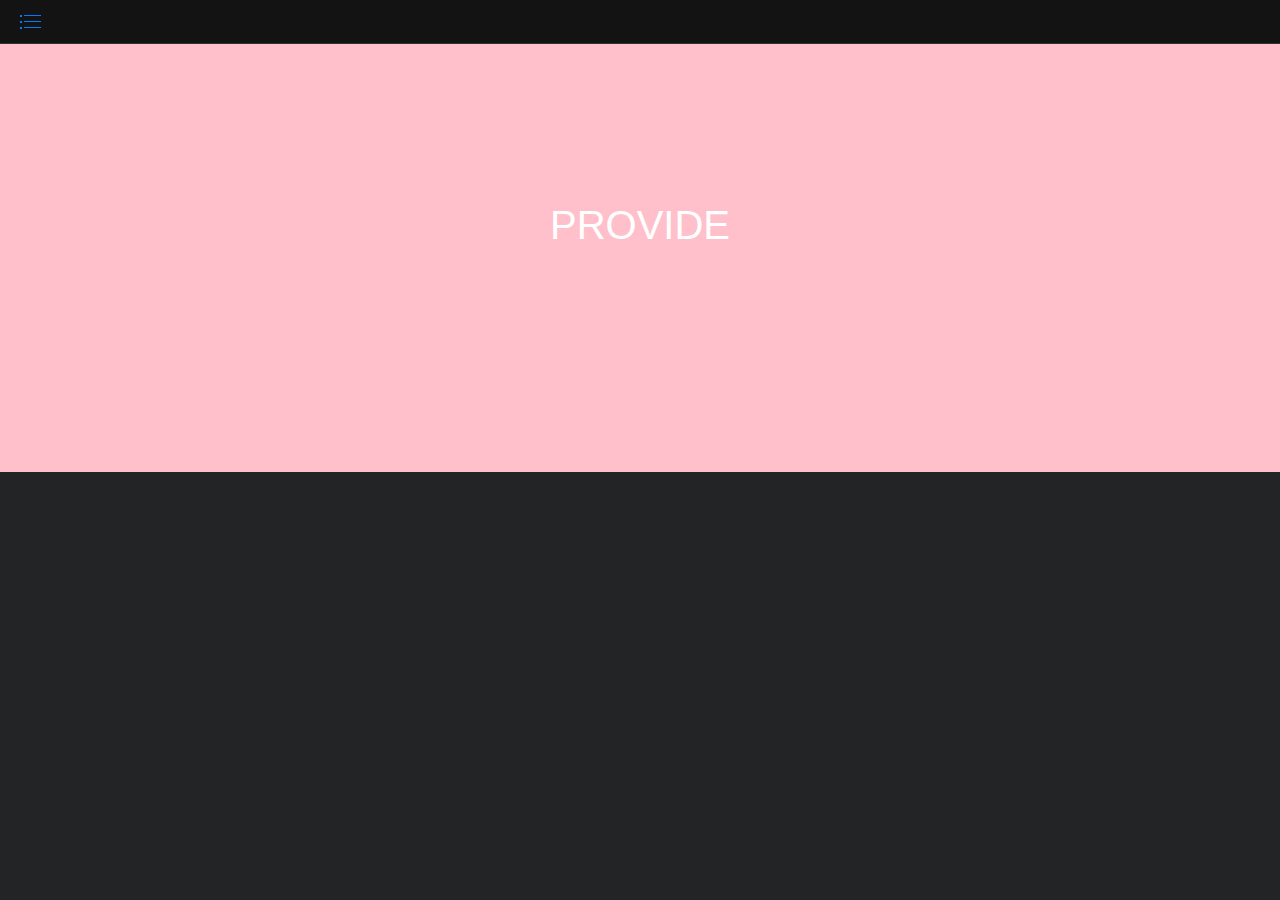
<file: Mobile/index.html>
<!DOCTYPE html>
<html>
  <head>
    <meta charset="utf-8">
    <meta name="viewport" content="width=device-width, initial-scale=1, maximum-scale=1, minimum-scale=1, user-scalable=no, minimal-ui">
    <meta name="apple-mobile-web-app-capable" content="yes">
    <meta name="apple-mobile-web-app-status-bar-style" content="black">
    <title>HAVEN</title>
    <!-- Path to Framework7 Library CSS-->
    <link rel="stylesheet" href="css/framework7.ios.min.css">
    <link rel="stylesheet" href="css/framework7.ios.colors.min.css">
    <!-- Path to your custom app styles-->
    <link rel="stylesheet" href="css/my-app.css">
  </head>
  <body class="layout-dark">
    <!-- Status bar overlay for fullscreen mode-->
    <div class="statusbar-overlay"></div>
    <!-- Panels overlay-->
    <div class="panel-overlay"></div>
    <!-- Left panel with reveal effect-->
    <div class="panel panel-left panel-reveal">
      <div class="content-block">
         <div class="list-block">
                
             
             <ul>
                 
                  <li><a href="index.html" class="item-link">
                      <div class="item-content"> 
                        <div class="item-inner">
                          <div class="item-title">Home</div>
                        </div>
                      </div></a></li>
              
                </ul>
             
             
             <ul>
                 
                  <li><a href="services.html" class="item-link">
                      <div class="item-content"> 
                        <div class="item-inner">
                          <div class="item-title">Information</div>
                        </div>
                      </div></a></li>
              
                </ul>
             
              <ul>
                 
                  <li><a href="form.html" class="item-link">
                      <div class="item-content"> 
                        <div class="item-inner">
                          <div class="item-title">Login</div>
                        </div>
                      </div></a></li>
              
                </ul>
             
              <ul>
                 
                  <li><a href="form2.html" class="item-link">
                      <div class="item-content"> 
                        <div class="item-inner">
                            <div class="item-title">Register</div>
                        </div>
                      </div></a></li>
              
                </ul>
               <ul>
                 
                  <li><a href="poem.html" class="item-link">
                      <div class="item-content"> 
                        <div class="item-inner">
                            <div class="item-title">Poem</div>
                        </div>
                      </div></a></li>
              
                </ul>
              </div>
      </div>
    </div>

   
    <!-- Views-->
    <div class="views">
      <!-- Your main view, should have "view-main" class-->
      <div class="view view-main">
        <!-- Top Navbar-->
        <div class="navbar">
          <div class="navbar-inner">
            <!-- We have home navbar without left link-->
            <div class="left">
              <!-- Right link contains only icon - additional "icon-only" class--><a href="#" class="link icon-only open-panel"> <i class="icon icon-bars"></i></a>
            </div>
            
          </div>
        </div>
        <!-- Pages, because we need fixed-through navbar and toolbar, it has additional appropriate classes-->
        <div class="pages navbar-through toolbar-through">
          <!-- Page, data-page contains page name-->
          <div data-page="index" class="page">
            <!-- Scrollable page content-->
            <div class="page-content">
              
             <div class="bluebox">
                  <br>
                     
                 <p class="vertical-align buttonback">
                 
                 <a class="item-link" href="provide.html">PROVIDE</a>
                        </p>
                 
                       
                  
              </div>
              <div class="redbox">
                  <br>
                  <p class="vertical-align buttonback">
                 
                 <a class="item-link" href="services.html">SEEK</a>
                        </p>
                  
              </div>
              
              
              
            </div>
          </div>
        </div>
        <!-- Bottom Toolbar-->
        
      </div>
    </div>
    <!-- Path to Framework7 Library JS-->
    <script type="text/javascript" src="js/framework7.min.js"></script>
    <!-- Path to your app js-->
    <script type="text/javascript" src="js/my-app.js"></script>
  </body>
</html>
</file>
<file: Mobile/css/my-app.css>
.panellink li {
    background-color: #111 !important;
    color: white !important;
}

.panellink h1 {
    color: white !important;
text-align: center !important; 
}

.form2bg {
    background-color: pink
}



.body {
    font-family: 'PT Sans', sans-serif;
    color: #333333;
}
.bluebox {
    text-align: center;
    background-color: pink;
    height: 50%;
    clear: right;

    
}

.provide {
    text-align: center;
    background-color: #7C92E2;
    height: 100%;
    clear: right;

    
}
.redbox{
    text-align: center;
    background-color: gray;
    height: 50%;
    clear:right;
    opacity: 0%;

}
.vertical-align{
    position: relative;
    top: 25% !important;
    -webkit-transform: translateY(-25%);
    -ms-transform: translateY(-25%);
    transform: translateY(-25%);
    font-size: 40px;
    color: #333333;
}
.buttonback {
   
  
    background-color: none;
    height: auto;
    width: auto;

    

}
.buttonback a {

    color: white;
}

/* removed padding for footer */
.page-content {
    padding-bottom: 0px !important;
}

#cover-image {
    height: auto;
    opacity: 50%;
}
</file>
<file: Mobile/css/framework7.ios.min.css>
/**
 * Framework7 1.6.5
 * Full featured mobile HTML framework for building iOS & Android apps
 * 
 * http://framework7.io/
 * 
 * Copyright 2017, Vladimir Kharlampidi
 * The iDangero.us
 * http://www.idangero.us/
 * 
 * Licensed under MIT
 * 
 * Released on: September 7, 2017
 */
.framework7-root,body,html{position:relative;height:100%;width:100%;overflow-x:hidden}body{font-family:-apple-system,SF UI Text,Helvetica Neue,Helvetica,Arial,sans-serif;margin:0;padding:0;color:#000;font-size:14px;line-height:1.4;width:100%;-webkit-text-size-adjust:100%;background:#fff;overflow:hidden}.framework7-root{overflow:hidden}@media all and (width:1024px) and (height:691px) and (orientation:landscape){.framework7-root,body,html{height:671px}}@media all and (width:1024px) and (height:692px) and (orientation:landscape){.framework7-root,body,html{height:672px}}*{-webkit-tap-highlight-color:transparent;-webkit-touch-callout:none}a,input,select,textarea{outline:0}a{text-decoration:none;color:#007aff}p{margin:1em 0}.row{display:-webkit-box;display:-ms-flexbox;display:-webkit-flex;display:flex;-webkit-box-pack:justify;-ms-flex-pack:justify;-webkit-justify-content:space-between;justify-content:space-between;-webkit-box-lines:multiple;-moz-box-lines:multiple;-webkit-flex-wrap:wrap;-ms-flex-wrap:wrap;flex-wrap:wrap;-webkit-box-align:start;-ms-flex-align:start;-webkit-align-items:flex-start;align-items:flex-start}.row>[class*=col-]{box-sizing:border-box}.row .col-auto{width:100%}.row .col-100{width:100%;width:-webkit-calc((100% - 15px*0)/ 1);width:calc((100% - 15px*0)/ 1)}.row.no-gutter .col-100{width:100%}.row .col-95{width:95%;width:-webkit-calc((100% - 15px*.05263157894736836)/ 1.0526315789473684);width:calc((100% - 15px*.05263157894736836)/ 1.0526315789473684)}.row.no-gutter .col-95{width:95%}.row .col-90{width:90%;width:-webkit-calc((100% - 15px*.11111111111111116)/ 1.1111111111111112);width:calc((100% - 15px*.11111111111111116)/ 1.1111111111111112)}.row.no-gutter .col-90{width:90%}.row .col-85{width:85%;width:-webkit-calc((100% - 15px*.17647058823529416)/ 1.1764705882352942);width:calc((100% - 15px*.17647058823529416)/ 1.1764705882352942)}.row.no-gutter .col-85{width:85%}.row .col-80{width:80%;width:-webkit-calc((100% - 15px*.25)/ 1.25);width:calc((100% - 15px*.25)/ 1.25)}.row.no-gutter .col-80{width:80%}.row .col-75{width:75%;width:-webkit-calc((100% - 15px*.33333333333333326)/ 1.3333333333333333);width:calc((100% - 15px*.33333333333333326)/ 1.3333333333333333)}.row.no-gutter .col-75{width:75%}.row .col-70{width:70%;width:-webkit-calc((100% - 15px*.4285714285714286)/ 1.4285714285714286);width:calc((100% - 15px*.4285714285714286)/ 1.4285714285714286)}.row.no-gutter .col-70{width:70%}.row .col-66{width:66.66666666666666%;width:-webkit-calc((100% - 15px*.5000000000000002)/ 1.5000000000000002);width:calc((100% - 15px*.5000000000000002)/ 1.5000000000000002)}.row.no-gutter .col-66{width:66.66666666666666%}.row .col-65{width:65%;width:-webkit-calc((100% - 15px*.5384615384615385)/ 1.5384615384615385);width:calc((100% - 15px*.5384615384615385)/ 1.5384615384615385)}.row.no-gutter .col-65{width:65%}.row .col-60{width:60%;width:-webkit-calc((100% - 15px*.6666666666666667)/ 1.6666666666666667);width:calc((100% - 15px*.6666666666666667)/ 1.6666666666666667)}.row.no-gutter .col-60{width:60%}.row .col-55{width:55%;width:-webkit-calc((100% - 15px*.8181818181818181)/ 1.8181818181818181);width:calc((100% - 15px*.8181818181818181)/ 1.8181818181818181)}.row.no-gutter .col-55{width:55%}.row .col-50{width:50%;width:-webkit-calc((100% - 15px*1)/ 2);width:calc((100% - 15px*1)/ 2)}.row.no-gutter .col-50{width:50%}.row .col-45{width:45%;width:-webkit-calc((100% - 15px*1.2222222222222223)/ 2.2222222222222223);width:calc((100% - 15px*1.2222222222222223)/ 2.2222222222222223)}.row.no-gutter .col-45{width:45%}.row .col-40{width:40%;width:-webkit-calc((100% - 15px*1.5)/ 2.5);width:calc((100% - 15px*1.5)/ 2.5)}.row.no-gutter .col-40{width:40%}.row .col-35{width:35%;width:-webkit-calc((100% - 15px*1.8571428571428572)/ 2.857142857142857);width:calc((100% - 15px*1.8571428571428572)/ 2.857142857142857)}.row.no-gutter .col-35{width:35%}.row .col-33{width:33.333333333333336%;width:-webkit-calc((100% - 15px*2)/ 3);width:calc((100% - 15px*2)/ 3)}.row.no-gutter .col-33{width:33.333333333333336%}.row .col-30{width:30%;width:-webkit-calc((100% - 15px*2.3333333333333335)/ 3.3333333333333335);width:calc((100% - 15px*2.3333333333333335)/ 3.3333333333333335)}.row.no-gutter .col-30{width:30%}.row .col-25{width:25%;width:-webkit-calc((100% - 15px*3)/ 4);width:calc((100% - 15px*3)/ 4)}.row.no-gutter .col-25{width:25%}.row .col-20{width:20%;width:-webkit-calc((100% - 15px*4)/ 5);width:calc((100% - 15px*4)/ 5)}.row.no-gutter .col-20{width:20%}.row .col-15{width:15%;width:-webkit-calc((100% - 15px*5.666666666666667)/ 6.666666666666667);width:calc((100% - 15px*5.666666666666667)/ 6.666666666666667)}.row.no-gutter .col-15{width:15%}.row .col-10{width:10%;width:-webkit-calc((100% - 15px*9)/ 10);width:calc((100% - 15px*9)/ 10)}.row.no-gutter .col-10{width:10%}.row .col-5{width:5%;width:-webkit-calc((100% - 15px*19)/ 20);width:calc((100% - 15px*19)/ 20)}.row.no-gutter .col-5{width:5%}.row .col-auto:nth-last-child(1),.row .col-auto:nth-last-child(1)~.col-auto{width:100%;width:-webkit-calc((100% - 15px*0)/ 1);width:calc((100% - 15px*0)/ 1)}.row.no-gutter .col-auto:nth-last-child(1),.row.no-gutter .col-auto:nth-last-child(1)~.col-auto{width:100%}.row .col-auto:nth-last-child(2),.row .col-auto:nth-last-child(2)~.col-auto{width:50%;width:-webkit-calc((100% - 15px*1)/ 2);width:calc((100% - 15px*1)/ 2)}.row.no-gutter .col-auto:nth-last-child(2),.row.no-gutter .col-auto:nth-last-child(2)~.col-auto{width:50%}.row .col-auto:nth-last-child(3),.row .col-auto:nth-last-child(3)~.col-auto{width:33.33333333%;width:-webkit-calc((100% - 15px*2)/ 3);width:calc((100% - 15px*2)/ 3)}.row.no-gutter .col-auto:nth-last-child(3),.row.no-gutter .col-auto:nth-last-child(3)~.col-auto{width:33.33333333%}.row .col-auto:nth-last-child(4),.row .col-auto:nth-last-child(4)~.col-auto{width:25%;width:-webkit-calc((100% - 15px*3)/ 4);width:calc((100% - 15px*3)/ 4)}.row.no-gutter .col-auto:nth-last-child(4),.row.no-gutter .col-auto:nth-last-child(4)~.col-auto{width:25%}.row .col-auto:nth-last-child(5),.row .col-auto:nth-last-child(5)~.col-auto{width:20%;width:-webkit-calc((100% - 15px*4)/ 5);width:calc((100% - 15px*4)/ 5)}.row.no-gutter .col-auto:nth-last-child(5),.row.no-gutter .col-auto:nth-last-child(5)~.col-auto{width:20%}.row .col-auto:nth-last-child(6),.row .col-auto:nth-last-child(6)~.col-auto{width:16.66666667%;width:-webkit-calc((100% - 15px*5)/ 6);width:calc((100% - 15px*5)/ 6)}.row.no-gutter .col-auto:nth-last-child(6),.row.no-gutter .col-auto:nth-last-child(6)~.col-auto{width:16.66666667%}.row .col-auto:nth-last-child(7),.row .col-auto:nth-last-child(7)~.col-auto{width:14.28571429%;width:-webkit-calc((100% - 15px*6)/ 7);width:calc((100% - 15px*6)/ 7)}.row.no-gutter .col-auto:nth-last-child(7),.row.no-gutter .col-auto:nth-last-child(7)~.col-auto{width:14.28571429%}.row .col-auto:nth-last-child(8),.row .col-auto:nth-last-child(8)~.col-auto{width:12.5%;width:-webkit-calc((100% - 15px*7)/ 8);width:calc((100% - 15px*7)/ 8)}.row.no-gutter .col-auto:nth-last-child(8),.row.no-gutter .col-auto:nth-last-child(8)~.col-auto{width:12.5%}.row .col-auto:nth-last-child(9),.row .col-auto:nth-last-child(9)~.col-auto{width:11.11111111%;width:-webkit-calc((100% - 15px*8)/ 9);width:calc((100% - 15px*8)/ 9)}.row.no-gutter .col-auto:nth-last-child(9),.row.no-gutter .col-auto:nth-last-child(9)~.col-auto{width:11.11111111%}.row .col-auto:nth-last-child(10),.row .col-auto:nth-last-child(10)~.col-auto{width:10%;width:-webkit-calc((100% - 15px*9)/ 10);width:calc((100% - 15px*9)/ 10)}.row.no-gutter .col-auto:nth-last-child(10),.row.no-gutter .col-auto:nth-last-child(10)~.col-auto{width:10%}.row .col-auto:nth-last-child(11),.row .col-auto:nth-last-child(11)~.col-auto{width:9.09090909%;width:-webkit-calc((100% - 15px*10)/ 11);width:calc((100% - 15px*10)/ 11)}.row.no-gutter .col-auto:nth-last-child(11),.row.no-gutter .col-auto:nth-last-child(11)~.col-auto{width:9.09090909%}.row .col-auto:nth-last-child(12),.row .col-auto:nth-last-child(12)~.col-auto{width:8.33333333%;width:-webkit-calc((100% - 15px*11)/ 12);width:calc((100% - 15px*11)/ 12)}.row.no-gutter .col-auto:nth-last-child(12),.row.no-gutter .col-auto:nth-last-child(12)~.col-auto{width:8.33333333%}.row .col-auto:nth-last-child(13),.row .col-auto:nth-last-child(13)~.col-auto{width:7.69230769%;width:-webkit-calc((100% - 15px*12)/ 13);width:calc((100% - 15px*12)/ 13)}.row.no-gutter .col-auto:nth-last-child(13),.row.no-gutter .col-auto:nth-last-child(13)~.col-auto{width:7.69230769%}.row .col-auto:nth-last-child(14),.row .col-auto:nth-last-child(14)~.col-auto{width:7.14285714%;width:-webkit-calc((100% - 15px*13)/ 14);width:calc((100% - 15px*13)/ 14)}.row.no-gutter .col-auto:nth-last-child(14),.row.no-gutter .col-auto:nth-last-child(14)~.col-auto{width:7.14285714%}.row .col-auto:nth-last-child(15),.row .col-auto:nth-last-child(15)~.col-auto{width:6.66666667%;width:-webkit-calc((100% - 15px*14)/ 15);width:calc((100% - 15px*14)/ 15)}.row.no-gutter .col-auto:nth-last-child(15),.row.no-gutter .col-auto:nth-last-child(15)~.col-auto{width:6.66666667%}.row .col-auto:nth-last-child(16),.row .col-auto:nth-last-child(16)~.col-auto{width:6.25%;width:-webkit-calc((100% - 15px*15)/ 16);width:calc((100% - 15px*15)/ 16)}.row.no-gutter .col-auto:nth-last-child(16),.row.no-gutter .col-auto:nth-last-child(16)~.col-auto{width:6.25%}.row .col-auto:nth-last-child(17),.row .col-auto:nth-last-child(17)~.col-auto{width:5.88235294%;width:-webkit-calc((100% - 15px*16)/ 17);width:calc((100% - 15px*16)/ 17)}.row.no-gutter .col-auto:nth-last-child(17),.row.no-gutter .col-auto:nth-last-child(17)~.col-auto{width:5.88235294%}.row .col-auto:nth-last-child(18),.row .col-auto:nth-last-child(18)~.col-auto{width:5.55555556%;width:-webkit-calc((100% - 15px*17)/ 18);width:calc((100% - 15px*17)/ 18)}.row.no-gutter .col-auto:nth-last-child(18),.row.no-gutter .col-auto:nth-last-child(18)~.col-auto{width:5.55555556%}.row .col-auto:nth-last-child(19),.row .col-auto:nth-last-child(19)~.col-auto{width:5.26315789%;width:-webkit-calc((100% - 15px*18)/ 19);width:calc((100% - 15px*18)/ 19)}.row.no-gutter .col-auto:nth-last-child(19),.row.no-gutter .col-auto:nth-last-child(19)~.col-auto{width:5.26315789%}.row .col-auto:nth-last-child(20),.row .col-auto:nth-last-child(20)~.col-auto{width:5%;width:-webkit-calc((100% - 15px*19)/ 20);width:calc((100% - 15px*19)/ 20)}.row.no-gutter .col-auto:nth-last-child(20),.row.no-gutter .col-auto:nth-last-child(20)~.col-auto{width:5%}.row .col-auto:nth-last-child(21),.row .col-auto:nth-last-child(21)~.col-auto{width:4.76190476%;width:-webkit-calc((100% - 15px*20)/ 21);width:calc((100% - 15px*20)/ 21)}.row.no-gutter .col-auto:nth-last-child(21),.row.no-gutter .col-auto:nth-last-child(21)~.col-auto{width:4.76190476%}@media all and (min-width:768px){.row .tablet-100{width:100%;width:-webkit-calc((100% - 15px*0)/ 1);width:calc((100% - 15px*0)/ 1)}.row.no-gutter .tablet-100{width:100%}.row .tablet-95{width:95%;width:-webkit-calc((100% - 15px*.05263157894736836)/ 1.0526315789473684);width:calc((100% - 15px*.05263157894736836)/ 1.0526315789473684)}.row.no-gutter .tablet-95{width:95%}.row .tablet-90{width:90%;width:-webkit-calc((100% - 15px*.11111111111111116)/ 1.1111111111111112);width:calc((100% - 15px*.11111111111111116)/ 1.1111111111111112)}.row.no-gutter .tablet-90{width:90%}.row .tablet-85{width:85%;width:-webkit-calc((100% - 15px*.17647058823529416)/ 1.1764705882352942);width:calc((100% - 15px*.17647058823529416)/ 1.1764705882352942)}.row.no-gutter .tablet-85{width:85%}.row .tablet-80{width:80%;width:-webkit-calc((100% - 15px*.25)/ 1.25);width:calc((100% - 15px*.25)/ 1.25)}.row.no-gutter .tablet-80{width:80%}.row .tablet-75{width:75%;width:-webkit-calc((100% - 15px*.33333333333333326)/ 1.3333333333333333);width:calc((100% - 15px*.33333333333333326)/ 1.3333333333333333)}.row.no-gutter .tablet-75{width:75%}.row .tablet-70{width:70%;width:-webkit-calc((100% - 15px*.4285714285714286)/ 1.4285714285714286);width:calc((100% - 15px*.4285714285714286)/ 1.4285714285714286)}.row.no-gutter .tablet-70{width:70%}.row .tablet-66{width:66.66666666666666%;width:-webkit-calc((100% - 15px*.5000000000000002)/ 1.5000000000000002);width:calc((100% - 15px*.5000000000000002)/ 1.5000000000000002)}.row.no-gutter .tablet-66{width:66.66666666666666%}.row .tablet-65{width:65%;width:-webkit-calc((100% - 15px*.5384615384615385)/ 1.5384615384615385);width:calc((100% - 15px*.5384615384615385)/ 1.5384615384615385)}.row.no-gutter .tablet-65{width:65%}.row .tablet-60{width:60%;width:-webkit-calc((100% - 15px*.6666666666666667)/ 1.6666666666666667);width:calc((100% - 15px*.6666666666666667)/ 1.6666666666666667)}.row.no-gutter .tablet-60{width:60%}.row .tablet-55{width:55%;width:-webkit-calc((100% - 15px*.8181818181818181)/ 1.8181818181818181);width:calc((100% - 15px*.8181818181818181)/ 1.8181818181818181)}.row.no-gutter .tablet-55{width:55%}.row .tablet-50{width:50%;width:-webkit-calc((100% - 15px*1)/ 2);width:calc((100% - 15px*1)/ 2)}.row.no-gutter .tablet-50{width:50%}.row .tablet-45{width:45%;width:-webkit-calc((100% - 15px*1.2222222222222223)/ 2.2222222222222223);width:calc((100% - 15px*1.2222222222222223)/ 2.2222222222222223)}.row.no-gutter .tablet-45{width:45%}.row .tablet-40{width:40%;width:-webkit-calc((100% - 15px*1.5)/ 2.5);width:calc((100% - 15px*1.5)/ 2.5)}.row.no-gutter .tablet-40{width:40%}.row .tablet-35{width:35%;width:-webkit-calc((100% - 15px*1.8571428571428572)/ 2.857142857142857);width:calc((100% - 15px*1.8571428571428572)/ 2.857142857142857)}.row.no-gutter .tablet-35{width:35%}.row .tablet-33{width:33.333333333333336%;width:-webkit-calc((100% - 15px*2)/ 3);width:calc((100% - 15px*2)/ 3)}.row.no-gutter .tablet-33{width:33.333333333333336%}.row .tablet-30{width:30%;width:-webkit-calc((100% - 15px*2.3333333333333335)/ 3.3333333333333335);width:calc((100% - 15px*2.3333333333333335)/ 3.3333333333333335)}.row.no-gutter .tablet-30{width:30%}.row .tablet-25{width:25%;width:-webkit-calc((100% - 15px*3)/ 4);width:calc((100% - 15px*3)/ 4)}.row.no-gutter .tablet-25{width:25%}.row .tablet-20{width:20%;width:-webkit-calc((100% - 15px*4)/ 5);width:calc((100% - 15px*4)/ 5)}.row.no-gutter .tablet-20{width:20%}.row .tablet-15{width:15%;width:-webkit-calc((100% - 15px*5.666666666666667)/ 6.666666666666667);width:calc((100% - 15px*5.666666666666667)/ 6.666666666666667)}.row.no-gutter .tablet-15{width:15%}.row .tablet-10{width:10%;width:-webkit-calc((100% - 15px*9)/ 10);width:calc((100% - 15px*9)/ 10)}.row.no-gutter .tablet-10{width:10%}.row .tablet-5{width:5%;width:-webkit-calc((100% - 15px*19)/ 20);width:calc((100% - 15px*19)/ 20)}.row.no-gutter .tablet-5{width:5%}.row .tablet-auto:nth-last-child(1),.row .tablet-auto:nth-last-child(1)~.col-auto{width:100%;width:-webkit-calc((100% - 15px*0)/ 1);width:calc((100% - 15px*0)/ 1)}.row.no-gutter .tablet-auto:nth-last-child(1),.row.no-gutter .tablet-auto:nth-last-child(1)~.tablet-auto{width:100%}.row .tablet-auto:nth-last-child(2),.row .tablet-auto:nth-last-child(2)~.col-auto{width:50%;width:-webkit-calc((100% - 15px*1)/ 2);width:calc((100% - 15px*1)/ 2)}.row.no-gutter .tablet-auto:nth-last-child(2),.row.no-gutter .tablet-auto:nth-last-child(2)~.tablet-auto{width:50%}.row .tablet-auto:nth-last-child(3),.row .tablet-auto:nth-last-child(3)~.col-auto{width:33.33333333%;width:-webkit-calc((100% - 15px*2)/ 3);width:calc((100% - 15px*2)/ 3)}.row.no-gutter .tablet-auto:nth-last-child(3),.row.no-gutter .tablet-auto:nth-last-child(3)~.tablet-auto{width:33.33333333%}.row .tablet-auto:nth-last-child(4),.row .tablet-auto:nth-last-child(4)~.col-auto{width:25%;width:-webkit-calc((100% - 15px*3)/ 4);width:calc((100% - 15px*3)/ 4)}.row.no-gutter .tablet-auto:nth-last-child(4),.row.no-gutter .tablet-auto:nth-last-child(4)~.tablet-auto{width:25%}.row .tablet-auto:nth-last-child(5),.row .tablet-auto:nth-last-child(5)~.col-auto{width:20%;width:-webkit-calc((100% - 15px*4)/ 5);width:calc((100% - 15px*4)/ 5)}.row.no-gutter .tablet-auto:nth-last-child(5),.row.no-gutter .tablet-auto:nth-last-child(5)~.tablet-auto{width:20%}.row .tablet-auto:nth-last-child(6),.row .tablet-auto:nth-last-child(6)~.col-auto{width:16.66666667%;width:-webkit-calc((100% - 15px*5)/ 6);width:calc((100% - 15px*5)/ 6)}.row.no-gutter .tablet-auto:nth-last-child(6),.row.no-gutter .tablet-auto:nth-last-child(6)~.tablet-auto{width:16.66666667%}.row .tablet-auto:nth-last-child(7),.row .tablet-auto:nth-last-child(7)~.col-auto{width:14.28571429%;width:-webkit-calc((100% - 15px*6)/ 7);width:calc((100% - 15px*6)/ 7)}.row.no-gutter .tablet-auto:nth-last-child(7),.row.no-gutter .tablet-auto:nth-last-child(7)~.tablet-auto{width:14.28571429%}.row .tablet-auto:nth-last-child(8),.row .tablet-auto:nth-last-child(8)~.col-auto{width:12.5%;width:-webkit-calc((100% - 15px*7)/ 8);width:calc((100% - 15px*7)/ 8)}.row.no-gutter .tablet-auto:nth-last-child(8),.row.no-gutter .tablet-auto:nth-last-child(8)~.tablet-auto{width:12.5%}.row .tablet-auto:nth-last-child(9),.row .tablet-auto:nth-last-child(9)~.col-auto{width:11.11111111%;width:-webkit-calc((100% - 15px*8)/ 9);width:calc((100% - 15px*8)/ 9)}.row.no-gutter .tablet-auto:nth-last-child(9),.row.no-gutter .tablet-auto:nth-last-child(9)~.tablet-auto{width:11.11111111%}.row .tablet-auto:nth-last-child(10),.row .tablet-auto:nth-last-child(10)~.col-auto{width:10%;width:-webkit-calc((100% - 15px*9)/ 10);width:calc((100% - 15px*9)/ 10)}.row.no-gutter .tablet-auto:nth-last-child(10),.row.no-gutter .tablet-auto:nth-last-child(10)~.tablet-auto{width:10%}.row .tablet-auto:nth-last-child(11),.row .tablet-auto:nth-last-child(11)~.col-auto{width:9.09090909%;width:-webkit-calc((100% - 15px*10)/ 11);width:calc((100% - 15px*10)/ 11)}.row.no-gutter .tablet-auto:nth-last-child(11),.row.no-gutter .tablet-auto:nth-last-child(11)~.tablet-auto{width:9.09090909%}.row .tablet-auto:nth-last-child(12),.row .tablet-auto:nth-last-child(12)~.col-auto{width:8.33333333%;width:-webkit-calc((100% - 15px*11)/ 12);width:calc((100% - 15px*11)/ 12)}.row.no-gutter .tablet-auto:nth-last-child(12),.row.no-gutter .tablet-auto:nth-last-child(12)~.tablet-auto{width:8.33333333%}.row .tablet-auto:nth-last-child(13),.row .tablet-auto:nth-last-child(13)~.col-auto{width:7.69230769%;width:-webkit-calc((100% - 15px*12)/ 13);width:calc((100% - 15px*12)/ 13)}.row.no-gutter .tablet-auto:nth-last-child(13),.row.no-gutter .tablet-auto:nth-last-child(13)~.tablet-auto{width:7.69230769%}.row .tablet-auto:nth-last-child(14),.row .tablet-auto:nth-last-child(14)~.col-auto{width:7.14285714%;width:-webkit-calc((100% - 15px*13)/ 14);width:calc((100% - 15px*13)/ 14)}.row.no-gutter .tablet-auto:nth-last-child(14),.row.no-gutter .tablet-auto:nth-last-child(14)~.tablet-auto{width:7.14285714%}.row .tablet-auto:nth-last-child(15),.row .tablet-auto:nth-last-child(15)~.col-auto{width:6.66666667%;width:-webkit-calc((100% - 15px*14)/ 15);width:calc((100% - 15px*14)/ 15)}.row.no-gutter .tablet-auto:nth-last-child(15),.row.no-gutter .tablet-auto:nth-last-child(15)~.tablet-auto{width:6.66666667%}.row .tablet-auto:nth-last-child(16),.row .tablet-auto:nth-last-child(16)~.col-auto{width:6.25%;width:-webkit-calc((100% - 15px*15)/ 16);width:calc((100% - 15px*15)/ 16)}.row.no-gutter .tablet-auto:nth-last-child(16),.row.no-gutter .tablet-auto:nth-last-child(16)~.tablet-auto{width:6.25%}.row .tablet-auto:nth-last-child(17),.row .tablet-auto:nth-last-child(17)~.col-auto{width:5.88235294%;width:-webkit-calc((100% - 15px*16)/ 17);width:calc((100% - 15px*16)/ 17)}.row.no-gutter .tablet-auto:nth-last-child(17),.row.no-gutter .tablet-auto:nth-last-child(17)~.tablet-auto{width:5.88235294%}.row .tablet-auto:nth-last-child(18),.row .tablet-auto:nth-last-child(18)~.col-auto{width:5.55555556%;width:-webkit-calc((100% - 15px*17)/ 18);width:calc((100% - 15px*17)/ 18)}.row.no-gutter .tablet-auto:nth-last-child(18),.row.no-gutter .tablet-auto:nth-last-child(18)~.tablet-auto{width:5.55555556%}.row .tablet-auto:nth-last-child(19),.row .tablet-auto:nth-last-child(19)~.col-auto{width:5.26315789%;width:-webkit-calc((100% - 15px*18)/ 19);width:calc((100% - 15px*18)/ 19)}.row.no-gutter .tablet-auto:nth-last-child(19),.row.no-gutter .tablet-auto:nth-last-child(19)~.tablet-auto{width:5.26315789%}.row .tablet-auto:nth-last-child(20),.row .tablet-auto:nth-last-child(20)~.col-auto{width:5%;width:-webkit-calc((100% - 15px*19)/ 20);width:calc((100% - 15px*19)/ 20)}.row.no-gutter .tablet-auto:nth-last-child(20),.row.no-gutter .tablet-auto:nth-last-child(20)~.tablet-auto{width:5%}.row .tablet-auto:nth-last-child(21),.row .tablet-auto:nth-last-child(21)~.col-auto{width:4.76190476%;width:-webkit-calc((100% - 15px*20)/ 21);width:calc((100% - 15px*20)/ 21)}.row.no-gutter .tablet-auto:nth-last-child(21),.row.no-gutter .tablet-auto:nth-last-child(21)~.tablet-auto{width:4.76190476%}}.view,.views{position:relative;height:100%;z-index:5000}.views{overflow:auto;-webkit-overflow-scrolling:touch}.view{overflow:hidden;box-sizing:border-box;width:100%}.pages{position:relative;width:100%;height:100%;overflow:hidden;background:#000}.page{box-sizing:border-box;position:absolute;left:0;top:0;width:100%;height:100%;background:#efeff4;-webkit-transform:translate3d(0,0,0);transform:translate3d(0,0,0)}.page.cached{display:none}.page-on-left{-webkit-transform:translate3d(-20%,0,0);transform:translate3d(-20%,0,0)}.page-on-left .swipeback-page-opacity{opacity:1}.page-on-left:after{opacity:1}.page-on-center .swipeback-page-shadow{opacity:1}.page-on-center .swipeback-page-opacity{opacity:0!important}.page-on-right{-webkit-transform:translate3d(100%,0,0);transform:translate3d(100%,0,0)}.page-on-right .swipeback-page-shadow{opacity:0!important}.page-content{overflow:auto;-webkit-overflow-scrolling:touch;box-sizing:border-box;height:100%;position:relative;z-index:1}.swipeback-page-shadow{position:absolute;right:100%;top:0;width:16px;height:100%;background:-webkit-linear-gradient(left,rgba(0,0,0,0) 0,rgba(0,0,0,0) 10%,rgba(0,0,0,.01) 50%,rgba(0,0,0,.2) 100%);background:linear-gradient(to right,rgba(0,0,0,0) 0,rgba(0,0,0,0) 10%,rgba(0,0,0,.01) 50%,rgba(0,0,0,.2) 100%);z-index:-1;content:'';will-change:opacity;contain:strict}html.android .swipeback-page-shadow{display:none;-webkit-animation:none;animation:none}.swipeback-page-opacity{position:absolute;left:0;top:0;background:rgba(0,0,0,.1);width:100%;height:100%;content:'';opacity:0;z-index:10000;will-change:opacity;contain:strict}.page-transitioning,.page-transitioning .swipeback-page-opacity,.page-transitioning .swipeback-page-shadow{-webkit-transition-duration:.4s;transition-duration:.4s}.page-from-center-to-right:before,.page-from-right-to-center:before{position:absolute;right:100%;top:0;width:16px;height:100%;background:-webkit-linear-gradient(left,rgba(0,0,0,0) 0,rgba(0,0,0,0) 10%,rgba(0,0,0,.01) 50%,rgba(0,0,0,.2) 100%);background:linear-gradient(to right,rgba(0,0,0,0) 0,rgba(0,0,0,0) 10%,rgba(0,0,0,.01) 50%,rgba(0,0,0,.2) 100%);z-index:-1;content:'';will-change:opacity;contain:strict}html.android .page-from-center-to-right:before,html.android .page-from-right-to-center:before{display:none;-webkit-animation:none;animation:none}.page-from-right-to-center{-webkit-animation:pageFromRightToCenter .4s forwards;animation:pageFromRightToCenter .4s forwards}.page-from-right-to-center:before{-webkit-animation:pageFromRightToCenterShadow .4s forwards;animation:pageFromRightToCenterShadow .4s forwards}.page-from-center-to-right{-webkit-animation:pageFromCenterToRight .4s forwards;animation:pageFromCenterToRight .4s forwards}.page-from-center-to-right:before{-webkit-animation:pageFromCenterToRightShadow .4s forwards;animation:pageFromCenterToRightShadow .4s forwards}@-webkit-keyframes pageFromRightToCenter{from{-webkit-transform:translate3d(100%,0,0)}to{-webkit-transform:translate3d(0,0,0)}}@keyframes pageFromRightToCenter{from{transform:translate3d(100%,0,0)}to{transform:translate3d(0,0,0)}}@-webkit-keyframes pageFromRightToCenterShadow{from{opacity:0}to{opacity:1}}@keyframes pageFromRightToCenterShadow{from{opacity:0}to{opacity:1}}@-webkit-keyframes pageFromCenterToRight{from{-webkit-transform:translate3d(0,0,0)}to{-webkit-transform:translate3d(100%,0,0)}}@keyframes pageFromCenterToRight{from{transform:translate3d(0,0,0)}to{transform:translate3d(100%,0,0)}}@-webkit-keyframes pageFromCenterToRightShadow{from{opacity:1}to{opacity:0}}@keyframes pageFromCenterToRightShadow{from{opacity:1}to{opacity:0}}.page-from-center-to-left{-webkit-animation:pageFromCenterToLeft .4s forwards;animation:pageFromCenterToLeft .4s forwards}.page-from-center-to-left:after{position:absolute;left:0;top:0;background:rgba(0,0,0,.1);width:100%;height:100%;content:'';opacity:0;z-index:10000;will-change:opacity;contain:strict;-webkit-animation:pageFromCenterToLeftOpacity .4s forwards;animation:pageFromCenterToLeftOpacity .4s forwards}.page-from-left-to-center{-webkit-animation:pageFromLeftToCenter .4s forwards;animation:pageFromLeftToCenter .4s forwards}.page-from-left-to-center:after{position:absolute;left:0;top:0;background:rgba(0,0,0,.1);width:100%;height:100%;content:'';opacity:0;z-index:10000;will-change:opacity;contain:strict;-webkit-animation:pageFromLeftToCenterOpacity .4s forwards;animation:pageFromLeftToCenterOpacity .4s forwards}@-webkit-keyframes pageFromCenterToLeft{from{-webkit-transform:translate3d(0,0,0)}to{-webkit-transform:translate3d(-20%,0,0)}}@keyframes pageFromCenterToLeft{from{transform:translate3d(0,0,0)}to{transform:translate3d(-20%,0,0)}}@-webkit-keyframes pageFromLeftToCenter{from{-webkit-transform:translate3d(-20%,0,0)}to{-webkit-transform:translate3d(0,0,0)}}@keyframes pageFromLeftToCenter{from{transform:translate3d(-20%,0,0)}to{transform:translate3d(0,0,0)}}@-webkit-keyframes pageFromCenterToLeftOpacity{from{opacity:0}to{opacity:1}}@keyframes pageFromCenterToLeftOpacity{from{opacity:0}to{opacity:1}}@-webkit-keyframes pageFromLeftToCenterOpacity{from{opacity:1}to{opacity:0}}@keyframes pageFromLeftToCenterOpacity{from{opacity:1}to{opacity:0}}.navbar-inner,.toolbar-inner{position:absolute;left:0;top:0;width:100%;height:100%;padding:0 8px;box-sizing:border-box;display:-webkit-box;display:-ms-flexbox;display:-webkit-flex;display:flex;-webkit-box-pack:justify;-ms-flex-pack:justify;-webkit-justify-content:space-between;justify-content:space-between;-webkit-box-align:center;-ms-flex-align:center;-webkit-align-items:center;align-items:center}.navbar-inner.cached{display:none}.navbar,.toolbar{height:44px;width:100%;box-sizing:border-box;font-size:17px;position:relative;margin:0;z-index:500;-webkit-backface-visibility:hidden;backface-visibility:hidden;-webkit-transform:translate3d(0,0,0);transform:translate3d(0,0,0)}.navbar b,.toolbar b{font-weight:500}html.ios-gt-8 .navbar b,html.ios-gt-8 .toolbar b{font-weight:600}.navbar,.subnavbar,.toolbar{background:#f7f7f8}.navbar a.link,.subnavbar a.link,.toolbar a.link{line-height:44px;height:44px;text-decoration:none;position:relative;display:-webkit-box;display:-ms-flexbox;display:-webkit-flex;display:flex;-webkit-box-pack:start;-ms-flex-pack:start;-webkit-justify-content:flex-start;justify-content:flex-start;-webkit-box-align:center;-ms-flex-align:center;-webkit-align-items:center;align-items:center;-webkit-transition-duration:.3s;transition-duration:.3s;-webkit-transform:translateZ(0);transform:translateZ(0)}.navbar a.link.active-state,.subnavbar a.link.active-state,.toolbar a.link.active-state,html:not(.watch-active-state) .navbar a.link:active,html:not(.watch-active-state) .subnavbar a.link:active,html:not(.watch-active-state) .toolbar a.link:active{opacity:.3;-webkit-transition-duration:0s;transition-duration:0s}.navbar a.link i+i,.navbar a.link i+span,.navbar a.link span+i,.navbar a.link span+span,.subnavbar a.link i+i,.subnavbar a.link i+span,.subnavbar a.link span+i,.subnavbar a.link span+span,.toolbar a.link i+i,.toolbar a.link i+span,.toolbar a.link span+i,.toolbar a.link span+span{margin-left:7px}.navbar a.icon-only,.subnavbar a.icon-only,.toolbar a.icon-only{min-width:44px;display:-webkit-box;display:-ms-flexbox;display:-webkit-flex;display:flex;-webkit-box-pack:center;-ms-flex-pack:center;-webkit-justify-content:center;justify-content:center;-webkit-box-align:center;-ms-flex-align:center;-webkit-align-items:center;align-items:center;margin:0}.navbar i.icon,.subnavbar i.icon,.toolbar i.icon{display:block}.navbar{left:0;top:0}.navbar:after{content:'';position:absolute;left:0;bottom:0;right:auto;top:auto;height:1px;width:100%;background-color:#c4c4c4;display:block;z-index:15;-webkit-transform-origin:50% 100%;transform-origin:50% 100%}html.pixel-ratio-2 .navbar:after{-webkit-transform:scaleY(.5);transform:scaleY(.5)}html.pixel-ratio-3 .navbar:after{-webkit-transform:scaleY(.33);transform:scaleY(.33)}.navbar:after{backface-visibility:hidden}.navbar.no-border:after{display:none}.navbar .center{font-size:17px;font-weight:500;text-align:center;margin:0;position:relative;overflow:hidden;text-overflow:ellipsis;white-space:nowrap;line-height:44px;-webkit-flex-shrink:10;-ms-flex:0 10 auto;flex-shrink:10;display:-webkit-box;display:-ms-flexbox;display:-webkit-flex;display:flex;-webkit-box-align:center;-ms-flex-align:center;-webkit-align-items:center;align-items:center}html.ios-gt-8 .navbar .center{font-weight:600}.navbar .center .subtitle{color:#6d6d72;display:block;line-height:1;bottom:3px;font-size:10px;position:absolute;text-align:center;width:100%}.navbar .left,.navbar .right{-webkit-flex-shrink:0;-ms-flex:0 0 auto;flex-shrink:0;display:-webkit-box;display:-ms-flexbox;display:-webkit-flex;display:flex;-webkit-box-pack:start;-ms-flex-pack:start;-webkit-justify-content:flex-start;justify-content:flex-start;-webkit-box-align:center;-ms-flex-align:center;-webkit-align-items:center;align-items:center;-webkit-transform:translate3d(0,0,0);transform:translate3d(0,0,0)}.navbar .left a+a,.navbar .right a+a{margin-left:15px}.navbar .left{margin-right:10px}.navbar .right{margin-left:10px}.navbar .right:first-child{position:absolute;right:8px;height:100%}.popup .navbar{-webkit-transform:translate3d(0,0,0);transform:translate3d(0,0,0)}.subnavbar{height:44px;width:100%;position:absolute;left:0;top:100%;margin-top:-1px;z-index:20;box-sizing:border-box;padding:0 8px;display:-webkit-box;display:-ms-flexbox;display:-webkit-flex;display:flex;-webkit-box-pack:justify;-ms-flex-pack:justify;-webkit-justify-content:space-between;justify-content:space-between;-webkit-box-align:center;-ms-flex-align:center;-webkit-align-items:center;align-items:center}.subnavbar:after{content:'';position:absolute;left:0;bottom:0;right:auto;top:auto;height:1px;width:100%;background-color:#c4c4c4;display:block;z-index:15;-webkit-transform-origin:50% 100%;transform-origin:50% 100%}html.pixel-ratio-2 .subnavbar:after{-webkit-transform:scaleY(.5);transform:scaleY(.5)}html.pixel-ratio-3 .subnavbar:after{-webkit-transform:scaleY(.33);transform:scaleY(.33)}.subnavbar.no-border:after{display:none}.navbar.no-border .subnavbar{margin-top:0}.navbar-on-left .subnavbar,.navbar-on-right .subnavbar{pointer-events:none}.navbar .subnavbar,.page .subnavbar{position:absolute}.page>.subnavbar{top:0;margin-top:0}.subnavbar>.buttons-row{width:100%}.subnavbar .searchbar,.subnavbar.searchbar{position:absolute}.subnavbar .searchbar,.subnavbar.searchbar{position:absolute}.subnavbar .searchbar{left:0;top:0}.toolbar{left:0;bottom:0}.toolbar:before{content:'';position:absolute;left:0;top:0;bottom:auto;right:auto;height:1px;width:100%;background-color:#c4c4c4;display:block;z-index:15;-webkit-transform-origin:50% 0;transform-origin:50% 0}html.pixel-ratio-2 .toolbar:before{-webkit-transform:scaleY(.5);transform:scaleY(.5)}html.pixel-ratio-3 .toolbar:before{-webkit-transform:scaleY(.33);transform:scaleY(.33)}.toolbar.no-border:before{display:none}.toolbar a{-webkit-flex-shrink:1;-ms-flex:0 1 auto;flex-shrink:1;position:relative;white-space:nowrap;text-overflow:ellipsis;overflow:hidden}.tabbar{color:#929292;z-index:5001}.tabbar a{color:#929292}.tabbar a.active{color:#007aff}.tabbar a.link{line-height:1.4}.tabbar a.link,.tabbar a.tab-link{height:100%;width:100%;box-sizing:border-box;display:-webkit-box;display:-ms-flexbox;display:-webkit-flex;display:flex;-webkit-box-pack:center;-ms-flex-pack:center;-webkit-justify-content:center;justify-content:center;-webkit-box-align:center;-ms-flex-align:center;-webkit-align-items:center;align-items:center;overflow:visible;-webkit-box-flex:1;-ms-flex:1;-webkit-box-orient:vertical;-moz-box-orient:vertical;-ms-flex-direction:column;-webkit-flex-direction:column;flex-direction:column}.tabbar i.icon{height:30px}.tabbar-labels{height:50px}.tabbar-labels a.link,.tabbar-labels a.tab-link{padding-top:4px;padding-bottom:4px;height:100%;-webkit-box-pack:justify;-ms-flex-pack:justify;-webkit-justify-content:space-between;justify-content:space-between}.tabbar-labels a.link i+span,.tabbar-labels a.tab-link i+span{margin:0}.tabbar-labels span.tabbar-label{line-height:1;display:block;margin:0;letter-spacing:.01em;font-size:10px;position:relative;text-overflow:ellipsis;white-space:nowrap}.navbar input[type=email],.navbar input[type=password],.navbar input[type=search],.navbar input[type=tel],.navbar input[type=text],.navbar input[type=url],.subnavbar input[type=email],.subnavbar input[type=password],.subnavbar input[type=search],.subnavbar input[type=tel],.subnavbar input[type=text],.subnavbar input[type=url]{box-sizing:border-box;width:100%;height:28px;display:block;border:none;-webkit-appearance:none;-moz-appearance:none;-ms-appearance:none;appearance:none;border-radius:5px;font-family:inherit;color:#000;font-size:14px;font-weight:400;padding:0 8px;background-color:#fff}@media all and (min-width:768px){.tabbar .toolbar-inner{-webkit-box-pack:center;-ms-flex-pack:center;-webkit-justify-content:center;justify-content:center}.tabbar a.link,.tabbar a.tab-link{width:auto;min-width:105px}.tabbar-labels{height:56px}.tabbar-labels span.tabbar-label{font-size:14px}}.navbar-from-right-to-center .center,.navbar-from-right-to-center .fading,.navbar-from-right-to-center .left,.navbar-from-right-to-center .right,.navbar-from-right-to-center .subnavbar{-webkit-animation:navbarElementFadeIn .4s forwards;animation:navbarElementFadeIn .4s forwards}.navbar-from-right-to-center .sliding{opacity:1}.navbar-from-center-to-right .center,.navbar-from-center-to-right .fading,.navbar-from-center-to-right .left,.navbar-from-center-to-right .right,.navbar-from-center-to-right .subnavbar{-webkit-animation:navbarElementFadeOut .4s forwards;animation:navbarElementFadeOut .4s forwards}.navbar-from-center-to-right .sliding{opacity:0}.navbar-from-center-to-right .subnavbar.sliding{opacity:1}@-webkit-keyframes navbarElementFadeIn{from{opacity:0}to{opacity:1}}@keyframes navbarElementFadeIn{from{opacity:0}to{opacity:1}}.navbar-from-center-to-left .center,.navbar-from-center-to-left .fading,.navbar-from-center-to-left .left,.navbar-from-center-to-left .right,.navbar-from-center-to-left .subnavbar{-webkit-animation:navbarElementFadeOut .4s forwards;animation:navbarElementFadeOut .4s forwards}.navbar-from-center-to-left .sliding{opacity:0}.navbar-from-center-to-left .subnavbar.sliding{opacity:1}.navbar-from-left-to-center .center,.navbar-from-left-to-center .fading,.navbar-from-left-to-center .left,.navbar-from-left-to-center .right,.navbar-from-left-to-center .subnavbar{-webkit-animation:navbarElementFadeIn .4s forwards;animation:navbarElementFadeIn .4s forwards}.navbar-from-left-to-center .sliding{opacity:1}.navbar-on-left .center,.navbar-on-left .fading,.navbar-on-left .left,.navbar-on-left .right,.navbar-on-left .subnavbar{opacity:0}.navbar-on-left .sliding{opacity:0}.navbar-on-left .subnavbar.sliding{opacity:1;-webkit-transform:translate3d(-100%,0,0);transform:translate3d(-100%,0,0)}.navbar-on-right .center,.navbar-on-right .fading,.navbar-on-right .left,.navbar-on-right .right,.navbar-on-right .subnavbar{opacity:0}.navbar-on-right .sliding{opacity:0}.navbar-on-right .subnavbar.sliding{-webkit-transform:translate3d(100%,0,0);transform:translate3d(100%,0,0)}@-webkit-keyframes navbarElementFadeOut{from{opacity:1}to{opacity:0}}@keyframes navbarElementFadeOut{from{opacity:1}to{opacity:0}}.navbar-from-center-to-left .left.sliding .back.link .icon,.navbar-from-center-to-right .left.sliding .back.link .icon,.navbar-from-left-to-center .left.sliding .back.link .icon,.navbar-from-right-to-center .left.sliding .back.link .icon{-webkit-transition-duration:.4s;transition-duration:.4s}.navbar-from-center-to-left .sliding,.navbar-from-center-to-right .sliding,.navbar-from-left-to-center .sliding,.navbar-from-right-to-center .sliding{-webkit-transition-duration:.4s;transition-duration:.4s;-webkit-animation:none;animation:none}.page>.navbar,.page>.toolbar,.view>.navbar,.view>.toolbar,.views>.navbar,.views>.toolbar{position:absolute}.subnavbar~.page-content{padding-top:44px}.navbar-fixed .page-content,.navbar-through .page-content{padding-top:44px}.navbar-fixed .page-content.with-subnavbar,.navbar-fixed .subnavbar~.page-content,.navbar-fixed .with-subnavbar .page-content,.navbar-through .page-content.with-subnavbar,.navbar-through .subnavbar~.page-content,.navbar-through .with-subnavbar .page-content{padding-top:88px}.navbar-fixed .page .subnavbar,.navbar-fixed.page .subnavbar,.navbar-through .page .subnavbar,.navbar-through.page .subnavbar{top:44px}.tabbar-fixed .page-content,.tabbar-through .page-content,.toolbar-fixed .page-content,.toolbar-through .page-content{padding-bottom:44px}.tabbar-labels-fixed .page-content,.tabbar-labels-through .page-content{padding-bottom:50px}@media all and (min-width:768px){.tabbar-labels-fixed .page-content,.tabbar-labels-through .page-content{padding-bottom:56px}}.navbar.navbar-hiding{-webkit-transition-duration:.4s;transition-duration:.4s;-webkit-transform:translate3d(0,0,0);transform:translate3d(0,0,0)}.navbar.navbar-hiding~.page .list-group-title,.navbar.navbar-hiding~.page-content .list-group-title,.navbar.navbar-hiding~.pages .list-group-title{-webkit-transition-duration:.4s;transition-duration:.4s}.navbar.navbar-hiding~.page .subnavbar,.navbar.navbar-hiding~.page-content .subnavbar,.navbar.navbar-hiding~.pages .subnavbar{-webkit-transition-duration:.4s;transition-duration:.4s}.navbar.navbar-hidden{-webkit-transition-duration:.4s;transition-duration:.4s;-webkit-transform:translate3d(0,-100%,0);transform:translate3d(0,-100%,0)}.navbar.navbar-hidden~.page .list-group-title,.navbar.navbar-hidden~.page-content .list-group-title,.navbar.navbar-hidden~.pages .list-group-title{-webkit-transition-duration:.4s;transition-duration:.4s;top:-44px}.navbar.navbar-hidden~.page .subnavbar,.navbar.navbar-hidden~.page-content .subnavbar,.navbar.navbar-hidden~.pages .subnavbar{-webkit-transform:translate3d(0,-100%,0);transform:translate3d(0,-100%,0);-webkit-transition-duration:.4s;transition-duration:.4s}.navbar.not-animated{-webkit-transition-duration:0s;transition-duration:0s}.page.no-navbar .page-content{padding-top:0}.page.no-navbar .page-content.with-subnavbar,.page.no-navbar.with-subnavbar .page-content,.with-subnavbar .page.no-navbar .page-content{padding-top:44px}.tabbar.tabbar-hiding,.tabbar.toolbar-hiding,.toolbar.tabbar-hiding,.toolbar.toolbar-hiding{-webkit-transition-duration:.4s;transition-duration:.4s;-webkit-transform:translate3d(0,0,0);transform:translate3d(0,0,0)}.tabbar.tabbar-hidden,.tabbar.toolbar-hidden,.toolbar.tabbar-hidden,.toolbar.toolbar-hidden{-webkit-transition-duration:.4s;transition-duration:.4s;-webkit-transform:translate3d(0,100%,0);transform:translate3d(0,100%,0)}.tabbar.not-animated,.toolbar.not-animated{-webkit-transition-duration:0s;transition-duration:0s}.page.no-tabbar .page-content,.page.no-toolbar .page-content{padding-bottom:0}.searchbar{height:44px;width:100%;background:#c9c9ce;box-sizing:border-box;padding:0 8px;overflow:hidden;position:relative;display:-webkit-box;display:-ms-flexbox;display:-webkit-flex;display:flex;-webkit-box-align:center;-ms-flex-align:center;-webkit-align-items:center;align-items:center}.searchbar:after{content:'';position:absolute;left:0;bottom:0;right:auto;top:auto;height:1px;width:100%;background-color:#b4b4b4;display:block;z-index:15;-webkit-transform-origin:50% 100%;transform-origin:50% 100%}html.pixel-ratio-2 .searchbar:after{-webkit-transform:scaleY(.5);transform:scaleY(.5)}html.pixel-ratio-3 .searchbar:after{-webkit-transform:scaleY(.33);transform:scaleY(.33)}.searchbar .searchbar-input{width:100%;height:28px;position:relative;-webkit-flex-shrink:1;-ms-flex:0 1 auto;flex-shrink:1}.searchbar input[type=search]{box-sizing:border-box;width:100%;height:28px;display:block;border:none;-webkit-appearance:none;-moz-appearance:none;-ms-appearance:none;appearance:none;border-radius:5px;font-family:inherit;color:#000;font-size:14px;font-weight:400;padding:0 8px;background-color:#fff;padding:0 28px;height:100%;background-repeat:no-repeat;background-position:8px center;background-image:url("data:image/svg+xml;charset=utf-8,%3Csvg%20xmlns%3D'http%3A%2F%2Fwww.w3.org%2F2000%2Fsvg'%20viewBox%3D'0%200%2013%2013'%20enable-background%3D'new%200%200%2013%2013'%3E%3Cg%3E%3Cpath%20fill%3D'%23939398'%20d%3D'M5%2C1c2.2%2C0%2C4%2C1.8%2C4%2C4S7.2%2C9%2C5%2C9S1%2C7.2%2C1%2C5S2.8%2C1%2C5%2C1%20M5%2C0C2.2%2C0%2C0%2C2.2%2C0%2C5s2.2%2C5%2C5%2C5s5-2.2%2C5-5S7.8%2C0%2C5%2C0%20L5%2C0z'%2F%3E%3C%2Fg%3E%3Cline%20stroke%3D'%23939398'%20stroke-miterlimit%3D'10'%20x1%3D'12.6'%20y1%3D'12.6'%20x2%3D'8.2'%20y2%3D'8.2'%2F%3E%3C%2Fsvg%3E");-webkit-background-size:13px 13px;background-size:13px 13px}.searchbar input[type=search]::-webkit-input-placeholder{color:#939398;opacity:1}.searchbar input[type=search]::-webkit-search-cancel-button{-webkit-appearance:none}.searchbar .searchbar-clear{position:absolute;width:28px;height:28px;right:0;top:0;opacity:0;pointer-events:none;background-position:center;background-repeat:no-repeat;background-image:url("data:image/svg+xml;charset=utf-8,%3Csvg%20xmlns%3D'http%3A%2F%2Fwww.w3.org%2F2000%2Fsvg'%20viewBox%3D'0%200%2028%2028'%3E%3Ccircle%20cx%3D'14'%20cy%3D'14'%20r%3D'14'%20fill%3D'%238e8e93'%2F%3E%3Cline%20stroke%3D'%23ffffff'%20stroke-width%3D'2'%20stroke-miterlimit%3D'10'%20x1%3D'8'%20y1%3D'8'%20x2%3D'20'%20y2%3D'20'%2F%3E%3Cline%20fill%3D'none'%20stroke%3D'%23ffffff'%20stroke-width%3D'2'%20stroke-miterlimit%3D'10'%20x1%3D'20'%20y1%3D'8'%20x2%3D'8'%20y2%3D'20'%2F%3E%3C%2Fsvg%3E");-webkit-background-size:14px 14px;background-size:14px 14px;-webkit-transition-duration:.3s;transition-duration:.3s;cursor:pointer}.searchbar .searchbar-cancel{-webkit-transition-duration:.3s;transition-duration:.3s;-webkit-transform:translate3d(0,0,0);transform:translate3d(0,0,0);font-size:17px;cursor:pointer;opacity:0;-webkit-flex-shrink:0;-ms-flex:0 0 auto;flex-shrink:0;margin-left:0;pointer-events:none;display:none}.searchbar.searchbar-active .searchbar-cancel{margin-left:8px;opacity:1;pointer-events:auto}.searchbar.searchbar-active .searchbar-cancel.active-state,html:not(.watch-active-state) .searchbar.searchbar-active .searchbar-cancel:active{opacity:.3;-webkit-transition-duration:0s;transition-duration:0s}.searchbar.searchbar-not-empty .searchbar-clear{pointer-events:auto;opacity:1}.searchbar-overlay{position:absolute;left:0;top:0;width:100%;height:100%;z-index:100;opacity:0;pointer-events:none;background:rgba(0,0,0,.4);-webkit-transition-duration:.3s;transition-duration:.3s;-webkit-transform:translate3d(0,0,0);transform:translate3d(0,0,0)}.searchbar-overlay.searchbar-overlay-active{opacity:1;pointer-events:auto}.searchbar-not-found{display:none}.hidden-by-searchbar,.list-block .hidden-by-searchbar,.list-block li.hidden-by-searchbar{display:none}.page>.searchbar{position:absolute;width:100%;left:0;top:0;z-index:200}.page>.searchbar~.page-content{padding-top:44px}.navbar-fixed .page>.searchbar,.navbar-fixed>.searchbar,.navbar-through .page>.searchbar,.navbar-through>.searchbar{top:44px}.navbar-fixed .page>.searchbar~.page-content,.navbar-fixed>.searchbar~.page-content,.navbar-through .page>.searchbar~.page-content,.navbar-through>.searchbar~.page-content{padding-top:88px}.messagebar{-webkit-transform:translate3d(0,0,0);transform:translate3d(0,0,0);-webkit-transition-duration:0s;transition-duration:0s;background:#fff}.messagebar:before{display:none}.messagebar textarea{-webkit-appearance:none;-moz-appearance:none;-ms-appearance:none;appearance:none;-webkit-box-sizing:border-box;-moz-box-sizing:border-box;box-sizing:border-box;border:1px solid #c8c8cd;background:#fff;border-radius:17px;box-shadow:none;display:block;padding:6px 15px;margin:0;width:100%;height:34px;color:#000;font-size:17px;line-height:20px;font-family:inherit;resize:none;-webkit-flex-shrink:1;-ms-flex:0 1 auto;flex-shrink:1}.messagebar .link{-ms-flex-item-align:flex-end;-webkit-align-self:flex-end;align-self:flex-end}.messagebar .link.icon-only:first-child{margin-left:-6px}.messagebar .link:not(.icon-only)+textarea{margin-left:8px}.messagebar textarea+.link{margin-left:8px}.messagebar .link{-webkit-flex-shrink:0;-ms-flex:0 0 auto;flex-shrink:0}.page.no-tabbar .messagebar~.page-content,.page.no-toolbar .messagebar~.page-content{padding-bottom:44px}.hidden-toolbar .messagebar{-webkit-transform:translate3d(0,0,0);transform:translate3d(0,0,0);-webkit-transition-duration:0s;transition-duration:0s}i.icon{display:inline-block;vertical-align:middle;background-size:100% auto;background-position:center;background-repeat:no-repeat;font-style:normal;position:relative}i.icon.icon-back{width:12px;height:20px;background-image:url("data:image/svg+xml;charset=utf-8,%3Csvg%20xmlns%3D'http%3A%2F%2Fwww.w3.org%2F2000%2Fsvg'%20viewBox%3D'0%200%2012%2020'%3E%3Cpath%20d%3D'M10%2C0l2%2C2l-8%2C8l8%2C8l-2%2C2L0%2C10L10%2C0z'%20fill%3D'%23007aff'%2F%3E%3C%2Fsvg%3E")}i.icon.icon-forward{width:12px;height:20px;background-image:url("data:image/svg+xml;charset=utf-8,%3Csvg%20xmlns%3D'http%3A%2F%2Fwww.w3.org%2F2000%2Fsvg'%20viewBox%3D'0%200%2012%2020'%3E%3Cpath%20d%3D'M2%2C20l-2-2l8-8L0%2C2l2-2l10%2C10L2%2C20z'%20fill%3D'%23007aff'%2F%3E%3C%2Fsvg%3E")}i.icon.icon-bars{width:21px;height:14px;background-image:url("data:image/svg+xml;charset=utf-8,%3Csvg%20xmlns%3D'http%3A%2F%2Fwww.w3.org%2F2000%2Fsvg'%20viewBox%3D'0%200%2021%2014'%3E%3Cpath%20fill%3D'%23007aff'%20d%3D'M0%2C0h2v2H0V0z%20M4%2C0h17v1H4V0z%20M0%2C6h2v2H0V6z%20M4%2C6h17v1H4V6z%20M0%2C12h2v2H0V12z%20M4%2C12h17v1H4V12z'%2F%3E%3C%2Fsvg%3E")}@media (-webkit-min-device-pixel-ratio:2),(min-resolution:2ddpx){i.icon.icon-bars{background-image:url("data:image/svg+xml;charset=utf-8,%3Csvg%20xmlns%3D'http%3A%2F%2Fwww.w3.org%2F2000%2Fsvg'%20viewBox%3D'0%200%2042%2026'%3E%3Cpath%20fill%3D'%23007aff'%20d%3D'M0%2C0h4v4H0V0z%20M8%2C1h34v2H8V1z%20M0%2C11h4v4H0V11z%20M8%2C12h34v2H8V12z%20M0%2C22h4v4H0V22z%20M8%2C23h34v2H8V23z'%2F%3E%3C%2Fsvg%3E");height:13px}}i.icon.icon-camera{width:25px;height:20px;background-image:url("data:image/svg+xml;charset=utf-8,%3Csvg%20xmlns%3D'http%3A%2F%2Fwww.w3.org%2F2000%2Fsvg'%20x%3D'0px'%20y%3D'0px'%20viewBox%3D'0%200%2025%2020'%3E%3Cpath%20fill%3D'%238C8D92'%20d%3D'M13.3%2C5.5c-2.7%2C0-5%2C2.2-5%2C5s2.2%2C5%2C5%2C5c2.7%2C0%2C5-2.2%2C5-5S16%2C5.5%2C13.3%2C5.5z'%2F%3E%3Cpath%20fill%3D'%238C8D92'%20d%3D'M22.8%2C1.8h-3.3c-0.2-1.3-1-1.8-2-1.8H8.1c-1%2C0-1.8%2C0.4-2%2C1.8H2.8C1.4%2C1.8%2C0%2C2.8%2C0%2C4.2v12.6%20c0%2C1.4%2C1.4%2C2.5%2C2.8%2C2.5h20c1.4%2C0%2C2.2-1.1%2C2.2-2.5V4.2C25%2C2.8%2C24.2%2C1.8%2C22.8%2C1.8z%20M3.5%2C6.4C2.6%2C6.4%2C2%2C5.8%2C2%2C5c0-0.8%2C0.7-1.5%2C1.5-1.5%20S5%2C4.1%2C5%2C5C5%2C5.8%2C4.3%2C6.4%2C3.5%2C6.4z%20M13.3%2C16.8c-3.5%2C0-6.3-2.7-6.3-6.2c0-3.3%2C2.5-6.2%2C5.7-6.2h1.2c3.2%2C0%2C5.7%2C2.9%2C5.7%2C6.2%20C19.6%2C14.1%2C16.7%2C16.8%2C13.3%2C16.8z'%2F%3E%3C%2Fsvg%3E")}i.icon.icon-f7{width:29px;height:29px;background-image:url(../img/i-f7-ios.png);border-radius:6px}i.icon.icon-next,i.icon.icon-prev{width:15px;height:15px}i.icon.icon-next{background-image:url("data:image/svg+xml;charset=utf-8,%3Csvg%20xmlns%3D'http%3A%2F%2Fwww.w3.org%2F2000%2Fsvg'%20viewBox%3D'0%200%2015%2015'%3E%3Cg%3E%3Cpath%20fill%3D'%23007aff'%20d%3D'M1%2C1.6l11.8%2C5.8L1%2C13.4V1.6%20M0%2C0v15l15-7.6L0%2C0L0%2C0z'%2F%3E%3C%2Fg%3E%3C%2Fsvg%3E")}i.icon.icon-prev{background-image:url("data:image/svg+xml;charset=utf-8,%3Csvg%20xmlns%3D'http%3A%2F%2Fwww.w3.org%2F2000%2Fsvg'%20viewBox%3D'0%200%2015%2015'%3E%3Cg%3E%3Cpath%20fill%3D'%23007aff'%20d%3D'M14%2C1.6v11.8L2.2%2C7.6L14%2C1.6%20M15%2C0L0%2C7.6L15%2C15V0L15%2C0z'%2F%3E%3C%2Fg%3E%3C%2Fsvg%3E")}i.icon.icon-plus{width:25px;height:25px;font-size:31px;line-height:20px;text-align:center;font-weight:100}.navbar .f7-icons,.navbar .framework7-icons,.toolbar .f7-icons,.toolbar .framework7-icons{font-size:22px}.tabbar .f7-icons,.tabbar .framework7-icons,.tabbar-labels .f7-icons,.tabbar-labels .framework7-icons{font-size:25px}.item-media .f7-icons,.item-media .framework7-icons{font-size:29px}.button .f7-icons,.button .framework7-icons{font-size:22px}.item-actions .f7-icons,.item-actions .framework7-icons{font-size:23px;vertical-align:top}.badge{font-size:13px;display:inline-block;color:#fff;background:#8e8e93;border-radius:20px;padding:0 6px;height:20px;line-height:20px;box-sizing:border-box;text-align:center}.item-after .badge{min-width:20px}.f7-icons .badge,.framework7-icons .badge,.icon .badge{position:absolute;left:100%;margin-left:-10px;top:-2px;font-size:10px;line-height:16px;height:16px;border-radius:16px;padding:0 4px;min-width:16px;font-family:-apple-system,SF UI Text,Helvetica Neue,Helvetica,Arial,sans-serif}.chip{font-size:14px;font-weight:400;color:#fff;background:rgba(0,0,0,.37);display:inline-block;height:23px;line-height:23px;border-radius:5px;padding:0 6px;box-sizing:border-box;vertical-align:middle;display:-webkit-inline-box;display:-ms-inline-flexbox;display:-webkit-inline-flex;display:inline-flex;-webkit-box-align:center;-ms-flex-align:center;-webkit-align-items:center;align-items:center;margin:2px 0}.chip-media{width:16px;height:16px;vertical-align:middle;border-radius:50%;text-align:center;line-height:16px;color:#fff;font-size:12px;box-sizing:border-box;-webkit-flex-shrink:0;-ms-flex:0 0 auto;flex-shrink:0;display:-webkit-box;display:-ms-flexbox;display:-webkit-flex;display:flex;-webkit-box-align:center;-ms-flex-align:center;-webkit-align-items:center;align-items:center;-webkit-box-pack:center;-ms-flex-pack:center;-webkit-justify-content:center;justify-content:center}.chip-media img{max-width:100%;max-height:100%;width:auto;height:auto;border-radius:50%;display:block}.chip-media+.chip-label{margin-left:4px}.chip-media i.icon{font-size:16px;height:16px}.chip-label{white-space:nowrap;overflow:hidden;text-overflow:ellipsis;position:relative;-webkit-flex-shrink:1;-ms-flex:0 1 auto;flex-shrink:1;min-width:0}.chip-delete{margin-right:-6px;width:23px;height:23px;text-align:center;line-height:23px;cursor:pointer;-webkit-flex-shrink:0;-ms-flex:0 0 auto;flex-shrink:0;background-image:url("data:image/svg+xml;charset=utf-8,%3Csvg%20xmlns%3D'http%3A%2F%2Fwww.w3.org%2F2000%2Fsvg'%20viewBox%3D'0%200%2028%2028'%3E%3Ccircle%20cx%3D'14'%20cy%3D'14'%20r%3D'14'%20fill%3D'%23fff'%2F%3E%3Cline%20stroke%3D'%23000'%20stroke-width%3D'2'%20stroke-miterlimit%3D'10'%20x1%3D'8'%20y1%3D'8'%20x2%3D'20'%20y2%3D'20'%2F%3E%3Cline%20fill%3D'none'%20stroke%3D'%23000'%20stroke-width%3D'2'%20stroke-miterlimit%3D'10'%20x1%3D'20'%20y1%3D'8'%20x2%3D'8'%20y2%3D'20'%2F%3E%3C%2Fsvg%3E");background-repeat:no-repeat;background-position:center;-webkit-background-size:13px 13px;background-size:13px 13px;opacity:.7}.chip-delete.active-state,html:not(.watch-active-state) .chip-delete:active{opacity:1}.content-block{margin:35px 0;padding:0 15px;color:#6d6d72;box-sizing:border-box}.content-block.no-hairlines .content-block-inner:before,.content-block.no-hairlines ul:before,.content-block.no-hairlines:before{display:none}.content-block.no-hairlines .content-block-inner:after,.content-block.no-hairlines ul:after,.content-block.no-hairlines:after{display:none}.content-block-title{position:relative;overflow:hidden;margin:0;white-space:nowrap;text-overflow:ellipsis;font-size:14px;text-transform:uppercase;line-height:1;color:#6d6d72;margin:35px 15px 10px}.content-block-title+.card,.content-block-title+.content-block,.content-block-title+.list-block,.content-block-title+.timeline{margin-top:10px}.content-block-inner{background:#fff;padding:10px 15px;margin-left:-15px;width:100%;position:relative;color:#000}.content-block-inner:before{content:'';position:absolute;left:0;top:0;bottom:auto;right:auto;height:1px;width:100%;background-color:#c8c7cc;display:block;z-index:15;-webkit-transform-origin:50% 0;transform-origin:50% 0}html.pixel-ratio-2 .content-block-inner:before{-webkit-transform:scaleY(.5);transform:scaleY(.5)}html.pixel-ratio-3 .content-block-inner:before{-webkit-transform:scaleY(.33);transform:scaleY(.33)}.content-block-inner:after{content:'';position:absolute;left:0;bottom:0;right:auto;top:auto;height:1px;width:100%;background-color:#c8c7cc;display:block;z-index:15;-webkit-transform-origin:50% 100%;transform-origin:50% 100%}html.pixel-ratio-2 .content-block-inner:after{-webkit-transform:scaleY(.5);transform:scaleY(.5)}html.pixel-ratio-3 .content-block-inner:after{-webkit-transform:scaleY(.33);transform:scaleY(.33)}.content-block.inset{margin-left:15px;margin-right:15px;border-radius:7px}.content-block.inset .content-block-inner{border-radius:7px}.content-block.inset .content-block-inner:before{display:none}.content-block.inset .content-block-inner:after{display:none}@media all and (min-width:768px){.content-block.tablet-inset{margin-left:15px;margin-right:15px;border-radius:7px}.content-block.tablet-inset .content-block-inner{border-radius:7px}.content-block.tablet-inset .content-block-inner:before{display:none}.content-block.tablet-inset .content-block-inner:after{display:none}}.list-block{margin:35px 0;font-size:17px}.list-block ul{background:#fff;list-style:none;padding:0;margin:0;position:relative}.list-block ul:before{content:'';position:absolute;left:0;top:0;bottom:auto;right:auto;height:1px;width:100%;background-color:#c8c7cc;display:block;z-index:15;-webkit-transform-origin:50% 0;transform-origin:50% 0}html.pixel-ratio-2 .list-block ul:before{-webkit-transform:scaleY(.5);transform:scaleY(.5)}html.pixel-ratio-3 .list-block ul:before{-webkit-transform:scaleY(.33);transform:scaleY(.33)}.list-block ul:after{content:'';position:absolute;left:0;bottom:0;right:auto;top:auto;height:1px;width:100%;background-color:#c8c7cc;display:block;z-index:15;-webkit-transform-origin:50% 100%;transform-origin:50% 100%}html.pixel-ratio-2 .list-block ul:after{-webkit-transform:scaleY(.5);transform:scaleY(.5)}html.pixel-ratio-3 .list-block ul:after{-webkit-transform:scaleY(.33);transform:scaleY(.33)}.list-block ul ul{padding-left:45px}.list-block ul ul:before{display:none}.list-block ul ul:after{display:none}.list-block .align-top,.list-block .align-top .item-content,.list-block .align-top .item-inner{-webkit-box-align:start;-ms-flex-align:start;-webkit-align-items:flex-start;align-items:flex-start}.list-block.inset{margin-left:15px;margin-right:15px;border-radius:7px}.list-block.inset .content-block-title{margin-left:0;margin-right:0}.list-block.inset ul{border-radius:7px}.list-block.inset ul:before{display:none}.list-block.inset ul:after{display:none}.list-block.inset li:first-child>a{border-radius:7px 7px 0 0}.list-block.inset li:last-child>a{border-radius:0 0 7px 7px}.list-block.inset li:first-child:last-child>a{border-radius:7px}@media all and (min-width:768px){.list-block.tablet-inset{margin-left:15px;margin-right:15px;border-radius:7px}.list-block.tablet-inset .content-block-title{margin-left:0;margin-right:0}.list-block.tablet-inset ul{border-radius:7px}.list-block.tablet-inset ul:before{display:none}.list-block.tablet-inset ul:after{display:none}.list-block.tablet-inset li:first-child>a{border-radius:7px 7px 0 0}.list-block.tablet-inset li:last-child>a{border-radius:0 0 7px 7px}.list-block.tablet-inset li:first-child:last-child>a{border-radius:7px}.list-block.tablet-inset .content-block-title{margin-left:0;margin-right:0}.list-block.tablet-inset ul{border-radius:7px}.list-block.tablet-inset ul:before{display:none}.list-block.tablet-inset ul:after{display:none}.list-block.tablet-inset li:first-child>a{border-radius:7px 7px 0 0}.list-block.tablet-inset li:last-child>a{border-radius:0 0 7px 7px}.list-block.tablet-inset li:first-child:last-child>a{border-radius:7px}}.list-block li{box-sizing:border-box;position:relative}.list-block .item-media{display:-webkit-box;display:-ms-flexbox;display:-webkit-flex;display:flex;-webkit-flex-shrink:0;-ms-flex:0 0 auto;flex-shrink:0;-webkit-box-lines:single;-moz-box-lines:single;-webkit-flex-wrap:nowrap;-ms-flex-wrap:none;-ms-flex-wrap:nowrap;flex-wrap:nowrap;box-sizing:border-box;-webkit-box-align:center;-ms-flex-align:center;-webkit-align-items:center;align-items:center;padding-top:7px;padding-bottom:8px}.list-block .item-media i+i{margin-left:5px}.list-block .item-media i+img{margin-left:5px}.list-block .item-media+.item-inner{margin-left:15px}.list-block .item-inner{padding-right:15px;position:relative;width:100%;padding-top:8px;padding-bottom:7px;min-height:44px;box-sizing:border-box;display:-webkit-box;display:-ms-flexbox;display:-webkit-flex;display:flex;-webkit-box-flex:1;-ms-flex:1;overflow:hidden;-webkit-box-pack:justify;-ms-flex-pack:justify;-webkit-justify-content:space-between;justify-content:space-between;-webkit-box-align:center;-ms-flex-align:center;-webkit-align-items:center;align-items:center;-ms-flex-item-align:stretch;-webkit-align-self:stretch;align-self:stretch}.list-block .item-inner:after{content:'';position:absolute;left:0;bottom:0;right:auto;top:auto;height:1px;width:100%;background-color:#c8c7cc;display:block;z-index:15;-webkit-transform-origin:50% 100%;transform-origin:50% 100%}html.pixel-ratio-2 .list-block .item-inner:after{-webkit-transform:scaleY(.5);transform:scaleY(.5)}html.pixel-ratio-3 .list-block .item-inner:after{-webkit-transform:scaleY(.33);transform:scaleY(.33)}.list-block .item-title{-webkit-flex-shrink:1;-ms-flex:0 1 auto;flex-shrink:1;min-width:0;white-space:nowrap;position:relative;overflow:hidden;text-overflow:ellipsis;max-width:100%}.list-block .item-after{white-space:nowrap;color:#8e8e93;-webkit-flex-shrink:0;-ms-flex:0 0 auto;flex-shrink:0;margin-left:auto;padding-left:5px;display:-webkit-box;display:-ms-flexbox;display:-webkit-flex;display:flex;max-height:28px}.list-block .autocomplete-opener .item-after,.list-block .smart-select .item-after{max-width:70%;overflow:hidden;text-overflow:ellipsis;position:relative;display:block}.list-block .item-actions{margin-left:auto;padding-left:15px;display:-webkit-box;display:-ms-flexbox;display:-webkit-flex;display:flex;-webkit-box-align:center;-ms-flex-align:center;-webkit-align-items:center;align-items:center;-webkit-box-pack:justify;-ms-flex-pack:justify;-webkit-justify-content:space-between;justify-content:space-between}.list-block .item-actions a{min-width:23px;display:-webkit-box;display:-ms-flexbox;display:-webkit-flex;display:flex;-webkit-box-align:center;-ms-flex-align:center;-webkit-align-items:center;align-items:center;-webkit-box-pack:center;-ms-flex-pack:center;-webkit-justify-content:center;justify-content:center;-webkit-transition-duration:.3s;transition-duration:.3s}.list-block .item-actions a.active-state,html:not(.watch-active-state) .list-block .item-actions a:active{opacity:.3;-webkit-transition-duration:0s;transition-duration:0s}.list-block .item-actions a+a{margin-left:8px}.list-block .item-after+.item-actions{margin-left:0}.list-block .item-link,.list-block .list-button{-webkit-transition-duration:.3s;transition-duration:.3s;display:block;color:inherit}.list-block .item-link .item-inner,.list-block .list-button .item-inner{padding-right:35px;background-image:url("data:image/svg+xml;charset=utf-8,%3Csvg%20viewBox%3D'0%200%2060%20120'%20xmlns%3D'http%3A%2F%2Fwww.w3.org%2F2000%2Fsvg'%3E%3Cpath%20d%3D'm60%2061.5-38.25%2038.25-9.75-9.75%2029.25-28.5-29.25-28.5%209.75-9.75z'%20fill%3D'%23c7c7cc'%2F%3E%3C%2Fsvg%3E");background-size:10px 20px;background-repeat:no-repeat;background-position:95% center;background-position:-webkit-calc(100% - 15px) center;background-position:calc(100% - 15px) center}.list-block .item-link.active-state,.list-block .list-button.active-state,html:not(.watch-active-state) .list-block .item-link:active,html:not(.watch-active-state) .list-block .list-button:active{-webkit-transition-duration:0s;transition-duration:0s;background-color:#d9d9d9}.list-block .item-link.active-state .item-inner:after,.list-block .list-button.active-state .item-inner:after,html:not(.watch-active-state) .list-block .item-link:active .item-inner:after,html:not(.watch-active-state) .list-block .list-button:active .item-inner:after{background-color:transparent}.list-block .list-button{padding:0 15px;text-align:center;color:#007aff;display:block;line-height:43px}.list-block .list-button:after{content:'';position:absolute;left:0;bottom:0;right:auto;top:auto;height:1px;width:100%;background-color:#c8c7cc;display:block;z-index:15;-webkit-transform-origin:50% 100%;transform-origin:50% 100%}html.pixel-ratio-2 .list-block .list-button:after{-webkit-transform:scaleY(.5);transform:scaleY(.5)}html.pixel-ratio-3 .list-block .list-button:after{-webkit-transform:scaleY(.33);transform:scaleY(.33)}.list-block .item-content{box-sizing:border-box;padding-left:15px;min-height:44px;display:-webkit-box;display:-ms-flexbox;display:-webkit-flex;display:flex;-webkit-box-pack:justify;-ms-flex-pack:justify;-webkit-justify-content:space-between;justify-content:space-between;-webkit-box-align:center;-ms-flex-align:center;-webkit-align-items:center;align-items:center}.list-block .list-block-label{margin:10px 0 35px;padding:0 15px;font-size:14px;color:#8f8f94}.list-block .swipeout{overflow:hidden;-webkit-transform-style:preserve-3d;transform-style:preserve-3d}.list-block .swipeout.deleting{-webkit-transition-duration:.3s;transition-duration:.3s}.list-block .swipeout.deleting .swipeout-content{-webkit-transform:translateX(-100%);transform:translateX(-100%)}.list-block .swipeout.transitioning .swipeout-actions-left a,.list-block .swipeout.transitioning .swipeout-actions-right a,.list-block .swipeout.transitioning .swipeout-content,.list-block .swipeout.transitioning .swipeout-overswipe{-webkit-transition:.3s;transition:.3s}.list-block .swipeout-content{position:relative;z-index:10}.list-block .swipeout-overswipe{-webkit-transition:.2s left;transition:.2s left}.list-block .swipeout-actions-left,.list-block .swipeout-actions-right{position:absolute;top:0;height:100%;display:-webkit-box;display:-ms-flexbox;display:-webkit-flex;display:flex}.list-block .swipeout-actions-left a,.list-block .swipeout-actions-right a{padding:0 30px;color:#fff;background:#c7c7cc;display:-webkit-box;display:-ms-flexbox;display:-webkit-flex;display:flex;-webkit-box-align:center;-ms-flex-align:center;-webkit-align-items:center;align-items:center;position:relative;left:0}.list-block .swipeout-actions-left a:after,.list-block .swipeout-actions-right a:after{content:'';position:absolute;top:0;width:600%;height:100%;background:inherit;z-index:-1}.list-block .swipeout-actions-left a.swipeout-delete,.list-block .swipeout-actions-right a.swipeout-delete{background:#ff3b30}.list-block .swipeout-actions-right{right:0;-webkit-transform:translateX(100%);transform:translateX(100%)}.list-block .swipeout-actions-right a:after{left:100%;margin-left:-1px}.list-block .swipeout-actions-left{left:0;-webkit-transform:translateX(-100%);transform:translateX(-100%)}.list-block .swipeout-actions-left a:after{right:100%;margin-right:-1px}.list-block .item-subtitle{font-size:15px;position:relative;overflow:hidden;white-space:nowrap;max-width:100%;text-overflow:ellipsis}.list-block .item-text{font-size:15px;color:#8e8e93;line-height:21px;position:relative;overflow:hidden;height:42px;text-overflow:ellipsis;-webkit-line-clamp:2;-webkit-box-orient:vertical;display:-webkit-box}.list-block li.media-item .item-title,.list-block.media-list .item-title{font-weight:500}html.ios-gt-8 .list-block li.media-item .item-title,html.ios-gt-8 .list-block.media-list .item-title{font-weight:600}.list-block li.media-item .item-inner,.list-block.media-list .item-inner{display:block;padding-top:10px;padding-bottom:9px;-ms-flex-item-align:stretch;-webkit-align-self:stretch;align-self:stretch}.list-block li.media-item .item-link .item-inner,.list-block.media-list .item-link .item-inner{background:0 0;padding-right:15px}.list-block li.media-item .item-link .item-title-row,.list-block.media-list .item-link .item-title-row{padding-right:20px;background:no-repeat right center;background-image:url("data:image/svg+xml;charset=utf-8,%3Csvg%20viewBox%3D'0%200%2060%20120'%20xmlns%3D'http%3A%2F%2Fwww.w3.org%2F2000%2Fsvg'%3E%3Cpath%20d%3D'm60%2061.5-38.25%2038.25-9.75-9.75%2029.25-28.5-29.25-28.5%209.75-9.75z'%20fill%3D'%23c7c7cc'%2F%3E%3C%2Fsvg%3E");background-size:10px 20px}.list-block li.media-item .item-media,.list-block.media-list .item-media{padding-top:9px;padding-bottom:10px}.list-block li.media-item .item-media img,.list-block.media-list .item-media img{display:block}.list-block li.media-item .item-title-row,.list-block.media-list .item-title-row{display:-webkit-box;display:-ms-flexbox;display:-webkit-flex;display:flex;-webkit-box-pack:justify;-ms-flex-pack:justify;-webkit-justify-content:space-between;justify-content:space-between}.list-block li.media-item .item-content>.item-after,.list-block.media-list .item-content>.item-after{margin-right:15px;margin-left:15px}.list-block .list-group ul:after,.list-block .list-group ul:before{z-index:25}.list-block .list-group+.list-group ul:before{display:none}.list-block .item-divider,.list-block .list-group-title{background:#f7f7f7;margin-top:-1px;padding:4px 15px;white-space:nowrap;position:relative;max-width:100%;text-overflow:ellipsis;overflow:hidden;color:#8e8e93;z-index:15}.list-block .item-divider:before,.list-block .list-group-title:before{content:'';position:absolute;left:0;top:0;bottom:auto;right:auto;height:1px;width:100%;background-color:#c8c7cc;display:block;z-index:15;-webkit-transform-origin:50% 0;transform-origin:50% 0}html.pixel-ratio-2 .list-block .item-divider:before,html.pixel-ratio-2 .list-block .list-group-title:before{-webkit-transform:scaleY(.5);transform:scaleY(.5)}html.pixel-ratio-3 .list-block .item-divider:before,html.pixel-ratio-3 .list-block .list-group-title:before{-webkit-transform:scaleY(.33);transform:scaleY(.33)}.list-block .list-group-title{position:relative;position:-webkit-sticky;position:-moz-sticky;position:sticky;top:0;z-index:20;margin-top:0}.list-block .list-group-title:before{display:none}.list-block .sortable-handler{position:absolute;right:0;top:0;bottom:1px;z-index:10;background-repeat:no-repeat;background-size:18px 12px;background-position:center;width:35px;background-image:url("data:image/svg+xml;charset=utf-8,%3Csvg%20xmlns%3D'http%3A%2F%2Fwww.w3.org%2F2000%2Fsvg'%20viewBox%3D'0%200%2018%2012'%20fill%3D'%23c7c7cc'%3E%3Cpath%20d%3D'M0%2C2V0h22v2H0z'%2F%3E%3Cpath%20d%3D'M0%2C7V5h22v2H0z'%2F%3E%3Cpath%20d%3D'M0%2C12v-2h22v2H0z'%2F%3E%3C%2Fsvg%3E");opacity:0;visibility:hidden;cursor:pointer;-webkit-transition-duration:.3s;transition-duration:.3s}.list-block.sortable .item-inner{-webkit-transition-duration:.3s;transition-duration:.3s}.list-block.sortable-opened .sortable-handler{visibility:visible;opacity:1}.list-block.sortable-opened .item-inner,.list-block.sortable-opened .item-link .item-inner{padding-right:35px}.list-block.sortable-opened .item-link .item-inner,.list-block.sortable-opened .item-link .item-title-row{background-image:none}.list-block.sortable-sorting li{-webkit-transition-duration:.3s;transition-duration:.3s}.list-block li.sorting{z-index:50;background:rgba(255,255,255,.8);box-shadow:0 2px 8px rgba(0,0,0,.6);-webkit-transition-duration:0s;transition-duration:0s}.list-block li.sorting .item-inner:after{display:none}.list-block li:last-child .list-button:after{display:none}.list-block li:last-child .item-inner:after,.list-block li:last-child li:last-child .item-inner:after{display:none}.list-block li li:last-child .item-inner:after,.list-block li:last-child li .item-inner:after{content:'';position:absolute;left:0;bottom:0;right:auto;top:auto;height:1px;width:100%;background-color:#c8c7cc;display:block;z-index:15;-webkit-transform-origin:50% 100%;transform-origin:50% 100%}html.pixel-ratio-2 .list-block li li:last-child .item-inner:after,html.pixel-ratio-2 .list-block li:last-child li .item-inner:after{-webkit-transform:scaleY(.5);transform:scaleY(.5)}html.pixel-ratio-3 .list-block li li:last-child .item-inner:after,html.pixel-ratio-3 .list-block li:last-child li .item-inner:after{-webkit-transform:scaleY(.33);transform:scaleY(.33)}.list-block.no-hairlines .content-block-inner:before,.list-block.no-hairlines ul:before,.list-block.no-hairlines:before{display:none}.list-block.no-hairlines .content-block-inner:after,.list-block.no-hairlines ul:after,.list-block.no-hairlines:after{display:none}.list-block.no-hairlines-between .item-divider:after,.list-block.no-hairlines-between .item-inner:after,.list-block.no-hairlines-between .list-button:after,.list-block.no-hairlines-between .list-group-title:after{display:none}.contacts-content{background:#fff}.contacts-block{margin:0}.contacts-block .list-group-title{padding:0 15px;background:#f7f7f7;color:#000;font-weight:500;line-height:22px;height:22px}html.ios-gt-8 .contacts-block .list-group-title{font-weight:600}.contacts-block .list-group:first-child ul:before{display:none}.contacts-block .list-group:last-child ul:after{display:none}.list-block input[type=date],.list-block input[type=datetime-local],.list-block input[type=email],.list-block input[type=number],.list-block input[type=password],.list-block input[type=search],.list-block input[type=tel],.list-block input[type=text],.list-block input[type=time],.list-block input[type=url],.list-block select,.list-block textarea{-webkit-appearance:none;-moz-appearance:none;-ms-appearance:none;appearance:none;box-sizing:border-box;border:none;background:0 0;border-radius:0;box-shadow:none;display:block;padding:0;margin:0;width:100%;height:43px;color:#000;font-size:17px;font-family:inherit}.list-block .item-title.label{vertical-align:top}.list-block .item-title.label+.item-input{margin-left:5px}.list-block input[type=date],.list-block input[type=datetime-local]{line-height:44px}.list-block select{-webkit-appearance:none;-moz-appearance:none;-ms-appearance:none;appearance:none}.list-block textarea{height:100px;resize:none;line-height:1.4;padding-top:8px;padding-bottom:7px}.list-block textarea.resizable{height:43px}.list-block .item-input{width:100%;margin-top:-8px;margin-bottom:-7px;-webkit-box-flex:1;-ms-flex:1;-webkit-flex-shrink:1;-ms-flex:0 1 auto;flex-shrink:1}.list-block .item-title.label{width:35%;-webkit-flex-shrink:0;-ms-flex:0 0 auto;flex-shrink:0}.label-switch{display:inline-block;vertical-align:middle;width:52px;border-radius:16px;box-sizing:border-box;height:32px;position:relative;cursor:pointer;-ms-flex-item-align:center;-webkit-align-self:center;align-self:center}.label-switch .checkbox{width:52px;border-radius:16px;box-sizing:border-box;height:32px;background:#e5e5e5;z-index:0;margin:0;padding:0;-webkit-appearance:none;-moz-appearance:none;-ms-appearance:none;appearance:none;border:none;cursor:pointer;position:relative;-webkit-transition-duration:.3s;transition-duration:.3s}.label-switch .checkbox:before{content:' ';position:absolute;left:2px;top:2px;width:48px;border-radius:16px;box-sizing:border-box;height:28px;background:#fff;z-index:1;-webkit-transition-duration:.3s;transition-duration:.3s;-webkit-transform:scale(1);transform:scale(1)}.label-switch .checkbox:after{content:' ';height:28px;width:28px;border-radius:28px;background:#fff;position:absolute;z-index:2;top:2px;left:2px;box-shadow:0 2px 5px rgba(0,0,0,.4);-webkit-transform:translateX(0);transform:translateX(0);-webkit-transition-duration:.3s;transition-duration:.3s}.label-switch input[type=checkbox]{display:none}.label-switch input[type=checkbox]:checked+.checkbox{background:#4cd964}.label-switch input[type=checkbox]:checked+.checkbox:before{-webkit-transform:scale(0);transform:scale(0)}.label-switch input[type=checkbox]:checked+.checkbox:after{-webkit-transform:translateX(20px);transform:translateX(20px)}html.android .label-switch input[type=checkbox]+.checkbox{-webkit-transition-duration:0;transition-duration:0}html.android .label-switch input[type=checkbox]+.checkbox:after,html.android .label-switch input[type=checkbox]+.checkbox:before{-webkit-transition-duration:0;transition-duration:0}.button{border:1px solid #007aff;color:#007aff;text-decoration:none;text-align:center;display:block;border-radius:5px;line-height:27px;box-sizing:border-box;-webkit-appearance:none;-moz-appearance:none;-ms-appearance:none;appearance:none;background:0 0;padding:0 10px;margin:0;height:29px;white-space:nowrap;position:relative;overflow:hidden;text-overflow:ellipsis;font-size:14px;font-family:inherit;cursor:pointer;outline:0}input[type=button].button,input[type=submit].button{width:100%}.button.active-state,html:not(.watch-active-state) .button:active{background:rgba(0,122,255,.15)}.button.button-round{border-radius:27px}.button.active{background:#007aff;color:#fff}.button.button-big{font-size:17px;height:44px;line-height:42px}.button.button-fill{color:#fff;background:#007aff;border-color:transparent}.button.button-fill.active-state,html:not(.watch-active-state) .button.button-fill:active{opacity:.8}.button i.icon:first-child{margin-right:10px}.button i.icon:last-child{margin-left:10px}.button i.icon:first-child:last-child{margin-left:0;margin-right:0}.buttons-row{-ms-flex-item-align:center;-webkit-align-self:center;align-self:center;display:-webkit-box;display:-ms-flexbox;display:-webkit-flex;display:flex;-webkit-box-lines:single;-moz-box-lines:single;-webkit-flex-wrap:nowrap;-ms-flex-wrap:none;-ms-flex-wrap:nowrap;flex-wrap:nowrap}.buttons-row .button{border-radius:0;border-left-width:0;width:100%;-webkit-box-flex:1;-ms-flex:1}.buttons-row .button:first-child{border-radius:5px 0 0 5px;border-left-width:1px;border-left-style:solid}.buttons-row .button:last-child{border-radius:0 5px 5px 0}.buttons-row .button:first-child:last-child{border-radius:5px}.buttons-row .button.button-round:first-child{border-radius:27px 0 0 27px}.buttons-row .button.button-round:last-child{border-radius:0 27px 27px 0}.range-slider{width:100%;position:relative;overflow:hidden;padding-left:3px;padding-right:3px;margin-left:-1px;-ms-flex-item-align:center;-webkit-align-self:center;align-self:center}.range-slider input[type=range]{position:relative;height:28px;width:100%;margin:4px 0 5px 0;-webkit-appearance:none;-moz-appearance:none;-ms-appearance:none;appearance:none;background:-webkit-gradient(linear,50% 0,50% 100%,color-stop(0,#b7b8b7),color-stop(100%,#b7b8b7));background:linear-gradient(to right,#b7b8b7 0,#b7b8b7 100%);background-position:center;background-size:100% 2px;background-repeat:no-repeat;outline:0;border:none;box-sizing:content-box;-ms-background-position-y:500px}.range-slider input[type=range]:active,.range-slider input[type=range]:focus{border:0;outline:0}.range-slider input[type=range]:after{height:2px;background:#fff;content:' ';width:5px;top:50%;margin-top:-1px;left:-5px;z-index:1;position:absolute}.range-slider input[type=range]::-webkit-slider-thumb{-webkit-appearance:none;-moz-appearance:none;-ms-appearance:none;appearance:none;height:28px;width:28px;border-radius:28px;background:#fff;z-index:10;box-shadow:0 2px 4px rgba(0,0,0,.4);border:0;outline:0;position:absolute;box-sizing:border-box;content:' ';position:relative;cursor:pointer;margin-top:-1px}.range-slider input[type=range]::-webkit-slider-thumb:after{height:28px;width:28px;border-radius:28px;background:#fff;z-index:10;box-shadow:0 2px 4px rgba(0,0,0,.4);border:0;outline:0;position:absolute;box-sizing:border-box;content:' ';left:0;top:0}.range-slider input[type=range]::-webkit-slider-thumb:before{position:absolute;top:50%;right:100%;width:2000px;height:2px;margin-top:-1px;z-index:1;background:#007aff;content:' '}.range-slider input[type=range]::-moz-range-track{width:100%;height:2px;background:#b7b8b7;border:none;outline:0}.range-slider input[type=range]::-moz-range-thumb{height:28px;width:28px;border-radius:28px;background:#fff;z-index:10;box-shadow:0 2px 4px rgba(0,0,0,.4);border:0;outline:0;position:absolute;box-sizing:border-box;content:' '}.range-slider input[type=range]::-ms-track{width:100%;height:2px;cursor:pointer;background:0 0;border-color:transparent;color:transparent}.range-slider input[type=range]::-ms-thumb{height:28px;width:28px;border-radius:28px;background:#fff;z-index:10;box-shadow:0 2px 4px rgba(0,0,0,.4);border:0;outline:0;position:absolute;content:' ';box-shadow:none;border:1px solid rgba(0,0,0,.2);box-sizing:border-box;margin-top:0;top:50%}.range-slider input[type=range]::-ms-fill-lower{background:#007aff}.range-slider input[type=range]::-ms-fill-upper{background:#b7b8b7}.form-checkbox{position:relative;display:inline-block;vertical-align:middle}.form-checkbox,label.label-checkbox{cursor:pointer}.form-checkbox input[type=checkbox],.form-checkbox input[type=radio],label.label-checkbox input[type=checkbox],label.label-checkbox input[type=radio]{display:none}.form-checkbox i,label.label-checkbox i.icon-form-checkbox{width:22px;height:22px;position:relative;border-radius:22px;border:1px solid #c7c7cc;box-sizing:border-box;display:block}.form-checkbox i:after,label.label-checkbox i.icon-form-checkbox:after{content:' ';position:absolute;left:50%;margin-left:-6px;top:50%;margin-top:-4px;width:12px;height:9px}.form-checkbox input[type=checkbox]:checked~i,label.label-checkbox input[type=checkbox]:checked+.item-media i.icon-form-checkbox,label.label-checkbox input[type=radio]:checked+.item-media i.icon-form-checkbox{border:none;background-color:#007aff}.form-checkbox input[type=checkbox]:checked~i:after,label.label-checkbox input[type=checkbox]:checked+.item-media i.icon-form-checkbox:after,label.label-checkbox input[type=radio]:checked+.item-media i.icon-form-checkbox:after{background:no-repeat center;background-image:url("data:image/svg+xml;charset=utf-8,%3Csvg%20xmlns%3D'http%3A%2F%2Fwww.w3.org%2F2000%2Fsvg'%20x%3D'0px'%20y%3D'0px'%20viewBox%3D'0%200%2012%209'%20xml%3Aspace%3D'preserve'%3E%3Cpolygon%20fill%3D'%23ffffff'%20points%3D'12%2C0.7%2011.3%2C0%203.9%2C7.4%200.7%2C4.2%200%2C4.9%203.9%2C8.8%203.9%2C8.8%203.9%2C8.8%20'%2F%3E%3C%2Fsvg%3E");-webkit-background-size:12px 9px;background-size:12px 9px}.form-radio{display:inline-block;vertical-align:middle;position:relative}.form-radio i{width:22px;height:22px;position:relative;border-radius:4px;border:1px solid #c7c7cc;box-sizing:border-box;display:block}.form-radio,label.label-radio{cursor:pointer}.form-radio input[type=checkbox],.form-radio input[type=radio],label.label-radio input[type=checkbox],label.label-radio input[type=radio]{display:none}.form-radio input[type=radio]:checked~i,label.label-radio input[type=checkbox]:checked~.item-inner,label.label-radio input[type=radio]:checked~.item-inner{background:no-repeat center;background-image:url("data:image/svg+xml;charset=utf-8,%3Csvg%20xmlns%3D'http%3A%2F%2Fwww.w3.org%2F2000%2Fsvg'%20viewBox%3D'0%200%2013%2010'%3E%3Cpolygon%20fill%3D'%23007aff'%20points%3D'11.6%2C0%204.4%2C7.2%201.4%2C4.2%200%2C5.6%204.4%2C10%204.4%2C10%204.4%2C10%2013%2C1.4%20'%2F%3E%3C%2Fsvg%3E");-webkit-background-size:13px 10px;background-size:13px 10px}label.label-radio input[type=checkbox],label.label-radio input[type=radio]{display:none}label.label-radio input[type=checkbox]~.item-inner,label.label-radio input[type=radio]~.item-inner{padding-right:35px}label.label-radio input[type=checkbox]:checked~.item-inner,label.label-radio input[type=radio]:checked~.item-inner{background-position:90% center;background-position:-webkit-calc(100% - 15px) center;background-position:calc(100% - 15px) center}label.label-checkbox,label.label-radio{-webkit-transition-duration:.3s;transition-duration:.3s}html:not(.watch-active-state) label.label-checkbox:active,html:not(.watch-active-state) label.label-radio:active,label.label-checkbox.active-state,label.label-radio.active-state{-webkit-transition-duration:0s;transition-duration:0s;background-color:#d9d9d9}html:not(.watch-active-state) label.label-checkbox:active .item-inner:after,html:not(.watch-active-state) label.label-radio:active .item-inner:after,label.label-checkbox.active-state .item-inner:after,label.label-radio.active-state .item-inner:after{background-color:transparent}.smart-select select{display:none}.floating-button{position:absolute;right:15px;bottom:15px;width:50px;height:50px;border-radius:50%;z-index:1500;background-color:#007aff;color:#fff;overflow:hidden;-webkit-transition-duration:.3s;transition-duration:.3s;display:-webkit-box;display:-ms-flexbox;display:-webkit-flex;display:flex;-webkit-box-align:center;-ms-flex-align:center;-webkit-align-items:center;align-items:center;-webkit-box-pack:center;-ms-flex-pack:center;-webkit-justify-content:center;justify-content:center}.floating-button.active-state,html:not(.watch-active-state) .floating-button:active{-webkit-transition-duration:0s;transition-duration:0s;background:#0066d6}.toolbar-fixed .floating-button,.toolbar-through .floating-button{bottom:59px}.tabbar-labels-fixed .floating-button,.tabbar-labels-through .floating-button{bottom:65px}@media (min-width:768px){.tabbar-labels-fixed .floating-button,.tabbar-labels-through .floating-button{bottom:71px}}.floating-button-toolbar,.speed-dial{position:absolute;right:15px;bottom:15px;z-index:1500}.toolbar-fixed .floating-button-toolbar,.toolbar-fixed .speed-dial,.toolbar-through .floating-button-toolbar,.toolbar-through .speed-dial{bottom:59px}.tabbar-labels-fixed .floating-button-toolbar,.tabbar-labels-fixed .speed-dial,.tabbar-labels-through .floating-button-toolbar,.tabbar-labels-through .speed-dial{bottom:65px}@media (min-width:768px){.tabbar-labels-fixed .floating-button-toolbar,.tabbar-labels-fixed .speed-dial,.tabbar-labels-through .floating-button-toolbar,.tabbar-labels-through .speed-dial{bottom:71px}}.floating-button-toolbar .floating-button,.speed-dial .floating-button{right:0;bottom:0;position:relative}.speed-dial .floating-button i{position:absolute;left:50%;top:50%;-webkit-transform:translate3d(-50%,-50%,0) rotate(0) scale(1);transform:translate3d(-50%,-50%,0) rotate(0) scale(1);-webkit-transition-duration:.3s;transition-duration:.3s}.speed-dial .floating-button i+i{-webkit-transform:translate3d(-50%,-50%,0) rotate(-90deg) scale(.5);transform:translate3d(-50%,-50%,0) rotate(-90deg) scale(.5);opacity:0}.speed-dial.speed-dial-opened .floating-button i{-webkit-transform:translate3d(-50%,-50%,0) rotate(90deg) scale(.5);transform:translate3d(-50%,-50%,0) rotate(90deg) scale(.5);opacity:0}.speed-dial.speed-dial-opened .floating-button i+i{-webkit-transform:translate3d(-50%,-50%,0) rotate(0) scale(1);transform:translate3d(-50%,-50%,0) rotate(0) scale(1);opacity:1}.speed-dial-buttons{position:absolute;width:40px;left:50%;margin-left:-20px;bottom:100%;margin-bottom:16px;display:-webkit-box;display:-ms-flexbox;display:-webkit-flex;display:flex;-webkit-box-orient:vertical;-webkit-box-direction:reverse;-moz-box-orient:vertical;-moz-box-direction:reverse;-ms-flex-direction:column-reverse;-webkit-flex-direction:column-reverse;flex-direction:column-reverse;visibility:hidden;pointer-events:none}.speed-dial-buttons a{width:40px;height:40px;opacity:0;color:#fff;border-radius:50%;position:relative;z-index:1;overflow:hidden;background-color:#007aff;-webkit-transition-duration:.3s;transition-duration:.3s;display:-webkit-box;display:-ms-flexbox;display:-webkit-flex;display:flex;-webkit-box-align:center;-ms-flex-align:center;-webkit-align-items:center;align-items:center;-webkit-box-pack:center;-ms-flex-pack:center;-webkit-justify-content:center;justify-content:center;-webkit-transform:translate3d(0,8px,0) scale(.3);transform:translate3d(0,8px,0) scale(.3);-webkit-transform-origin:center bottom;transform-origin:center bottom}.speed-dial-buttons a+a{margin-bottom:16px}.speed-dial-buttons a.active-state,html:not(.watch-active-state) .speed-dial-buttons a:active{-webkit-transition-duration:0s;transition-duration:0s;background:#0066d6}.speed-dial-opened .speed-dial-buttons{visibility:visible;pointer-events:auto}.speed-dial-opened .speed-dial-buttons a{opacity:1;-webkit-transform:translate3d(0,0,0) scaleY(1);transform:translate3d(0,0,0) scaleY(1)}.speed-dial-opened .speed-dial-buttons a:nth-child(2){-webkit-transition-delay:50ms;transition-delay:50ms}.speed-dial-opened .speed-dial-buttons a:nth-child(3){-webkit-transition-delay:.1s;transition-delay:.1s}.speed-dial-opened .speed-dial-buttons a:nth-child(4){-webkit-transition-delay:150ms;transition-delay:150ms}.speed-dial-opened .speed-dial-buttons a:nth-child(5){-webkit-transition-delay:.2s;transition-delay:.2s}.speed-dial-opened .speed-dial-buttons a:nth-child(6){-webkit-transition-delay:250ms;transition-delay:250ms}.floating-button-to-popover.floating-button-to-popover{-webkit-transition-duration:.3s;transition-duration:.3s}.floating-button-to-popover.floating-button-to-popover-in{-webkit-transition-duration:.1s;transition-duration:.1s}.floating-button-to-popover.floating-button-to-popover-in i{opacity:0;-webkit-transition-duration:.1s;transition-duration:.1s}.floating-button-to-popover.floating-button-to-popover-scale{border-radius:0;-webkit-transition-duration:.3s;transition-duration:.3s;box-shadow:none}.floating-button-to-popover.floating-button-to-popover-out{-webkit-transition-delay:0s;transition-delay:0s;-webkit-transition-duration:.3s;transition-duration:.3s}.floating-button-to-popover.floating-button-to-popover-out i{opacity:1;-webkit-transition-duration:.1s;transition-duration:.1s;-webkit-transition-delay:.2s;transition-delay:.2s}.list-block .accordion-item-toggle{cursor:pointer;-webkit-transition-duration:.3s;transition-duration:.3s}.list-block .accordion-item-toggle .item-inner{padding-right:35px;background:no-repeat -webkit-calc(100% - 15px) center;background:no-repeat calc(100% - 15px) center;background-image:url("data:image/svg+xml;charset=utf-8,%3Csvg%20viewBox%3D'0%200%2060%20120'%20xmlns%3D'http%3A%2F%2Fwww.w3.org%2F2000%2Fsvg'%3E%3Cpath%20d%3D'm60%2061.5-38.25%2038.25-9.75-9.75%2029.25-28.5-29.25-28.5%209.75-9.75z'%20fill%3D'%23c7c7cc'%2F%3E%3C%2Fsvg%3E");background-size:10px 20px}.list-block .accordion-item-toggle.active-state,html:not(.watch-active-state) .list-block .accordion-item-toggle:active{-webkit-transition-duration:0s;transition-duration:0s;background-color:#d9d9d9}.list-block .accordion-item-toggle.active-state>.item-inner:after,html:not(.watch-active-state) .list-block .accordion-item-toggle:active>.item-inner:after{background-color:transparent}.list-block .accordion-item-toggle .item-inner,.list-block .accordion-item>.item-link .item-inner{-webkit-transition-duration:.3s;transition-duration:.3s;-webkit-transition-property:background-color;transition-property:background-color}.list-block .accordion-item-toggle .item-inner:after,.list-block .accordion-item>.item-link .item-inner:after{-webkit-transition-duration:.3s;transition-duration:.3s}.list-block .accordion-item-expanded.media-item .accordion-item-toggle .item-title-row,.list-block .accordion-item-expanded.media-item>.item-link .item-title-row,.list-block.media-list .accordion-item-expanded .accordion-item-toggle .item-title-row,.list-block.media-list .accordion-item-expanded>.item-link .item-title-row,.list-block:not(.media-list) .accordion-item-expanded:not(.media-item) .accordion-item-toggle .item-inner,.list-block:not(.media-list) .accordion-item-expanded:not(.media-item)>.item-link .item-inner{background-image:url("data:image/svg+xml;charset=utf-8,%3Csvg%20viewBox%3D'0%200%2060%20120'%20xmlns%3D'http%3A%2F%2Fwww.w3.org%2F2000%2Fsvg'%3E%3Cpath%20d%3D'm60%2061.5-38.25%2038.25-9.75-9.75%2029.25-28.5-29.25-28.5%209.75-9.75z'%20transform%3D'translate(115%2C%2030)%20rotate(90)'%20fill%3D'%23c7c7cc'%2F%3E%3C%2Fsvg%3E");background-size:20px 20px}.list-block .accordion-item-expanded .accordion-item-toggle .item-inner:after,.list-block .accordion-item-expanded>.item-link .item-inner:after{background-color:transparent}.list-block .accordion-item .content-block,.list-block .accordion-item .list-block{margin-top:0;margin-bottom:0}.list-block .accordion-item ul{padding-left:0}.accordion-item-content{position:relative;overflow:hidden;height:0;font-size:14px;-webkit-transition-duration:.3s;transition-duration:.3s;-webkit-transform:translate3d(0,0,0);transform:translate3d(0,0,0)}.accordion-item-expanded>.accordion-item-content{height:auto}html.android-4 .accordion-item-content{-webkit-transform:none;transform:none}.card .list-block ul,.cards-list ul{background:0 0}.card .list-block>ul:before,.cards-list>ul:before{display:none}.card .list-block>ul:after,.cards-list>ul:after{display:none}.card{background:#fff;box-shadow:0 1px 2px rgba(0,0,0,.3);margin:10px;position:relative;border-radius:2px;font-size:14px}.card .content-block,.card .list-block{margin:0}.row:not(.no-gutter) .col>.card{margin-left:0;margin-right:0}.card-content{position:relative}.card-content-inner{padding:15px;position:relative}.card-content-inner>p:first-child{margin-top:0}.card-content-inner>p:last-child{margin-bottom:0}.card-content-inner>.content-block,.card-content-inner>.list-block{margin:-15px}.card-footer,.card-header{min-height:44px;position:relative;padding:10px 15px;box-sizing:border-box;display:-webkit-box;display:-ms-flexbox;display:-webkit-flex;display:flex;-webkit-box-pack:justify;-ms-flex-pack:justify;-webkit-justify-content:space-between;justify-content:space-between;-webkit-box-align:center;-ms-flex-align:center;-webkit-align-items:center;align-items:center}.card-footer[valign=top],.card-header[valign=top]{-webkit-box-align:start;-ms-flex-align:start;-webkit-align-items:flex-start;align-items:flex-start}.card-footer[valign=bottom],.card-header[valign=bottom]{-webkit-box-align:end;-ms-flex-align:end;-webkit-align-items:flex-end;align-items:flex-end}.card-footer a.link,.card-header a.link{line-height:44px;height:44px;text-decoration:none;position:relative;margin-top:-10px;margin-bottom:-10px;display:-webkit-box;display:-ms-flexbox;display:-webkit-flex;display:flex;-webkit-box-pack:start;-ms-flex-pack:start;-webkit-justify-content:flex-start;justify-content:flex-start;-webkit-box-align:center;-ms-flex-align:center;-webkit-align-items:center;align-items:center;-webkit-transition-duration:.3s;transition-duration:.3s}.card-footer a.link.active-state,.card-header a.link.active-state,html:not(.watch-active-state) .card-footer a.link:active,html:not(.watch-active-state) .card-header a.link:active{opacity:.3;-webkit-transition-duration:0s;transition-duration:0s}.card-footer a.link i+i,.card-footer a.link i+span,.card-footer a.link span+i,.card-footer a.link span+span,.card-header a.link i+i,.card-header a.link i+span,.card-header a.link span+i,.card-header a.link span+span{margin-left:7px}.card-footer a.link i.icon,.card-header a.link i.icon{display:block}.card-footer a.icon-only,.card-header a.icon-only{min-width:44px;display:-webkit-box;display:-ms-flexbox;display:-webkit-flex;display:flex;-webkit-box-pack:center;-ms-flex-pack:center;-webkit-justify-content:center;justify-content:center;-webkit-box-align:center;-ms-flex-align:center;-webkit-align-items:center;align-items:center;margin:0}.card-header{border-radius:2px 2px 0 0;font-size:17px}.card-header:after{content:'';position:absolute;left:0;bottom:0;right:auto;top:auto;height:1px;width:100%;background-color:#e1e1e1;display:block;z-index:15;-webkit-transform-origin:50% 100%;transform-origin:50% 100%}html.pixel-ratio-2 .card-header:after{-webkit-transform:scaleY(.5);transform:scaleY(.5)}html.pixel-ratio-3 .card-header:after{-webkit-transform:scaleY(.33);transform:scaleY(.33)}.card-header.no-border:after{display:none}.card-footer{border-radius:0 0 2px 2px;color:#6d6d72}.card-footer:before{content:'';position:absolute;left:0;top:0;bottom:auto;right:auto;height:1px;width:100%;background-color:#e1e1e1;display:block;z-index:15;-webkit-transform-origin:50% 0;transform-origin:50% 0}html.pixel-ratio-2 .card-footer:before{-webkit-transform:scaleY(.5);transform:scaleY(.5)}html.pixel-ratio-3 .card-footer:before{-webkit-transform:scaleY(.33);transform:scaleY(.33)}.card-footer.no-border:before{display:none}.modal-overlay,.picker-modal-overlay,.popup-overlay,.preloader-indicator-overlay{position:absolute;left:0;top:0;width:100%;height:100%;background:rgba(0,0,0,.4);z-index:13000;visibility:hidden;opacity:0;-webkit-transition-duration:.4s;transition-duration:.4s}.modal-overlay.not-animated,.picker-modal-overlay.not-animated,.popup-overlay.not-animated,.preloader-indicator-overlay.not-animated{-webkit-transition-duration:0s;transition-duration:0s}.modal-overlay.modal-overlay-visible,.picker-modal-overlay.modal-overlay-visible,.popup-overlay.modal-overlay-visible,.preloader-indicator-overlay.modal-overlay-visible{visibility:visible;opacity:1}.picker-modal-overlay{z-index:12000}.popup-overlay{z-index:10500}.modal{width:270px;position:absolute;z-index:13500;left:50%;margin-left:-135px;margin-top:0;top:50%;text-align:center;border-radius:13px;overflow:hidden;opacity:0;-webkit-transform:translate3d(0,0,0) scale(1.185);transform:translate3d(0,0,0) scale(1.185);-webkit-transition-property:-webkit-transform,opacity;-moz-transition-property:-moz-transform,opacity;-ms-transition-property:-ms-transform,opacity;-o-transition-property:-o-transform,opacity;transition-property:transform,opacity;color:#000;display:none}.modal.modal-in{opacity:1;-webkit-transition-duration:.4s;transition-duration:.4s;-webkit-transform:translate3d(0,0,0) scale(1);transform:translate3d(0,0,0) scale(1)}.modal.modal-out{opacity:0;z-index:13499;-webkit-transition-duration:.4s;transition-duration:.4s;-webkit-transform:translate3d(0,0,0) scale(1);transform:translate3d(0,0,0) scale(1)}.modal-inner{padding:15px;border-radius:13px 13px 0 0;position:relative;background:rgba(255,255,255,.95)}.modal-inner:after{content:'';position:absolute;left:0;bottom:0;right:auto;top:auto;height:1px;width:100%;background-color:rgba(0,0,0,.2);display:block;z-index:15;-webkit-transform-origin:50% 100%;transform-origin:50% 100%}html.pixel-ratio-2 .modal-inner:after{-webkit-transform:scaleY(.5);transform:scaleY(.5)}html.pixel-ratio-3 .modal-inner:after{-webkit-transform:scaleY(.33);transform:scaleY(.33)}.modal-title{font-weight:500;font-size:18px;text-align:center}html.ios-gt-8 .modal-title{font-weight:600}.modal-title+.modal-text{margin-top:5px}.modal-buttons{height:44px;position:relative;display:-webkit-box;display:-ms-flexbox;display:-webkit-flex;display:flex;-webkit-box-pack:center;-ms-flex-pack:center;-webkit-justify-content:center;justify-content:center}.modal-buttons.modal-buttons-vertical{display:block;height:auto}.modal-button{width:100%;padding:0 5px;height:44px;font-size:17px;line-height:44px;text-align:center;color:#007aff;display:block;position:relative;white-space:nowrap;text-overflow:ellipsis;overflow:hidden;cursor:pointer;box-sizing:border-box;-webkit-box-flex:1;-ms-flex:1;background:rgba(255,255,255,.95)}.modal-button:after{content:'';position:absolute;right:0;top:0;left:auto;bottom:auto;width:1px;height:100%;background-color:rgba(0,0,0,.2);display:block;z-index:15;-webkit-transform-origin:100% 50%;transform-origin:100% 50%}html.pixel-ratio-2 .modal-button:after{-webkit-transform:scaleX(.5);transform:scaleX(.5)}html.pixel-ratio-3 .modal-button:after{-webkit-transform:scaleX(.33);transform:scaleX(.33)}.modal-button:first-child{border-radius:0 0 0 13px}.modal-button:last-child{border-radius:0 0 13px 0}.modal-button:last-child:after{display:none}.modal-button:first-child:last-child{border-radius:0 0 13px 13px}.modal-button.modal-button-bold{font-weight:500}html.ios-gt-8 .modal-button.modal-button-bold{font-weight:600}.modal-button.active-state,html:not(.watch-active-state) .modal-button:active{background:rgba(230,230,230,.95)}.modal-buttons-vertical .modal-button{border-radius:0}.modal-buttons-vertical .modal-button:after{display:none}.modal-buttons-vertical .modal-button:before{display:none}.modal-buttons-vertical .modal-button:after{content:'';position:absolute;left:0;bottom:0;right:auto;top:auto;height:1px;width:100%;background-color:rgba(0,0,0,.2);display:block;z-index:15;-webkit-transform-origin:50% 100%;transform-origin:50% 100%}html.pixel-ratio-2 .modal-buttons-vertical .modal-button:after{-webkit-transform:scaleY(.5);transform:scaleY(.5)}html.pixel-ratio-3 .modal-buttons-vertical .modal-button:after{-webkit-transform:scaleY(.33);transform:scaleY(.33)}.modal-buttons-vertical .modal-button:last-child{border-radius:0 0 13px 13px}.modal-buttons-vertical .modal-button:last-child:after{display:none}.modal-no-buttons .modal-inner{border-radius:13px}.modal-no-buttons .modal-inner:after{display:none}.modal-no-buttons .modal-buttons{display:none}.actions-modal{position:absolute;left:0;bottom:0;z-index:13500;width:100%;-webkit-transform:translate3d(0,100%,0);transform:translate3d(0,100%,0);max-height:100%;overflow:auto;-webkit-overflow-scrolling:touch}@media (min-width:496px){.actions-modal{width:480px;left:50%;margin-left:-240px}}.actions-modal.modal-in,.actions-modal.modal-out{-webkit-transition-duration:.3s;transition-duration:.3s}.actions-modal.modal-in.not-animated,.actions-modal.modal-out.not-animated{-webkit-transition-duration:0s;transition-duration:0s}.actions-modal.modal-in{-webkit-transform:translate3d(0,0,0);transform:translate3d(0,0,0)}.actions-modal.modal-out{z-index:13499;-webkit-transform:translate3d(0,100%,0);transform:translate3d(0,100%,0)}.actions-modal-group{margin:8px;position:relative;border-radius:13px;overflow:hidden;-webkit-transform:translate3d(0,0,0);transform:translate3d(0,0,0)}.actions-modal-button,.actions-modal-label{width:100%;text-align:center;font-weight:400;margin:0;background:rgba(255,255,255,.95);box-sizing:border-box;display:block;position:relative;overflow:hidden}.actions-modal-button:after,.actions-modal-label:after{content:'';position:absolute;left:0;bottom:0;right:auto;top:auto;height:1px;width:100%;background-color:rgba(0,0,0,.2);display:block;z-index:15;-webkit-transform-origin:50% 100%;transform-origin:50% 100%}html.pixel-ratio-2 .actions-modal-button:after,html.pixel-ratio-2 .actions-modal-label:after{-webkit-transform:scaleY(.5);transform:scaleY(.5)}html.pixel-ratio-3 .actions-modal-button:after,html.pixel-ratio-3 .actions-modal-label:after{-webkit-transform:scaleY(.33);transform:scaleY(.33)}.actions-modal-button a,.actions-modal-label a{text-decoration:none;color:inherit;display:block}.actions-modal-button b,.actions-modal-label b{font-weight:500}html.ios-gt-8 .actions-modal-button b,html.ios-gt-8 .actions-modal-label b{font-weight:600}.actions-modal-button.actions-modal-button-bold,.actions-modal-label.actions-modal-button-bold{font-weight:500}html.ios-gt-8 .actions-modal-button.actions-modal-button-bold,html.ios-gt-8 .actions-modal-label.actions-modal-button-bold{font-weight:600}.actions-modal-button.actions-modal-button-red,.actions-modal-label.actions-modal-button-red{color:#ff3b30}.actions-modal-button:first-child,.actions-modal-label:first-child{border-radius:13px 13px 0 0}.actions-modal-button:last-child,.actions-modal-label:last-child{border-radius:0 0 13px 13px}.actions-modal-button:last-child:after,.actions-modal-label:last-child:after{display:none}.actions-modal-button:first-child:last-child,.actions-modal-label:first-child:last-child{border-radius:13px}.actions-modal-button.disabled,.actions-modal-label.disabled{opacity:.9;color:#8e8e93}.actions-modal-button{cursor:pointer;height:57px;line-height:57px;font-size:20px;color:#007aff;white-space:normal;text-overflow:ellipsis}.actions-modal-button.active-state,html:not(.watch-active-state) .actions-modal-button:active{background:rgba(230,230,230,.9)}.actions-modal-label{font-size:13px;line-height:1.3;min-height:57px;padding:8px 10px;color:#8a8a8a;display:-webkit-box;display:-ms-flexbox;display:-webkit-flex;display:flex;-webkit-box-pack:center;-ms-flex-pack:center;-webkit-justify-content:center;justify-content:center;-webkit-box-align:center;-ms-flex-align:center;-webkit-align-items:center;align-items:center}@media (orientation:landscape){.actions-modal-label{min-height:44px}.actions-modal-button{height:44px;line-height:44px}}input.modal-text-input{box-sizing:border-box;height:26px;background:#fff;margin:0;margin-top:15px;padding:0 5px;border:1px solid rgba(0,0,0,.3);border-radius:0;width:100%;font-size:14px;font-family:inherit;display:block;box-shadow:0 0 0 transparent;-webkit-appearance:none;-moz-appearance:none;-ms-appearance:none;appearance:none}input.modal-text-input+input.modal-text-input{margin-top:5px}.modal-input-double+.modal-input-double input.modal-text-input{border-top:0;margin-top:0}.popover{width:320px;background:rgba(255,255,255,.95);z-index:13500;margin:0;top:0;opacity:0;left:0;border-radius:13px;position:absolute;display:none;-webkit-transform:none;transform:none;-webkit-transition-property:opacity;-moz-transition-property:opacity;-ms-transition-property:opacity;-o-transition-property:opacity;transition-property:opacity}.popover.modal-in{-webkit-transition-duration:.3s;transition-duration:.3s;opacity:1}.popover.modal-in.not-animated{-webkit-transition-duration:0s;transition-duration:0s}.popover .list-block{margin:0}.popover .list-block ul{background:0 0}.popover .list-block:first-child ul{border-radius:13px 13px 0 0}.popover .list-block:first-child ul:before{display:none}.popover .list-block:first-child li:first-child a{border-radius:13px 13px 0 0}.popover .list-block:last-child ul{border-radius:0 0 13px 13px}.popover .list-block:last-child ul:after{display:none}.popover .list-block:last-child li:last-child a{border-radius:0 0 13px 13px}.popover .list-block:first-child:last-child li:first-child:last-child a,.popover .list-block:first-child:last-child ul:first-child:last-child{border-radius:13px}.popover .list-block+.list-block{margin-top:35px}.popover-angle{width:26px;height:26px;position:absolute;left:-26px;top:0;z-index:100;overflow:hidden}.popover-angle:after{content:' ';background:rgba(255,255,255,.95);width:26px;height:26px;position:absolute;left:0;top:0;border-radius:3px;-webkit-transform:rotate(45deg);transform:rotate(45deg)}.popover-angle.on-left{left:-26px}.popover-angle.on-left:after{left:19px;top:0}.popover-angle.on-right{left:100%}.popover-angle.on-right:after{left:-19px;top:0}.popover-angle.on-top{left:0;top:-26px}.popover-angle.on-top:after{left:0;top:19px}.popover-angle.on-bottom{left:0;top:100%}.popover-angle.on-bottom:after{left:0;top:-19px}.popover-inner{overflow:auto;-webkit-overflow-scrolling:touch}.actions-popover .list-block+.list-block{margin-top:20px}.actions-popover .list-block ul{background:#fff}.actions-popover-label{padding:8px 10px;color:#8a8a8a;font-size:13px;line-height:1.3;text-align:center;position:relative}.actions-popover-label:after{content:'';position:absolute;left:0;bottom:0;right:auto;top:auto;height:1px;width:100%;background-color:rgba(0,0,0,.2);display:block;z-index:15;-webkit-transform-origin:50% 100%;transform-origin:50% 100%}html.pixel-ratio-2 .actions-popover-label:after{-webkit-transform:scaleY(.5);transform:scaleY(.5)}html.pixel-ratio-3 .actions-popover-label:after{-webkit-transform:scaleY(.33);transform:scaleY(.33)}.actions-popover-label:last-child:after{display:none}.login-screen,.popup{position:absolute;left:0;top:0;width:100%;height:100%;z-index:11000;background:#fff;box-sizing:border-box;display:none;overflow:auto;-webkit-overflow-scrolling:touch;-webkit-transition-property:-webkit-transform;-moz-transition-property:-moz-transform;-ms-transition-property:-ms-transform;-o-transition-property:-o-transform;transition-property:transform;-webkit-transform:translate3d(0,100%,0);transform:translate3d(0,100%,0)}.login-screen.modal-in,.login-screen.modal-out,.popup.modal-in,.popup.modal-out{-webkit-transition-duration:.4s;transition-duration:.4s}.login-screen.modal-in.not-animated,.login-screen.modal-out.not-animated,.popup.modal-in.not-animated,.popup.modal-out.not-animated{-webkit-transition-duration:0s;transition-duration:0s}.login-screen.modal-in,.popup.modal-in{-webkit-transform:translate3d(0,0,0);transform:translate3d(0,0,0)}.login-screen.modal-out,.popup.modal-out{-webkit-transform:translate3d(0,100%,0);transform:translate3d(0,100%,0)}.login-screen.modal-in,.login-screen.modal-out{display:block}@media all and (min-width:630px) and (min-height:630px){.popup:not(.tablet-fullscreen){width:630px;height:630px;left:50%;top:50%;margin-left:-315px;margin-top:-315px;-webkit-transform:translate3d(0,1024px,0);transform:translate3d(0,1024px,0)}.popup:not(.tablet-fullscreen).modal-in{-webkit-transform:translate3d(0,0,0);transform:translate3d(0,0,0)}.popup:not(.tablet-fullscreen).modal-out{-webkit-transform:translate3d(0,1024px,0);transform:translate3d(0,1024px,0)}}@media all and (max-width:629px),(max-height:629px){html.with-statusbar-overlay .popup{height:-webkit-calc(100% - 20px);height:calc(100% - 20px);top:20px}html.with-statusbar-overlay .popup-overlay{z-index:9500}}html.with-statusbar-overlay .login-screen,html.with-statusbar-overlay .popup.tablet-fullscreen{height:-webkit-calc(100% - 20px);height:calc(100% - 20px);top:20px}.modal .preloader{width:34px;height:34px}.preloader-indicator-overlay{visibility:visible;opacity:0;background:0 0}.preloader-indicator-modal{position:absolute;left:50%;top:50%;padding:8px;margin-left:-25px;margin-top:-25px;background:rgba(0,0,0,.8);z-index:13500;border-radius:5px}.preloader-indicator-modal .preloader{display:block;width:34px;height:34px}.picker-modal{position:absolute;left:0;bottom:0;width:100%;height:260px;z-index:12500;display:none;-webkit-transition-property:-webkit-transform;-moz-transition-property:-moz-transform;-ms-transition-property:-ms-transform;-o-transition-property:-o-transform;transition-property:transform;background:#cfd5da;-webkit-transform:translate3d(0,100%,0);transform:translate3d(0,100%,0)}.picker-modal.modal-in,.picker-modal.modal-out{-webkit-transition-duration:.4s;transition-duration:.4s}.picker-modal.modal-in.not-animated,.picker-modal.modal-out.not-animated{-webkit-transition-duration:0s;transition-duration:0s}.picker-modal.modal-in{-webkit-transform:translate3d(0,0,0);transform:translate3d(0,0,0)}.picker-modal.modal-out{-webkit-transform:translate3d(0,100%,0);transform:translate3d(0,100%,0)}.picker-modal .picker-modal-inner{height:100%;position:relative}.picker-modal .toolbar{position:relative;width:100%;background:#f7f7f8}.picker-modal .toolbar:before{content:'';position:absolute;left:0;top:0;bottom:auto;right:auto;height:1px;width:100%;background-color:#929499;display:block;z-index:15;-webkit-transform-origin:50% 0;transform-origin:50% 0}html.pixel-ratio-2 .picker-modal .toolbar:before{-webkit-transform:scaleY(.5);transform:scaleY(.5)}html.pixel-ratio-3 .picker-modal .toolbar:before{-webkit-transform:scaleY(.33);transform:scaleY(.33)}.picker-modal .toolbar+.picker-modal-inner{height:-webkit-calc(100% - 44px);height:-moz-calc(100% - 44px);height:calc(100% - 44px)}.picker-modal.picker-modal-inline,.popover .picker-modal{display:block;position:relative;background:0 0;z-index:inherit;-webkit-transform:translate3d(0,0,0);transform:translate3d(0,0,0)}.picker-modal.picker-modal-inline .toolbar:before,.popover .picker-modal .toolbar:before{display:none}.picker-modal.picker-modal-inline .toolbar:after,.popover .picker-modal .toolbar:after{content:'';position:absolute;left:0;bottom:0;right:auto;top:auto;height:1px;width:100%;background-color:#929499;display:block;z-index:15;-webkit-transform-origin:50% 100%;transform-origin:50% 100%}html.pixel-ratio-2 .picker-modal.picker-modal-inline .toolbar:after,html.pixel-ratio-2 .popover .picker-modal .toolbar:after{-webkit-transform:scaleY(.5);transform:scaleY(.5)}html.pixel-ratio-3 .picker-modal.picker-modal-inline .toolbar:after,html.pixel-ratio-3 .popover .picker-modal .toolbar:after{-webkit-transform:scaleY(.33);transform:scaleY(.33)}.popover .picker-modal{width:auto}.popover .picker-modal .toolbar{background:0 0}.picker-modal.smart-select-picker .page{background:#fff}.picker-modal.smart-select-picker .toolbar:after{content:'';position:absolute;left:0;bottom:0;right:auto;top:auto;height:1px;width:100%;background-color:#c4c4c4;display:block;z-index:15;-webkit-transform-origin:50% 100%;transform-origin:50% 100%}html.pixel-ratio-2 .picker-modal.smart-select-picker .toolbar:after{-webkit-transform:scaleY(.5);transform:scaleY(.5)}html.pixel-ratio-3 .picker-modal.smart-select-picker .toolbar:after{-webkit-transform:scaleY(.33);transform:scaleY(.33)}.picker-modal.smart-select-picker .list-block{margin:0}.picker-modal.smart-select-picker .list-block ul:before{display:none}.picker-modal.smart-select-picker .list-block ul:after{display:none}.panel-overlay{position:absolute;left:0;top:0;width:100%;height:100%;background:rgba(0,0,0,0);opacity:0;z-index:5999;display:none;-webkit-transform:translate3d(0,0,0);transform:translate3d(0,0,0);-webkit-transition-duration:.4s;transition-duration:.4s}.panel-overlay.not-animated{-webkit-transition-duration:0s;transition-duration:0s}.panel{z-index:1000;display:none;background:#111;box-sizing:border-box;overflow:auto;-webkit-overflow-scrolling:touch;position:absolute;width:260px;top:0;height:100%;-webkit-transform:translate3d(0,0,0);transform:translate3d(0,0,0);-webkit-transition-duration:.4s;transition-duration:.4s}.panel.not-animated{-webkit-transition-duration:0s;transition-duration:0s}.panel.panel-left{left:0}.panel.panel-left.panel-cover{z-index:6000;-webkit-transform:translate3d(-100%,0,0);transform:translate3d(-100%,0,0)}.panel.panel-right{right:0}.panel.panel-right.panel-cover{z-index:6000;-webkit-transform:translate3d(100%,0,0);transform:translate3d(100%,0,0)}.panel.panel-visible-by-breakpoint{display:block;-webkit-transform:translate3d(0,0,0)!important;transform:translate3d(0,0,0)!important}.panel.panel-visible-by-breakpoint.panel-cover{z-index:5900}body.with-panel-left-cover .views,body.with-panel-right-cover .views{-webkit-transform:translate3d(0,0,0);transform:translate3d(0,0,0)}body.with-panel-left-cover .panel-overlay,body.with-panel-right-cover .panel-overlay{display:block;opacity:1}body.with-panel-left-reveal .views,body.with-panel-right-reveal .views{-webkit-transition-duration:.4s;transition-duration:.4s;-webkit-transition-property:-webkit-transform;-moz-transition-property:-moz-transform;transition-property:transform}body.with-panel-left-reveal .panel.not-animated~.views,body.with-panel-right-reveal .panel.not-animated~.views{-webkit-transition-duration:0s;transition-duration:0s}body.with-panel-left-reveal .panel-overlay,body.with-panel-right-reveal .panel-overlay{background:rgba(0,0,0,0);display:block;opacity:0}body.with-panel-left-reveal .views{-webkit-transform:translate3d(260px,0,0);transform:translate3d(260px,0,0)}body.with-panel-left-reveal .panel-overlay{-webkit-transform:translate3d(260px,0,0);transform:translate3d(260px,0,0)}body.with-panel-left-cover .panel.panel-left{-webkit-transform:translate3d(0,0,0);transform:translate3d(0,0,0)}body.with-panel-right-reveal .views{-webkit-transform:translate3d(-260px,0,0);transform:translate3d(-260px,0,0)}body.with-panel-right-reveal .panel-overlay{-webkit-transform:translate3d(-260px,0,0);transform:translate3d(-260px,0,0)}body.with-panel-right-cover .panel.panel-right{-webkit-transform:translate3d(0,0,0);transform:translate3d(0,0,0)}body.panel-closing .panel-overlay{display:block}body.panel-closing .views{-webkit-transition-duration:.4s;transition-duration:.4s;-webkit-transition-property:-webkit-transform;-moz-transition-property:-moz-transform;transition-property:transform}body.panel-closing .panel.not-animated~.views{-webkit-transition-duration:0s;transition-duration:0s}.lazy-loaded.lazy-fadeIn{-webkit-animation:lazyFadeIn .6s;animation:lazyFadeIn .6s}@-webkit-keyframes lazyFadeIn{from{opacity:0}to{opacity:1}}@keyframes lazyFadeIn{from{opacity:0}to{opacity:1}}.tabs .tab{display:none}.tabs .tab.active{display:block}.tabs-animated-wrap{position:relative;width:100%;overflow:hidden;height:100%}.tabs-animated-wrap>.tabs{display:-webkit-box;display:-ms-flexbox;display:-webkit-flex;display:flex;height:100%;-webkit-transition-duration:.3s;transition-duration:.3s}.tabs-animated-wrap>.tabs>.tab{width:100%;display:block;-webkit-flex-shrink:0;-ms-flex:0 0 auto;flex-shrink:0}.tabs-animated-wrap.not-animated>.tabs{-webkit-transition-duration:0s;transition-duration:0s}.tabs-swipeable-wrap{height:100%}.tabs-swipeable-wrap>.tabs>.tab{display:block}.messages-content{background:#fff}.messages{display:-webkit-box;display:-ms-flexbox;display:-webkit-flex;display:flex;-webkit-box-orient:vertical;-moz-box-orient:vertical;-ms-flex-direction:column;-webkit-flex-direction:column;flex-direction:column}.messages-date{text-align:center;font-weight:500;font-size:11px;line-height:1;margin:10px 15px;color:#8e8e93}html.ios-gt-8 .messages-date{font-weight:600}.messages-date span{font-weight:400}.message{box-sizing:border-box;margin:1px 10px 0;max-width:70%;display:-webkit-box;display:-ms-flexbox;display:-webkit-flex;display:flex;-webkit-box-orient:vertical;-moz-box-orient:vertical;-ms-flex-direction:column;-webkit-flex-direction:column;flex-direction:column}.message:first-child{margin-top:10px}.message .message-text{box-sizing:border-box;border-radius:16px;padding:6px 16px 9px;min-width:48px;min-height:35px;font-size:17px;line-height:1.2;word-break:break-word}.message .message-text img{max-width:100%;height:auto}.message.message-pic .message-text{padding:0;background:0 0}.message.message-pic img{display:block;border-radius:16px}.message-name{font-size:12px;line-height:1;color:#8e8e93;margin-bottom:2px;margin-top:7px}.message-hide-name .message-name{display:none}.message-label{font-size:12px;line-height:1;color:#8e8e93;margin-top:4px}.message-hide-label .message-label{display:none}.message-avatar{width:29px;height:29px;border-radius:100%;margin-top:-29px;position:relative;top:1px;background-size:cover;opacity:1;-webkit-transition-duration:.4s;transition-duration:.4s}.message-hide-avatar .message-avatar{opacity:0}.message-date{font-size:12px;margin-top:4px;opacity:.8}.message-pic img+.message-date{margin-top:8px}.message-sent .message-date{text-align:right}.message-sent{-ms-flex-item-align:end;-webkit-align-self:flex-end;align-self:flex-end;-webkit-box-align:end;-ms-flex-align:end;-webkit-align-items:flex-end;align-items:flex-end}.message-sent .message-name{margin-right:16px}.message-sent .message-label{margin-right:6px}.message-sent.message-with-avatar .message-text{margin-right:29px}.message-sent.message-with-avatar .message-name{margin-right:45px}.message-sent.message-with-avatar .message-label{margin-right:34px}.message-sent .message-text{padding-right:22px;background-color:#00d449;color:#fff;margin-left:auto;-webkit-mask-box-image:url("data:image/svg+xml;charset=utf-8,<svg height='35' viewBox='0 0 96 70' width='48' xmlns='http://www.w3.org/2000/svg'><path d='m84 35c1 7-5 37-42 35-37 2-43-28-42-35-1-7 5-37 42-35 37-2 43 28 42 35z'/></svg>") 50% 56% 46% 42%}.message-sent.message-last .message-text,.message-sent.message-with-tail .message-text{border-radius:16px 16px 0 16px;-webkit-mask-box-image:url("data:image/svg+xml;charset=utf-8,<svg height='35' viewBox='0 0 96 70' width='48' xmlns='http://www.w3.org/2000/svg'><path d='m84 35c1 7-5 37-42 35-37 2-43-28-42-35-1-7 5-37 42-35 37-2 43 28 42 35z'/><path d='m96 70c-6-2-12-10-12-19v-16l-14 27s8 8 26 8z'/></svg>") 50% 56% 46% 42%}.message-sent.message-last.message-pic img,.message-sent.message-with-tail.message-pic img{border-radius:16px 16px 0 16px}.message-received{-ms-flex-item-align:start;-webkit-align-self:flex-start;align-self:flex-start;-webkit-box-align:start;-ms-flex-align:start;-webkit-align-items:flex-start;align-items:flex-start}.message-received .message-text{padding-left:22px;background-color:#e5e5ea;color:#000;-webkit-mask-box-image:url("data:image/svg+xml;charset=utf-8,<svg height='35' viewBox='0 0 96 70' width='48' xmlns='http://www.w3.org/2000/svg'><path d='m96 35c1 7-5 37-42 35-37 2-43-28-42-35-1-7 5-37 42-35 37-2 43 28 42 35z'/></svg>") 50% 42% 46% 56%}.message-received .message-name{margin-left:16px}.message-received .message-label{margin-left:6px}.message-received.message-with-avatar .message-text{margin-left:29px}.message-received.message-with-avatar .message-name{margin-left:45px}.message-received.message-with-avatar .message-label{margin-left:34px}.message-received.message-last .message-text,.message-received.message-with-tail .message-text{border-radius:16px 16px 16px 0;-webkit-mask-box-image:url("data:image/svg+xml;charset=utf-8,<svg height='35' viewBox='0 0 96 70' width='48' xmlns='http://www.w3.org/2000/svg'><path d='m96 35c1 7-5 37-42 35-37 2-43-28-42-35-1-7 5-37 42-35 37-2 43 28 42 35z'/><path d='m0 70c6-2 12-10 12-19v-16l14 27s-8 8-26 8z'/></svg>") 50% 42% 46% 56%}.message-received.message-last.message-pic img,.message-received.message-with-tail.message-pic img{border-radius:16px 16px 16px 0}.message-last{margin-bottom:8px}.message-appear-from-bottom{-webkit-animation:messageAppearFromBottom .4s;animation:messageAppearFromBottom .4s}.message-appear-from-top{-webkit-animation:messageAppearFromTop .4s;animation:messageAppearFromTop .4s}.messages-auto-layout .message-label,.messages-auto-layout .message-name{display:none}.messages-auto-layout .message-avatar{opacity:0}.messages-auto-layout .message-first .message-name{display:block}.messages-auto-layout .message-last .message-avatar{opacity:1}.messages-auto-layout .message-last .message-label{display:block}html.retina.ios-6 .message,html.retina.ios-6 .message.message-pic img{-webkit-mask-box-image:none;border-radius:16px}@-webkit-keyframes messageAppearFromBottom{from{-webkit-transform:translate3d(0,100%,0)}to{-webkit-transform:translate3d(0,0,0)}}@keyframes messageAppearFromBottom{from{transform:translate3d(0,100%,0)}to{transform:translate3d(0,0,0)}}@-webkit-keyframes messageAppearFromTop{from{-webkit-transform:translate3d(0,-100%,0)}to{-webkit-transform:translate3d(0,0,0)}}@keyframes messageAppearFromTop{from{transform:translate3d(0,-100%,0)}to{transform:translate3d(0,0,0)}}html.with-statusbar-overlay .framework7-root{padding-top:20px;box-sizing:border-box}html.with-statusbar-overlay .framework7-root .statusbar-overlay{display:block}html.with-statusbar-overlay .framework7-root .panel{padding-top:20px}.statusbar-overlay{background:#f7f7f8;z-index:10000;position:absolute;left:0;top:0;height:20px;width:100%;display:none;-webkit-transition-duration:.4s;transition-duration:.4s}.preloader{display:inline-block;width:20px;height:20px;background-image:url("data:image/svg+xml;charset=utf-8,%3Csvg%20viewBox%3D'0%200%20120%20120'%20xmlns%3D'http%3A%2F%2Fwww.w3.org%2F2000%2Fsvg'%20xmlns%3Axlink%3D'http%3A%2F%2Fwww.w3.org%2F1999%2Fxlink'%3E%3Cdefs%3E%3Cline%20id%3D'l'%20x1%3D'60'%20x2%3D'60'%20y1%3D'7'%20y2%3D'27'%20stroke%3D'%236c6c6c'%20stroke-width%3D'11'%20stroke-linecap%3D'round'%2F%3E%3C%2Fdefs%3E%3Cg%3E%3Cuse%20xlink%3Ahref%3D'%23l'%20opacity%3D'.27'%2F%3E%3Cuse%20xlink%3Ahref%3D'%23l'%20opacity%3D'.27'%20transform%3D'rotate(30%2060%2C60)'%2F%3E%3Cuse%20xlink%3Ahref%3D'%23l'%20opacity%3D'.27'%20transform%3D'rotate(60%2060%2C60)'%2F%3E%3Cuse%20xlink%3Ahref%3D'%23l'%20opacity%3D'.27'%20transform%3D'rotate(90%2060%2C60)'%2F%3E%3Cuse%20xlink%3Ahref%3D'%23l'%20opacity%3D'.27'%20transform%3D'rotate(120%2060%2C60)'%2F%3E%3Cuse%20xlink%3Ahref%3D'%23l'%20opacity%3D'.27'%20transform%3D'rotate(150%2060%2C60)'%2F%3E%3Cuse%20xlink%3Ahref%3D'%23l'%20opacity%3D'.37'%20transform%3D'rotate(180%2060%2C60)'%2F%3E%3Cuse%20xlink%3Ahref%3D'%23l'%20opacity%3D'.46'%20transform%3D'rotate(210%2060%2C60)'%2F%3E%3Cuse%20xlink%3Ahref%3D'%23l'%20opacity%3D'.56'%20transform%3D'rotate(240%2060%2C60)'%2F%3E%3Cuse%20xlink%3Ahref%3D'%23l'%20opacity%3D'.66'%20transform%3D'rotate(270%2060%2C60)'%2F%3E%3Cuse%20xlink%3Ahref%3D'%23l'%20opacity%3D'.75'%20transform%3D'rotate(300%2060%2C60)'%2F%3E%3Cuse%20xlink%3Ahref%3D'%23l'%20opacity%3D'.85'%20transform%3D'rotate(330%2060%2C60)'%2F%3E%3C%2Fg%3E%3C%2Fsvg%3E");background-position:50%;background-size:100%;background-repeat:no-repeat;-webkit-animation:preloader-spin 1s steps(12,end) infinite;animation:preloader-spin 1s steps(12,end) infinite}@-webkit-keyframes preloader-spin{100%{-webkit-transform:rotate(360deg)}}@keyframes preloader-spin{100%{transform:rotate(360deg)}}.progressbar,.progressbar-infinite{height:2px;width:100%;overflow:hidden;position:relative;display:block;background:#b6b6b6;border-radius:2px;-webkit-transform-origin:center top;transform-origin:center top;-webkit-transform-style:preserve-3d;transform-style:preserve-3d}.progressbar{vertical-align:middle}.progressbar span{width:100%;background:#007aff;height:100%;position:absolute;left:0;top:0;-webkit-transform:translate3d(-100%,0,0);transform:translate3d(-100%,0,0);-webkit-transition-duration:150ms;transition-duration:150ms}.progressbar-infinite:before{content:'';position:absolute;left:0;top:0;width:100%;height:100%;background:#007aff;-webkit-transform:translate3d(0,0,0);transform:translate3d(0,0,0);-webkit-transform-origin:left center;transform-origin:left center;-webkit-animation:progressbar-infinite 1s linear infinite;animation:progressbar-infinite 1s linear infinite}html.with-statusbar-overlay .framework7-root>.progressbar-infinite,html.with-statusbar-overlay body>.progressbar-infinite{top:20px}.progressbar-infinite.color-multi{background:0 0}.progressbar-infinite.color-multi:before{content:'';position:absolute;left:0;top:0;width:400%;height:100%;background-image:-webkit-linear-gradient(left,#4cd964,#5ac8fa,#007aff,#34aadc,#5856d6,#ff2d55,#5856d6,#34aadc,#007aff,#5ac8fa,#4cd964);background-image:linear-gradient(to right,#4cd964,#5ac8fa,#007aff,#34aadc,#5856d6,#ff2d55,#5856d6,#34aadc,#007aff,#5ac8fa,#4cd964);background-size:25% 100%;background-repeat:repeat-x;-webkit-transform:translate3d(0,0,0);transform:translate3d(0,0,0);-webkit-animation:progressbar-infinite-multicolor 3s linear infinite;animation:progressbar-infinite-multicolor 3s linear infinite}html.with-statusbar-overlay .framework7-root>.progressbar-infinite.color-multi,html.with-statusbar-overlay body>.progressbar-infinite.color-multi{top:20px}.framework7-root>.progressbar,.framework7-root>.progressbar-infinite,.page>.progressbar,.page>.progressbar-infinite,.panel>.progressbar,.panel>.progressbar-infinite,.popup>.progressbar,.popup>.progressbar-infinite,.view>.progressbar,.view>.progressbar-infinite,.views>.progressbar,.views>.progressbar-infinite,body>.progressbar,body>.progressbar-infinite{position:absolute;left:0;top:0;z-index:15000;border-radius:0}.progressbar-in{-webkit-animation:progressbar-in .3s forwards;animation:progressbar-in .3s forwards}.progressbar-out{-webkit-animation:progressbar-out .3s forwards;animation:progressbar-out .3s forwards}html.with-statusbar-overlay .framework7-root>.progressbar,html.with-statusbar-overlay body>.progressbar{top:20px}@-webkit-keyframes progressbar-in{from{opacity:0;-webkit-transform:scaleY(0)}to{opacity:1;-webkit-transform:scaleY(1)}}@keyframes progressbar-in{from{opacity:0;transform:scaleY(0)}to{opacity:1;transform:scaleY(1)}}@-webkit-keyframes progressbar-out{from{opacity:1;-webkit-transform:scaleY(1)}to{opacity:0;-webkit-transform:scaleY(0)}}@keyframes progressbar-out{from{opacity:1;transform:scaleY(1)}to{opacity:0;transform:scaleY(0)}}@-webkit-keyframes progressbar-infinite{0%{-webkit-transform:translate3d(-50%,0,0) scaleX(.5)}100%{-webkit-transform:translate3d(100%,0,0) scaleX(.5)}}@keyframes progressbar-infinite{0%{transform:translate3d(-50%,0,0) scaleX(.5)}100%{transform:translate3d(100%,0,0) scaleX(.5)}}@-webkit-keyframes progressbar-infinite-multicolor{from{-webkit-transform:translate3d(0,0,0)}to{-webkit-transform:translate3d(-50%,0,0)}}@keyframes progressbar-infinite-multicolor{from{transform:translate3d(0,0,0)}to{transform:translate3d(-50%,0,0)}}.pull-to-refresh-layer{position:absolute;position:relative;margin-top:-44px;left:0;top:0;width:100%;height:44px}.pull-to-refresh-layer .preloader{position:absolute;left:50%;top:50%;margin-left:-10px;margin-top:-10px;visibility:hidden}.pull-to-refresh-layer .pull-to-refresh-arrow{width:13px;height:20px;position:absolute;left:50%;top:50%;margin-left:-6px;margin-top:-10px;background:no-repeat center;background-image:url("data:image/svg+xml;charset=utf-8,%3Csvg%20xmlns%3D'http%3A%2F%2Fwww.w3.org%2F2000%2Fsvg'%20viewBox%3D'0%200%2026%2040'%3E%3Cpolygon%20points%3D'9%2C22%209%2C0%2017%2C0%2017%2C22%2026%2C22%2013.5%2C40%200%2C22'%20fill%3D'%238c8c8c'%2F%3E%3C%2Fsvg%3E");background-size:13px 20px;z-index:10;-webkit-transform:rotate(0) translate3d(0,0,0);transform:rotate(0) translate3d(0,0,0);-webkit-transition-duration:.3s;transition-duration:.3s}.pull-to-refresh-content.pull-to-refresh-no-navbar{margin-top:-44px;height:-webkit-calc(100% + 44px);height:-moz-calc(100% + 44px);height:calc(100% + 44px)}.pull-to-refresh-content.pull-to-refresh-no-navbar .pull-to-refresh-layer{margin-top:0}.pull-to-refresh-content.refreshing,.pull-to-refresh-content.transitioning{-webkit-transition-duration:.4s;transition-duration:.4s}.pull-to-refresh-content:not(.refreshing) .pull-to-refresh-layer .preloader{-webkit-animation:none;animation:none}.pull-to-refresh-content.refreshing{-webkit-transform:translate3d(0,44px,0);transform:translate3d(0,44px,0)}.pull-to-refresh-content.refreshing .pull-to-refresh-arrow{visibility:hidden;-webkit-transition-duration:0s;transition-duration:0s}.pull-to-refresh-content.refreshing .preloader{visibility:visible}.pull-to-refresh-content.pull-up .pull-to-refresh-arrow{-webkit-transform:rotate(180deg) translate3d(0,0,0);transform:rotate(180deg) translate3d(0,0,0)}.infinite-scroll-preloader{text-align:center;padding:5px 0}.autocomplete-page .autocomplete-found{display:block}.autocomplete-page .autocomplete-not-found{display:none}.autocomplete-page .autocomplete-values{display:block}.autocomplete-page .list-block ul:empty{display:none}.autocomplete-preloader:not(.autocomplete-preloader-visible){-webkit-animation:none;animation:none;visibility:hidden}.autocomplete-dropdown{background:#fff;box-sizing:border-box;position:absolute;z-index:500;box-shadow:0 3px 3px rgba(0,0,0,.2);width:100%;left:0}.autocomplete-dropdown .autocomplete-dropdown-inner{position:relative;overflow:auto;-webkit-overflow-scrolling:touch;height:100%;z-index:1}.autocomplete-dropdown .autocomplete-preloader{display:none;position:absolute;right:15px;bottom:100%;margin-bottom:12px;width:20px;height:20px}.autocomplete-dropdown .autocomplete-preloader-visible{display:block}.autocomplete-dropdown .autocomplete-dropdown-placeholder{color:#a9a9a9}.autocomplete-dropdown .list-block{margin:0}.autocomplete-dropdown .list-block ul{background:0 0!important}.autocomplete-dropdown .list-block ul:before{display:none}.autocomplete-dropdown .list-block ul:after{display:none}.autocomplete-dropdown .list-block b{font-weight:500}html.ios-gt-8 .autocomplete-dropdown .list-block b{font-weight:600}.list-block .item-content-dropdown-expand .item-title.label{width:0;-webkit-flex-shrink:10;-ms-flex:0 10 auto;flex-shrink:10}.list-block .item-content-dropdown-expand .item-title.label+.item-input{margin-left:0}.list-block .item-content-dropdown-expand .item-input{width:100%}.timeline{margin:35px 0;padding:0 15px;box-sizing:border-box}.content-block-inner .timeline{padding:0;margin:0}.timeline-item{display:-webkit-box;display:-ms-flexbox;display:-webkit-flex;display:flex;-webkit-box-pack:start;-ms-flex-pack:start;-webkit-justify-content:flex-start;justify-content:flex-start;overflow:hidden;padding:2px 0 15px;box-sizing:border-box;position:relative}.timeline-item:last-child{padding-bottom:2px}.timeline-item-date{-webkit-flex-shrink:0;-ms-flex:0 0 auto;flex-shrink:0;width:50px;text-align:right;box-sizing:border-box}.timeline-item-date small{font-size:10px}.timeline-item-content{margin:2px;min-width:0;position:relative;-webkit-flex-shrink:10;-ms-flex:0 10 auto;flex-shrink:10}.timeline-item-content h1:first-child,.timeline-item-content h2:first-child,.timeline-item-content h3:first-child,.timeline-item-content h4:first-child,.timeline-item-content ol:first-child,.timeline-item-content p:first-child,.timeline-item-content ul:first-child{margin-top:0}.timeline-item-content h1:last-child,.timeline-item-content h2:last-child,.timeline-item-content h3:last-child,.timeline-item-content h4:last-child,.timeline-item-content ol:last-child,.timeline-item-content p:last-child,.timeline-item-content ul:last-child{margin-bottom:0}.timeline-item-content .card,.timeline-item-content .content-block,.timeline-item-content .list-block,.timeline-item-content.card,.timeline-item-content.content-block,.timeline-item-content.list-block{margin:0;width:100%}.timeline-item-content .card+.card,.timeline-item-content .card+.content-block,.timeline-item-content .card+.list-block,.timeline-item-content .content-block+.card,.timeline-item-content .content-block+.content-block,.timeline-item-content .content-block+.list-block,.timeline-item-content .list-block+.card,.timeline-item-content .list-block+.content-block,.timeline-item-content .list-block+.list-block{margin:15px 0 0}.timeline-item-inner{border-radius:7px;padding:8px 15px;background:#fff;box-sizing:border-box}.timeline-item-inner .content-block{padding:0;color:inherit}.timeline-item-inner .content-block-inner{padding-left:0;padding-right:0;margin:0}.timeline-item-inner .content-block-inner:before{display:none}.timeline-item-inner .content-block-inner:after{display:none}.timeline-item-inner .list-block ul:before{display:none}.timeline-item-inner .list-block ul:after{display:none}.content-block-inner .timeline-item-inner{border-radius:3px;border:1px solid rgba(0,0,0,.1)}.timeline-item-inner+.timeline-item-inner{margin-top:15px}.timeline-item-divider{width:1px;margin:0 15px;position:relative;width:10px;height:10px;background:#bbb;border-radius:50%;margin-top:3px;-webkit-flex-shrink:0;-ms-flex:0 0 auto;flex-shrink:0}.timeline-item-divider:after,.timeline-item-divider:before{content:' ';width:1px;height:100vh;position:absolute;left:50%;background:inherit;-webkit-transform:translate3d(-50%,0,0);transform:translate3d(-50%,0,0)}.timeline-item-divider:after{top:100%}.timeline-item-divider:before{bottom:100%}.timeline-item:last-child .timeline-item-divider:after{display:none}.timeline-item:first-child .timeline-item-divider:before{display:none}.timeline-item-time{margin-top:15px;font-size:13px;color:#6d6d72}.timeline-item-time:first-child,.timeline-item-time:last-child{margin-top:0}.timeline-item-title+.timeline-item-time{margin-top:0}.timeline-item-title{font-size:17px;font-weight:500}html.ios-gt-8 .timeline-item-title{font-weight:600}.timeline-item-subtitle{font-size:15px}.timeline-sides .timeline-item{margin-left:-moz-calc(50% - (30px + 10px)/ 2 - 50px);margin-left:-webkit-calc(50% - (30px + 10px)/ 2 - 50px);margin-left:calc(50% - (30px + 10px)/ 2 - 50px);margin-right:0}.timeline-sides .timeline-item .timeline-item-date{text-align:right}.timeline-sides .timeline-item:not(.timeline-item-right):nth-child(2n){-webkit-box-direction:reverse;-moz-box-direction:reverse;-ms-flex-direction:row-reverse;-webkit-flex-direction:row-reverse;flex-direction:row-reverse;margin-right:-moz-calc(50% - (30px + 10px)/ 2 - 50px);margin-right:-webkit-calc(50% - (30px + 10px)/ 2 - 50px);margin-right:calc(50% - (30px + 10px)/ 2 - 50px);margin-left:0}.timeline-sides .timeline-item:not(.timeline-item-right):nth-child(2n) .timeline-item-date{text-align:left}.timeline-sides .timeline-item-left{-webkit-box-direction:reverse;-moz-box-direction:reverse;-ms-flex-direction:row-reverse;-webkit-flex-direction:row-reverse;flex-direction:row-reverse;margin-right:-moz-calc(50% - (30px + 10px)/ 2 - 50px);margin-right:-webkit-calc(50% - (30px + 10px)/ 2 - 50px);margin-right:calc(50% - (30px + 10px)/ 2 - 50px);margin-left:0}.timeline-sides .timeline-item-left .timeline-item-date{text-align:left}.timeline-sides .timeline-item-right{margin-left:-moz-calc(50% - (30px + 10px)/ 2 - 50px);margin-left:-webkit-calc(50% - (30px + 10px)/ 2 - 50px);margin-left:calc(50% - (30px + 10px)/ 2 - 50px);margin-right:0}.timeline-sides .timeline-item-right .timeline-item-date{text-align:right}@media (min-width:768px){.tablet-sides .timeline-item{margin-left:-moz-calc(50% - (30px + 10px)/ 2 - 50px);margin-left:-webkit-calc(50% - (30px + 10px)/ 2 - 50px);margin-left:calc(50% - (30px + 10px)/ 2 - 50px);margin-right:0}.tablet-sides .timeline-item .timeline-item-date{text-align:right}.tablet-sides .timeline-item:not(.timeline-item-right):nth-child(2n){-webkit-box-direction:reverse;-moz-box-direction:reverse;-ms-flex-direction:row-reverse;-webkit-flex-direction:row-reverse;flex-direction:row-reverse;margin-right:-moz-calc(50% - (30px + 10px)/ 2 - 50px);margin-right:-webkit-calc(50% - (30px + 10px)/ 2 - 50px);margin-right:calc(50% - (30px + 10px)/ 2 - 50px);margin-left:0}.tablet-sides .timeline-item:not(.timeline-item-right):nth-child(2n) .timeline-item-date{text-align:left}.tablet-sides .timeline-item-left{-webkit-box-direction:reverse;-moz-box-direction:reverse;-ms-flex-direction:row-reverse;-webkit-flex-direction:row-reverse;flex-direction:row-reverse;margin-right:-moz-calc(50% - (30px + 10px)/ 2 - 50px);margin-right:-webkit-calc(50% - (30px + 10px)/ 2 - 50px);margin-right:calc(50% - (30px + 10px)/ 2 - 50px);margin-left:0}.tablet-sides .timeline-item-left .timeline-item-date{text-align:left}.tablet-sides .timeline-item-right{margin-left:-moz-calc(50% - (30px + 10px)/ 2 - 50px);margin-left:-webkit-calc(50% - (30px + 10px)/ 2 - 50px);margin-left:calc(50% - (30px + 10px)/ 2 - 50px);margin-right:0}.tablet-sides .timeline-item-right .timeline-item-date{text-align:right}}.timeline-horizontal{padding:0;margin:0;height:100%;display:-webkit-box;display:-ms-flexbox;display:-webkit-flex;display:flex}.timeline-horizontal .timeline-item{display:block;width:33.33333333vw;margin:0;padding:0;-webkit-flex-shrink:0;-ms-flex:0 0 auto;flex-shrink:0;padding-top:34px;padding-bottom:10px;position:relative;height:100%}.timeline-horizontal .timeline-item:after{content:'';position:absolute;right:0;top:0;left:auto;bottom:auto;width:1px;height:100%;background-color:#c4c4c4;display:block;z-index:15;-webkit-transform-origin:100% 50%;transform-origin:100% 50%}html.pixel-ratio-2 .timeline-horizontal .timeline-item:after{-webkit-transform:scaleX(.5);transform:scaleX(.5)}html.pixel-ratio-3 .timeline-horizontal .timeline-item:after{-webkit-transform:scaleX(.33);transform:scaleX(.33)}.timeline-horizontal .timeline-month:last-child .timeline-item:last-child:after{display:none}.timeline-horizontal .timeline-item-date{background:#f7f7f8;width:auto;text-align:left;padding:0 10px;line-height:34px;position:absolute;left:0;top:0;width:100%;height:34px}.timeline-horizontal .timeline-item-date:after{content:'';position:absolute;left:0;bottom:0;right:auto;top:auto;height:1px;width:100%;background-color:#c4c4c4;display:block;z-index:15;-webkit-transform-origin:50% 100%;transform-origin:50% 100%}html.pixel-ratio-2 .timeline-horizontal .timeline-item-date:after{-webkit-transform:scaleY(.5);transform:scaleY(.5)}html.pixel-ratio-3 .timeline-horizontal .timeline-item-date:after{-webkit-transform:scaleY(.33);transform:scaleY(.33)}.timeline-horizontal .timeline-item-content{padding:10px;overflow:auto;-webkit-overflow-scrolling:touch;margin:0;height:-webkit-calc(100% - 10px);height:-moz-calc(100% - 10px);height:calc(100% - 10px)}.timeline-horizontal .timeline-item-divider{display:none}.timeline-horizontal.col-100 .timeline-item{width:100vw}.timeline-horizontal.col-95 .timeline-item{width:95vw}.timeline-horizontal.col-90 .timeline-item{width:90vw}.timeline-horizontal.col-85 .timeline-item{width:85vw}.timeline-horizontal.col-80 .timeline-item{width:80vw}.timeline-horizontal.col-75 .timeline-item{width:75vw}.timeline-horizontal.col-70 .timeline-item{width:70vw}.timeline-horizontal.col-66 .timeline-item{width:66.66666666666666vw}.timeline-horizontal.col-65 .timeline-item{width:65vw}.timeline-horizontal.col-60 .timeline-item{width:60vw}.timeline-horizontal.col-55 .timeline-item{width:55vw}.timeline-horizontal.col-50 .timeline-item{width:50vw}.timeline-horizontal.col-45 .timeline-item{width:45vw}.timeline-horizontal.col-40 .timeline-item{width:40vw}.timeline-horizontal.col-35 .timeline-item{width:35vw}.timeline-horizontal.col-33 .timeline-item{width:33.333333333333336vw}.timeline-horizontal.col-30 .timeline-item{width:30vw}.timeline-horizontal.col-25 .timeline-item{width:25vw}.timeline-horizontal.col-20 .timeline-item{width:20vw}.timeline-horizontal.col-15 .timeline-item{width:15vw}.timeline-horizontal.col-10 .timeline-item{width:10vw}.timeline-horizontal.col-5 .timeline-item{width:5vw}@media all and (min-width:768px){.timeline-horizontal.tablet-100 .timeline-item{width:100vw}.timeline-horizontal.tablet-95 .timeline-item{width:95vw}.timeline-horizontal.tablet-90 .timeline-item{width:90vw}.timeline-horizontal.tablet-85 .timeline-item{width:85vw}.timeline-horizontal.tablet-80 .timeline-item{width:80vw}.timeline-horizontal.tablet-75 .timeline-item{width:75vw}.timeline-horizontal.tablet-70 .timeline-item{width:70vw}.timeline-horizontal.tablet-66 .timeline-item{width:66.66666666666666vw}.timeline-horizontal.tablet-65 .timeline-item{width:65vw}.timeline-horizontal.tablet-60 .timeline-item{width:60vw}.timeline-horizontal.tablet-55 .timeline-item{width:55vw}.timeline-horizontal.tablet-50 .timeline-item{width:50vw}.timeline-horizontal.tablet-45 .timeline-item{width:45vw}.timeline-horizontal.tablet-40 .timeline-item{width:40vw}.timeline-horizontal.tablet-35 .timeline-item{width:35vw}.timeline-horizontal.tablet-33 .timeline-item{width:33.333333333333336vw}.timeline-horizontal.tablet-30 .timeline-item{width:30vw}.timeline-horizontal.tablet-25 .timeline-item{width:25vw}.timeline-horizontal.tablet-20 .timeline-item{width:20vw}.timeline-horizontal.tablet-15 .timeline-item{width:15vw}.timeline-horizontal.tablet-10 .timeline-item{width:10vw}.timeline-horizontal.tablet-5 .timeline-item{width:5vw}}.timeline-month,.timeline-year{display:-webkit-box;display:-ms-flexbox;display:-webkit-flex;display:flex;-webkit-flex-shrink:0;-ms-flex:0 0 auto;flex-shrink:0;padding-top:24px;position:relative;box-sizing:border-box;height:100%}.timeline-year:after{content:'';position:absolute;right:0;top:0;left:auto;bottom:auto;width:1px;height:100%;background-color:#c4c4c4;display:block;z-index:15;-webkit-transform-origin:100% 50%;transform-origin:100% 50%}html.pixel-ratio-2 .timeline-year:after{-webkit-transform:scaleX(.5);transform:scaleX(.5)}html.pixel-ratio-3 .timeline-year:after{-webkit-transform:scaleX(.33);transform:scaleX(.33)}.timeline-year:last-child:after{display:none}.timeline-month .timeline-item:before{content:'';position:absolute;left:0;top:0;bottom:auto;right:auto;height:1px;width:100%;background-color:#c4c4c4;display:block;z-index:15;-webkit-transform-origin:50% 0;transform-origin:50% 0}html.pixel-ratio-2 .timeline-month .timeline-item:before{-webkit-transform:scaleY(.5);transform:scaleY(.5)}html.pixel-ratio-3 .timeline-month .timeline-item:before{-webkit-transform:scaleY(.33);transform:scaleY(.33)}.timeline-month-title,.timeline-year-title{position:absolute;left:0;top:0;width:100%;line-height:24px;height:24px;padding:0 10px;box-sizing:border-box;background:#f7f7f8}.timeline-month-title span,.timeline-year-title span{display:inline-block;position:-webkit-sticky;position:-moz-sticky;position:sticky;left:10px}.timeline-year-title{font-size:16px}.timeline-year-title span{margin-top:3px}.timeline-month-title span{margin-top:-2px}.swiper-container{margin-left:auto;margin-right:auto;position:relative;overflow:hidden;z-index:1}.swiper-container-no-flexbox .swiper-slide{float:left}.swiper-container-vertical>.swiper-wrapper{-webkit-box-orient:vertical;-moz-box-orient:vertical;-ms-flex-direction:column;-webkit-flex-direction:column;flex-direction:column}.swiper-wrapper{position:relative;width:100%;height:100%;z-index:1;display:-webkit-box;display:-moz-box;display:-ms-flexbox;display:-webkit-flex;display:flex;-webkit-transition-property:-webkit-transform;-moz-transition-property:-moz-transform;-o-transition-property:-o-transform;-ms-transition-property:-ms-transform;transition-property:transform;-webkit-box-sizing:content-box;-moz-box-sizing:content-box;box-sizing:content-box}.swiper-container-android .swiper-slide,.swiper-wrapper{-webkit-transform:translate3d(0,0,0);-moz-transform:translate3d(0,0,0);-o-transform:translate(0,0);-ms-transform:translate3d(0,0,0);transform:translate3d(0,0,0)}.swiper-container-multirow>.swiper-wrapper{-webkit-box-lines:multiple;-moz-box-lines:multiple;-ms-flex-wrap:wrap;-webkit-flex-wrap:wrap;flex-wrap:wrap}.swiper-container-free-mode>.swiper-wrapper{-webkit-transition-timing-function:ease-out;-moz-transition-timing-function:ease-out;-ms-transition-timing-function:ease-out;-o-transition-timing-function:ease-out;transition-timing-function:ease-out;margin:0 auto}.swiper-slide{-webkit-flex-shrink:0;-ms-flex:0 0 auto;flex-shrink:0;width:100%;height:100%;position:relative}.swiper-container-autoheight,.swiper-container-autoheight .swiper-slide{height:auto}.swiper-container-autoheight .swiper-wrapper{-webkit-box-align:start;-ms-flex-align:start;-webkit-align-items:flex-start;align-items:flex-start;-webkit-transition-property:-webkit-transform,height;-moz-transition-property:-moz-transform;-o-transition-property:-o-transform;-ms-transition-property:-ms-transform;transition-property:transform,height}.swiper-container .swiper-notification{position:absolute;left:0;top:0;pointer-events:none;opacity:0;z-index:-1000}.swiper-wp8-horizontal{-ms-touch-action:pan-y;touch-action:pan-y}.swiper-wp8-vertical{-ms-touch-action:pan-x;touch-action:pan-x}.swiper-button-next,.swiper-button-prev{position:absolute;top:50%;width:27px;height:44px;margin-top:-22px;z-index:10;cursor:pointer;-moz-background-size:27px 44px;-webkit-background-size:27px 44px;background-size:27px 44px;background-position:center;background-repeat:no-repeat}.swiper-button-next.swiper-button-disabled,.swiper-button-prev.swiper-button-disabled{opacity:.35;cursor:auto;pointer-events:none}.swiper-button-prev,.swiper-container-rtl .swiper-button-next{background-image:url("data:image/svg+xml;charset=utf-8,%3Csvg%20xmlns%3D'http%3A%2F%2Fwww.w3.org%2F2000%2Fsvg'%20viewBox%3D'0%200%2027%2044'%3E%3Cpath%20d%3D'M0%2C22L22%2C0l2.1%2C2.1L4.2%2C22l19.9%2C19.9L22%2C44L0%2C22L0%2C22L0%2C22z'%20fill%3D'%23007aff'%2F%3E%3C%2Fsvg%3E");left:10px;right:auto}.swiper-button-next,.swiper-container-rtl .swiper-button-prev{background-image:url("data:image/svg+xml;charset=utf-8,%3Csvg%20xmlns%3D'http%3A%2F%2Fwww.w3.org%2F2000%2Fsvg'%20viewBox%3D'0%200%2027%2044'%3E%3Cpath%20d%3D'M27%2C22L27%2C22L5%2C44l-2.1-2.1L22.8%2C22L2.9%2C2.1L5%2C0L27%2C22L27%2C22z'%20fill%3D'%23007aff'%2F%3E%3C%2Fsvg%3E");right:10px;left:auto}.swiper-pagination{position:absolute;text-align:center;-webkit-transition:.3s;-moz-transition:.3s;-o-transition:.3s;transition:.3s;-webkit-transform:translate3d(0,0,0);-ms-transform:translate3d(0,0,0);-o-transform:translate3d(0,0,0);transform:translate3d(0,0,0);z-index:10}.swiper-pagination.swiper-pagination-hidden{opacity:0}.swiper-container-horizontal>.swiper-pagination-bullets,.swiper-pagination-custom,.swiper-pagination-fraction{bottom:10px;left:0;width:100%}.swiper-pagination-bullet{width:8px;height:8px;display:inline-block;border-radius:100%;background:#000;opacity:.2}button.swiper-pagination-bullet{border:none;margin:0;padding:0;box-shadow:none;-moz-appearance:none;-ms-appearance:none;-webkit-appearance:none;appearance:none}.swiper-pagination-clickable .swiper-pagination-bullet{cursor:pointer}.swiper-pagination-bullet-active{opacity:1;background:#007aff}.swiper-container-vertical>.swiper-pagination-bullets{right:10px;top:50%;-webkit-transform:translate3d(0,-50%,0);-moz-transform:translate3d(0,-50%,0);-o-transform:translate(0,-50%);-ms-transform:translate3d(0,-50%,0);transform:translate3d(0,-50%,0)}.swiper-container-vertical>.swiper-pagination-bullets .swiper-pagination-bullet{margin:5px 0;display:block}.swiper-container-horizontal>.swiper-pagination-bullets .swiper-pagination-bullet{margin:0 5px}.swiper-pagination-progress{background:rgba(0,0,0,.25);position:absolute}.swiper-pagination-progress .swiper-pagination-progressbar{background:#007aff;position:absolute;left:0;top:0;width:100%;height:100%;-webkit-transform:scale(0);-ms-transform:scale(0);-o-transform:scale(0);transform:scale(0);-webkit-transform-origin:left top;-moz-transform-origin:left top;-ms-transform-origin:left top;-o-transform-origin:left top;transform-origin:left top}.swiper-container-rtl .swiper-pagination-progress .swiper-pagination-progressbar{-webkit-transform-origin:right top;-moz-transform-origin:right top;-ms-transform-origin:right top;-o-transform-origin:right top;transform-origin:right top}.swiper-container-horizontal>.swiper-pagination-progress{width:100%;height:4px;left:0;top:0}.swiper-container-vertical>.swiper-pagination-progress{width:4px;height:100%;left:0;top:0}.swiper-container-3d{-webkit-perspective:1200px;-moz-perspective:1200px;-o-perspective:1200px;perspective:1200px}.swiper-container-3d .swiper-cube-shadow,.swiper-container-3d .swiper-slide,.swiper-container-3d .swiper-slide-shadow-bottom,.swiper-container-3d .swiper-slide-shadow-left,.swiper-container-3d .swiper-slide-shadow-right,.swiper-container-3d .swiper-slide-shadow-top,.swiper-container-3d .swiper-wrapper{-webkit-transform-style:preserve-3d;-moz-transform-style:preserve-3d;-ms-transform-style:preserve-3d;transform-style:preserve-3d}.swiper-container-3d .swiper-slide-shadow-bottom,.swiper-container-3d .swiper-slide-shadow-left,.swiper-container-3d .swiper-slide-shadow-right,.swiper-container-3d .swiper-slide-shadow-top{position:absolute;left:0;top:0;width:100%;height:100%;pointer-events:none;z-index:10}.swiper-container-3d .swiper-slide-shadow-left{background-image:-webkit-gradient(linear,left top,right top,from(rgba(0,0,0,.5)),to(rgba(0,0,0,0)));background-image:-webkit-linear-gradient(right,rgba(0,0,0,.5),rgba(0,0,0,0));background-image:-moz-linear-gradient(right,rgba(0,0,0,.5),rgba(0,0,0,0));background-image:-o-linear-gradient(right,rgba(0,0,0,.5),rgba(0,0,0,0));background-image:linear-gradient(to left,rgba(0,0,0,.5),rgba(0,0,0,0))}.swiper-container-3d .swiper-slide-shadow-right{background-image:-webkit-gradient(linear,right top,left top,from(rgba(0,0,0,.5)),to(rgba(0,0,0,0)));background-image:-webkit-linear-gradient(left,rgba(0,0,0,.5),rgba(0,0,0,0));background-image:-moz-linear-gradient(left,rgba(0,0,0,.5),rgba(0,0,0,0));background-image:-o-linear-gradient(left,rgba(0,0,0,.5),rgba(0,0,0,0));background-image:linear-gradient(to right,rgba(0,0,0,.5),rgba(0,0,0,0))}.swiper-container-3d .swiper-slide-shadow-top{background-image:-webkit-gradient(linear,left top,left bottom,from(rgba(0,0,0,.5)),to(rgba(0,0,0,0)));background-image:-webkit-linear-gradient(bottom,rgba(0,0,0,.5),rgba(0,0,0,0));background-image:-moz-linear-gradient(bottom,rgba(0,0,0,.5),rgba(0,0,0,0));background-image:-o-linear-gradient(bottom,rgba(0,0,0,.5),rgba(0,0,0,0));background-image:linear-gradient(to top,rgba(0,0,0,.5),rgba(0,0,0,0))}.swiper-container-3d .swiper-slide-shadow-bottom{background-image:-webkit-gradient(linear,left bottom,left top,from(rgba(0,0,0,.5)),to(rgba(0,0,0,0)));background-image:-webkit-linear-gradient(top,rgba(0,0,0,.5),rgba(0,0,0,0));background-image:-moz-linear-gradient(top,rgba(0,0,0,.5),rgba(0,0,0,0));background-image:-o-linear-gradient(top,rgba(0,0,0,.5),rgba(0,0,0,0));background-image:linear-gradient(to bottom,rgba(0,0,0,.5),rgba(0,0,0,0))}.swiper-container-coverflow .swiper-wrapper,.swiper-container-flip .swiper-wrapper{-ms-perspective:1200px}.swiper-container-cube,.swiper-container-flip{overflow:visible}.swiper-container-cube .swiper-slide,.swiper-container-flip .swiper-slide{pointer-events:none;-webkit-backface-visibility:hidden;-moz-backface-visibility:hidden;-ms-backface-visibility:hidden;backface-visibility:hidden;z-index:1}.swiper-container-cube .swiper-slide .swiper-slide,.swiper-container-flip .swiper-slide .swiper-slide{pointer-events:none}.swiper-container-cube .swiper-slide-active,.swiper-container-cube .swiper-slide-active .swiper-slide-active,.swiper-container-flip .swiper-slide-active,.swiper-container-flip .swiper-slide-active .swiper-slide-active{pointer-events:auto}.swiper-container-cube .swiper-slide-shadow-bottom,.swiper-container-cube .swiper-slide-shadow-left,.swiper-container-cube .swiper-slide-shadow-right,.swiper-container-cube .swiper-slide-shadow-top,.swiper-container-flip .swiper-slide-shadow-bottom,.swiper-container-flip .swiper-slide-shadow-left,.swiper-container-flip .swiper-slide-shadow-right,.swiper-container-flip .swiper-slide-shadow-top{z-index:0;-webkit-backface-visibility:hidden;-moz-backface-visibility:hidden;-ms-backface-visibility:hidden;backface-visibility:hidden}.swiper-container-cube .swiper-slide{visibility:hidden;-webkit-transform-origin:0 0;-moz-transform-origin:0 0;-ms-transform-origin:0 0;transform-origin:0 0;width:100%;height:100%}.swiper-container-cube.swiper-container-rtl .swiper-slide{-webkit-transform-origin:100% 0;-moz-transform-origin:100% 0;-ms-transform-origin:100% 0;transform-origin:100% 0}.swiper-container-cube .swiper-slide-active,.swiper-container-cube .swiper-slide-next,.swiper-container-cube .swiper-slide-next+.swiper-slide,.swiper-container-cube .swiper-slide-prev{pointer-events:auto;visibility:visible}.swiper-container-cube .swiper-cube-shadow{position:absolute;left:0;bottom:0;width:100%;height:100%;background:#000;opacity:.6;-webkit-filter:blur(50px);filter:blur(50px);z-index:0}.swiper-container-fade.swiper-container-free-mode .swiper-slide{-webkit-transition-timing-function:ease-out;-moz-transition-timing-function:ease-out;-ms-transition-timing-function:ease-out;-o-transition-timing-function:ease-out;transition-timing-function:ease-out}.swiper-container-fade .swiper-slide{pointer-events:none;-webkit-transition-property:opacity;-moz-transition-property:opacity;-o-transition-property:opacity;transition-property:opacity}.swiper-container-fade .swiper-slide .swiper-slide{pointer-events:none}.swiper-container-fade .swiper-slide-active,.swiper-container-fade .swiper-slide-active .swiper-slide-active{pointer-events:auto}.swiper-zoom-container{width:100%;height:100%;display:-webkit-box;display:-moz-box;display:-ms-flexbox;display:-webkit-flex;display:flex;-webkit-box-pack:center;-moz-box-pack:center;-ms-flex-pack:center;-webkit-justify-content:center;justify-content:center;-webkit-box-align:center;-moz-box-align:center;-ms-flex-align:center;-webkit-align-items:center;align-items:center;text-align:center}.swiper-zoom-container>canvas,.swiper-zoom-container>img,.swiper-zoom-container>svg{max-width:100%;max-height:100%;object-fit:contain}.swiper-scrollbar{border-radius:10px;position:relative;-ms-touch-action:none;background:rgba(0,0,0,.1)}.swiper-container-horizontal>.swiper-scrollbar{position:absolute;left:1%;bottom:3px;z-index:50;height:5px;width:98%}.swiper-container-vertical>.swiper-scrollbar{position:absolute;right:3px;top:1%;z-index:50;width:5px;height:98%}.swiper-scrollbar-drag{height:100%;width:100%;position:relative;background:rgba(0,0,0,.5);border-radius:10px;left:0;top:0}.swiper-scrollbar-cursor-drag{cursor:move}.swiper-slide .preloader{width:42px;height:42px;position:absolute;left:50%;top:50%;margin-left:-21px;margin-top:-21px;z-index:10}.photo-browser{position:absolute;left:0;top:0;width:100%;height:100%;z-index:11500}.framework7-root>.photo-browser,body>.photo-browser{opacity:0;display:none;-webkit-transform:translate3d(0,0,0);transform:translate3d(0,0,0)}.framework7-root>.photo-browser.photo-browser-in,body>.photo-browser.photo-browser-in{display:block;-webkit-animation:photoBrowserIn .4s forwards;animation:photoBrowserIn .4s forwards}.framework7-root>.photo-browser.photo-browser-out,body>.photo-browser.photo-browser-out{display:block;-webkit-animation:photoBrowserOut .4s forwards;animation:photoBrowserOut .4s forwards}html.with-statusbar-overlay .framework7-root>.photo-browser,html.with-statusbar-overlay body>.photo-browser{height:-webkit-calc(100% - 20px);height:calc(100% - 20px);top:20px}.framework7-root>.photo-browser .navbar,.framework7-root>.photo-browser .toolbar,.popup>.photo-browser .navbar,.popup>.photo-browser .toolbar,body>.photo-browser .navbar,body>.photo-browser .toolbar{-webkit-transform:translate3d(0,0,0);transform:translate3d(0,0,0)}.photo-browser .page[data-page=photo-browser-slides]{background:0 0}.photo-browser-popup{background:0 0}.photo-browser .navbar,.photo-browser .toolbar,.views .view[data-page=photo-browser-slides] .navbar,.views .view[data-page=photo-browser-slides] .toolbar{background:rgba(247,247,247,.95);-webkit-transition-duration:.4s;transition-duration:.4s}.view[data-page=photo-browser-slides] .page[data-page=photo-browser-slides] .navbar,.view[data-page=photo-browser-slides] .page[data-page=photo-browser-slides] .toolbar{-webkit-transform:translate3d(0,0,0);transform:translate3d(0,0,0)}.photo-browser-exposed .navbar,.photo-browser-exposed .toolbar{opacity:0;visibility:hidden;pointer-events:none}.photo-browser-exposed .photo-browser-swiper-container{background:#000}.photo-browser-of{margin:0 5px}.photo-browser-captions{pointer-events:none;position:absolute;left:0;width:100%;bottom:0;z-index:10;opacity:1;-webkit-transition-duration:.4s;transition-duration:.4s}.photo-browser-captions.photo-browser-captions-exposed{opacity:0}.toolbar~.photo-browser-captions{bottom:44px;-webkit-transform:translate3d(0,0,0);transform:translate3d(0,0,0)}.photo-browser-exposed .toolbar~.photo-browser-captions{-webkit-transform:translate3d(0,44px,0);transform:translate3d(0,44px,0)}.toolbar~.photo-browser-captions.photo-browser-captions-exposed{-webkit-transform:translate3d(0,0,0);transform:translate3d(0,0,0)}.photo-browser-caption{box-sizing:border-box;-webkit-transition-duration:.3s;transition-duration:.3s;position:absolute;bottom:0;left:0;opacity:0;padding:4px 5px;width:100%;text-align:center;color:#fff;background:rgba(0,0,0,.8)}.photo-browser-caption:empty{display:none}.photo-browser-caption.photo-browser-caption-active{opacity:1}.photo-browser-captions-light .photo-browser-caption{background:rgba(255,255,255,.8);color:#000}.photo-browser-exposed .photo-browser-caption{color:#fff;background:rgba(0,0,0,.8)}.photo-browser-swiper-container{position:absolute;left:0;top:0;width:100%;height:100%;overflow:hidden;background:#fff;-webkit-transition-duration:.4s;transition-duration:.4s}.photo-browser-swiper-wrapper{position:absolute;left:0;top:0;width:100%;height:100%;padding:0;display:-webkit-box;display:-ms-flexbox;display:-webkit-flex;display:flex}.photo-browser-link-inactive{opacity:.3}.photo-browser-slide{width:100%;height:100%;position:relative;overflow:hidden;display:-webkit-box;display:-ms-flexbox;display:-webkit-flex;display:flex;-webkit-box-pack:center;-ms-flex-pack:center;-webkit-justify-content:center;justify-content:center;-webkit-box-align:center;-ms-flex-align:center;-webkit-align-items:center;align-items:center;-webkit-flex-shrink:0;-ms-flex:0 0 auto;flex-shrink:0;box-sizing:border-box}.photo-browser-slide.transitioning{-webkit-transition-duration:.4s;transition-duration:.4s}.photo-browser-slide span.swiper-zoom-container{display:none}.photo-browser-slide img{width:auto;height:auto;max-width:100%;max-height:100%;display:none}.photo-browser-slide.swiper-slide-active span.swiper-zoom-container,.photo-browser-slide.swiper-slide-next span.swiper-zoom-container,.photo-browser-slide.swiper-slide-prev span.swiper-zoom-container{display:-webkit-box;display:-ms-flexbox;display:-webkit-flex;display:flex}.photo-browser-slide.swiper-slide-active img,.photo-browser-slide.swiper-slide-next img,.photo-browser-slide.swiper-slide-prev img{display:inline}.photo-browser-slide.swiper-slide-active.photo-browser-slide-lazy .preloader,.photo-browser-slide.swiper-slide-next.photo-browser-slide-lazy .preloader,.photo-browser-slide.swiper-slide-prev.photo-browser-slide-lazy .preloader{display:block}.photo-browser-slide iframe{width:100%;height:100%}.photo-browser-slide .preloader{display:none;position:absolute;width:42px;height:42px;margin-left:-21px;margin-top:-21px;left:50%;top:50%}.photo-browser-dark .navbar,.photo-browser-dark .toolbar{background:rgba(30,30,30,.8);color:#fff}.photo-browser-dark .navbar:before,.photo-browser-dark .toolbar:before{display:none}.photo-browser-dark .navbar:after,.photo-browser-dark .toolbar:after{display:none}.photo-browser-dark .navbar a,.photo-browser-dark .toolbar a{color:#fff}.photo-browser-dark .photo-browser-swiper-container{background:#000}@-webkit-keyframes photoBrowserIn{0%{-webkit-transform:translate3d(0,0,0) scale(.5);opacity:0}100%{-webkit-transform:translate3d(0,0,0) scale(1);opacity:1}}@keyframes photoBrowserIn{0%{transform:translate3d(0,0,0) scale(.5);opacity:0}100%{transform:translate3d(0,0,0) scale(1);opacity:1}}@-webkit-keyframes photoBrowserOut{0%{-webkit-transform:translate3d(0,0,0) scale(1);opacity:1}100%{-webkit-transform:translate3d(0,0,0) scale(.5);opacity:0}}@keyframes photoBrowserOut{0%{transform:translate3d(0,0,0) scale(1);opacity:1}100%{transform:translate3d(0,0,0) scale(.5);opacity:0}}.picker-columns{width:100%;height:260px;z-index:11500}.picker-columns.picker-modal-inline,.popover .picker-columns{height:200px}@media (orientation:landscape) and (max-height:415px){.picker-columns:not(.picker-modal-inline){height:200px}}.popover.popover-picker-columns{width:280px}.picker-items{display:-webkit-box;display:-ms-flexbox;display:-webkit-flex;display:flex;-webkit-box-pack:center;-ms-flex-pack:center;-webkit-justify-content:center;justify-content:center;padding:0;text-align:right;font-size:24px;-webkit-mask-box-image:-webkit-linear-gradient(bottom,transparent,transparent 5%,#fff 20%,#fff 80%,transparent 95%,transparent);-webkit-mask-box-image:linear-gradient(to top,transparent,transparent 5%,#fff 20%,#fff 80%,transparent 95%,transparent)}.picker-items-col{overflow:hidden;position:relative;max-height:100%}.picker-items-col.picker-items-col-left{text-align:left}.picker-items-col.picker-items-col-center{text-align:center}.picker-items-col.picker-items-col-right{text-align:right}.picker-items-col.picker-items-col-divider{color:#000;display:-webkit-box;display:-ms-flexbox;display:-webkit-flex;display:flex;-webkit-box-align:center;-ms-flex-align:center;-webkit-align-items:center;align-items:center}.picker-items-col-wrapper{-webkit-transition-duration:.3s;transition-duration:.3s;-webkit-transition-timing-function:ease-out;transition-timing-function:ease-out}.picker-item{height:36px;line-height:36px;white-space:nowrap;position:relative;overflow:hidden;text-overflow:ellipsis;color:#707274;left:0;top:0;width:100%;box-sizing:border-box;-webkit-transition-duration:.3s;transition-duration:.3s}.picker-item span{padding:0 10px}.picker-items-col-absolute .picker-item{position:absolute}.picker-item.picker-item-far{pointer-events:none}.picker-item.picker-selected{color:#000;-webkit-transform:translate3d(0,0,0) rotateX(0);transform:translate3d(0,0,0) rotateX(0)}.picker-center-highlight{height:36px;box-sizing:border-box;position:absolute;left:0;width:100%;top:50%;margin-top:-18px;pointer-events:none}.picker-center-highlight:before{content:'';position:absolute;left:0;top:0;bottom:auto;right:auto;height:1px;width:100%;background-color:#a8abb0;display:block;z-index:15;-webkit-transform-origin:50% 0;transform-origin:50% 0}html.pixel-ratio-2 .picker-center-highlight:before{-webkit-transform:scaleY(.5);transform:scaleY(.5)}html.pixel-ratio-3 .picker-center-highlight:before{-webkit-transform:scaleY(.33);transform:scaleY(.33)}.picker-center-highlight:after{content:'';position:absolute;left:0;bottom:0;right:auto;top:auto;height:1px;width:100%;background-color:#a8abb0;display:block;z-index:15;-webkit-transform-origin:50% 100%;transform-origin:50% 100%}html.pixel-ratio-2 .picker-center-highlight:after{-webkit-transform:scaleY(.5);transform:scaleY(.5)}html.pixel-ratio-3 .picker-center-highlight:after{-webkit-transform:scaleY(.33);transform:scaleY(.33)}.picker-3d .picker-items{overflow:hidden;-webkit-perspective:1200px;perspective:1200px}.picker-3d .picker-item,.picker-3d .picker-items-col,.picker-3d .picker-items-col-wrapper{-webkit-transform-style:preserve-3d;transform-style:preserve-3d}.picker-3d .picker-items-col{overflow:visible}.picker-3d .picker-item{-webkit-transform-origin:center center -110px;transform-origin:center center -110px;-webkit-backface-visibility:hidden;backface-visibility:hidden;-webkit-transition-timing-function:ease-out;transition-timing-function:ease-out}.picker-calendar{background:#fff;height:320px;width:100%;overflow:hidden}@media (orientation:landscape) and (max-height:415px){.picker-calendar:not(.picker-modal-inline){height:220px}}.picker-calendar .picker-modal-inner{overflow:hidden}.popover-picker-calendar .picker-calendar{height:320px}.popover.popover-picker-calendar{width:320px}.picker-calendar-week-days{height:18px;background:#f7f7f8;display:-webkit-box;display:-ms-flexbox;display:-webkit-flex;display:flex;font-size:11px;box-sizing:border-box;position:relative}.picker-calendar-week-days:after{content:'';position:absolute;left:0;bottom:0;right:auto;top:auto;height:1px;width:100%;background-color:#c4c4c4;display:block;z-index:15;-webkit-transform-origin:50% 100%;transform-origin:50% 100%}html.pixel-ratio-2 .picker-calendar-week-days:after{-webkit-transform:scaleY(.5);transform:scaleY(.5)}html.pixel-ratio-3 .picker-calendar-week-days:after{-webkit-transform:scaleY(.33);transform:scaleY(.33)}.picker-calendar-week-days .picker-calendar-week-day{-webkit-flex-shrink:1;-ms-flex:0 1 auto;flex-shrink:1;width:14.28571429%;width:-webkit-calc(100% / 7);width:-moz-calc(100% / 7);width:calc(100% / 7);line-height:17px;text-align:center}.picker-calendar-week-days+.picker-calendar-months{height:-webkit-calc(100% - 18px);height:-moz-calc(100% - 18px);height:calc(100% - 18px)}.picker-calendar-months{width:100%;height:100%;overflow:hidden;position:relative}.picker-calendar-months-wrapper{position:relative;width:100%;height:100%;-webkit-transition-duration:.3s;transition-duration:.3s}.picker-calendar-month{display:-webkit-box;display:-ms-flexbox;display:-webkit-flex;display:flex;-webkit-box-orient:vertical;-moz-box-orient:vertical;-ms-flex-direction:column;-webkit-flex-direction:column;flex-direction:column;width:100%;height:100%;position:absolute;left:0;top:0}.picker-calendar-row{height:16.66666667%;height:-webkit-calc(100% / 6);height:-moz-calc(100% / 6);height:calc(100% / 6);display:-webkit-box;display:-ms-flexbox;display:-webkit-flex;display:flex;-webkit-flex-shrink:1;-ms-flex:0 1 auto;flex-shrink:1;width:100%;position:relative}.picker-calendar-row:after{content:'';position:absolute;left:0;bottom:0;right:auto;top:auto;height:1px;width:100%;background-color:#ccc;display:block;z-index:15;-webkit-transform-origin:50% 100%;transform-origin:50% 100%}html.pixel-ratio-2 .picker-calendar-row:after{-webkit-transform:scaleY(.5);transform:scaleY(.5)}html.pixel-ratio-3 .picker-calendar-row:after{-webkit-transform:scaleY(.33);transform:scaleY(.33)}.picker-calendar-row:last-child:after{display:none}.picker-calendar-day{-webkit-flex-shrink:1;-ms-flex:0 1 auto;flex-shrink:1;display:-webkit-box;display:-ms-flexbox;display:-webkit-flex;display:flex;-webkit-box-pack:center;-ms-flex-pack:center;-webkit-justify-content:center;justify-content:center;-webkit-box-align:center;-ms-flex-align:center;-webkit-align-items:center;align-items:center;box-sizing:border-box;width:14.28571429%;width:-webkit-calc(100% / 7);width:-moz-calc(100% / 7);width:calc(100% / 7);text-align:center;color:#000;font-size:15px;cursor:pointer;z-index:20;height:100%}.picker-calendar-day.picker-calendar-day-next,.picker-calendar-day.picker-calendar-day-prev{color:#b8b8b8}.picker-calendar-day.picker-calendar-day-disabled{color:#d4d4d4;cursor:auto}.picker-calendar-day.picker-calendar-day-today span{background:#e3e3e3}.picker-calendar-day.picker-calendar-day-selected span{background:#007aff;color:#fff}.picker-calendar-day.picker-calendar-day-has-events span:after{content:'';width:4px;height:4px;border-radius:50%;background:#ccc;position:absolute;margin-left:-2px;left:50%;bottom:1px}.picker-calendar-day.picker-calendar-day-has-events.picker-calendar-day-selected span:after{display:none}.picker-calendar-day span{display:inline-block;border-radius:100%;width:30px;height:30px;line-height:30px;position:relative}.picker-calendar-range .picker-calendar-day.picker-calendar-day-selected{-webkit-box-align:stretch;-ms-flex-align:stretch;-webkit-align-items:stretch;align-items:stretch;-ms-flex-line-pack:stretch;-webkit-align-content:stretch;align-content:stretch}.picker-calendar-range .picker-calendar-day.picker-calendar-day-selected span{width:100%;border-radius:0;height:auto;text-align:center;display:-webkit-box;display:-ms-flexbox;display:-webkit-flex;display:flex;-webkit-box-align:center;-ms-flex-align:center;-webkit-align-items:center;align-items:center;-webkit-box-pack:center;-ms-flex-pack:center;-webkit-justify-content:center;justify-content:center}.picker-calendar-month-picker,.picker-calendar-year-picker{display:-webkit-box;display:-ms-flexbox;display:-webkit-flex;display:flex;-webkit-box-align:center;-ms-flex-align:center;-webkit-align-items:center;align-items:center;-webkit-box-pack:justify;-ms-flex-pack:justify;-webkit-justify-content:space-between;justify-content:space-between;width:50%;max-width:200px;-webkit-flex-shrink:10;-ms-flex:0 10 auto;flex-shrink:10}.picker-calendar-month-picker a.icon-only,.picker-calendar-year-picker a.icon-only{min-width:36px}.picker-calendar-month-picker span,.picker-calendar-year-picker span{-webkit-flex-shrink:1;-ms-flex:0 1 auto;flex-shrink:1;position:relative;overflow:hidden;text-overflow:ellipsis}.picker-calendar.picker-modal-inline .picker-calendar-week-days,.popover .picker-calendar .picker-calendar-week-days{background:0 0}.picker-calendar.picker-modal-inline .picker-calendar-week-days:before,.picker-calendar.picker-modal-inline .toolbar:before,.popover .picker-calendar .picker-calendar-week-days:before,.popover .picker-calendar .toolbar:before{display:none}.picker-calendar.picker-modal-inline .picker-calendar-week-days:after,.picker-calendar.picker-modal-inline .toolbar:after,.popover .picker-calendar .picker-calendar-week-days:after,.popover .picker-calendar .toolbar:after{display:none}.picker-calendar.picker-modal-inline .picker-calendar-week-days~.picker-calendar-months:before,.picker-calendar.picker-modal-inline .toolbar~.picker-modal-inner .picker-calendar-months:before,.popover .picker-calendar .picker-calendar-week-days~.picker-calendar-months:before,.popover .picker-calendar .toolbar~.picker-modal-inner .picker-calendar-months:before{content:'';position:absolute;left:0;top:0;bottom:auto;right:auto;height:1px;width:100%;background-color:#c4c4c4;display:block;z-index:15;-webkit-transform-origin:50% 0;transform-origin:50% 0}html.pixel-ratio-2 .picker-calendar.picker-modal-inline .picker-calendar-week-days~.picker-calendar-months:before,html.pixel-ratio-2 .picker-calendar.picker-modal-inline .toolbar~.picker-modal-inner .picker-calendar-months:before,html.pixel-ratio-2 .popover .picker-calendar .picker-calendar-week-days~.picker-calendar-months:before,html.pixel-ratio-2 .popover .picker-calendar .toolbar~.picker-modal-inner .picker-calendar-months:before{-webkit-transform:scaleY(.5);transform:scaleY(.5)}html.pixel-ratio-3 .picker-calendar.picker-modal-inline .picker-calendar-week-days~.picker-calendar-months:before,html.pixel-ratio-3 .picker-calendar.picker-modal-inline .toolbar~.picker-modal-inner .picker-calendar-months:before,html.pixel-ratio-3 .popover .picker-calendar .picker-calendar-week-days~.picker-calendar-months:before,html.pixel-ratio-3 .popover .picker-calendar .toolbar~.picker-modal-inner .picker-calendar-months:before{-webkit-transform:scaleY(.33);transform:scaleY(.33)}.notifications{position:absolute;left:0;top:0;width:100%;z-index:20000;font-size:14px;margin:0;border:none;display:none;box-sizing:border-box;max-height:100%;-webkit-transition-duration:450ms;transition-duration:450ms;-webkit-perspective:1200px;perspective:1200px;padding-top:8px;padding-bottom:8px}.notifications.list-block>ul{background:0 0;margin:0 auto;max-width:584px}.notifications.list-block>ul:before{display:none}.notifications.list-block>ul:after{display:none}.with-statusbar-overlay .notifications{padding-top:20px;-webkit-transform:translate3d(0,-20px,0);transform:translate3d(0,-20px,0)}.notifications .item-content{padding-left:8px;-webkit-box-align:start;-ms-flex-align:start;-webkit-align-items:flex-start;align-items:flex-start}.notifications .item-title-row{margin-bottom:8px}.notifications .item-title-row:before{position:absolute;left:0;top:0;height:36px;border-radius:12px 12px 0 0;z-index:-1;background:#fff;content:'';width:100%}.notifications .item-title{font-weight:400!important;height:36px;text-transform:uppercase;line-height:35px;font-size:13px}html.ios-gt-8 .notifications .item-title{font-weight:400!important}.notifications .item-subtitle{font-size:15px;font-weight:500}html.ios-gt-8 .notifications .item-subtitle{font-weight:600}.notifications .item-text{font-size:14px;color:inherit;height:auto;line-height:inherit}.notifications .item-subtitle:first-child,.notifications .item-text:first-child{margin-top:8px}.notifications .item-content,.notifications .item-inner{min-height:0}.notifications .item-inner{position:static}.notifications .item-inner:after{display:none}.notifications .item-media{width:20px}.notifications .item-media img{max-width:20px;max-height:20px}.notifications .item-media i.icon{width:20px;height:20px;-webkit-background-size:cover;background-size:cover;background-position:center;background-repeat:no-repeat}.notifications .item-media+.item-inner{margin-left:8px;overflow:visible}.notifications li.notification-item{box-shadow:0 0 10px rgba(0,0,0,.15)}.notifications li.notification-item .item-inner{padding-top:0}.notifications li.notification-item .item-media{padding-top:8px}.notifications .item-after{margin-top:auto;margin-bottom:auto}.notifications .close-notification{width:22px;height:22px;background-image:url("data:image/svg+xml;charset=utf-8,%3Csvg%20viewBox%3D'0%200%2044%2044'%20xmlns%3D'http%3A%2F%2Fwww.w3.org%2F2000%2Fsvg'%3E%3Cg%20stroke%3D'none'%20stroke-width%3D'1'%20fill%3D'none'%20fill-rule%3D'evenodd'%3E%3Cpath%20d%3D'M22.5%2C20.3786797%20L14.7218254%2C12.6005051%20L12.6005051%2C14.7218254%20L20.3786797%2C22.5%20L12.6005051%2C30.2781746%20L14.7218254%2C32.3994949%20L22.5%2C24.6213203%20L30.2781746%2C32.3994949%20L32.3994949%2C30.2781746%20L24.6213203%2C22.5%20L32.3994949%2C14.7218254%20L30.2781746%2C12.6005051%20L22.5%2C20.3786797%20Z%20M22%2C44%20C34.1502645%2C44%2044%2C34.1502645%2044%2C22%20C44%2C9.8497355%2034.1502645%2C0%2022%2C0%20C9.8497355%2C0%200%2C9.8497355%200%2C22%20C0%2C34.1502645%209.8497355%2C44%2022%2C44%20Z'%20fill%3D'%23000000'%3E%3C%2Fpath%3E%3C%2Fg%3E%3C%2Fsvg%3E");background-position:center top;background-repeat:no-repeat;-webkit-background-size:100% auto;background-size:100% auto;position:relative;opacity:.2}.notifications .close-notification span{position:absolute;width:44px;height:44px;left:50%;top:50%;margin-left:-22px;margin-top:-22px}.notifications .notification-item{max-width:568px;margin:0 auto 8px;-webkit-transition-duration:450ms;transition-duration:450ms;-webkit-transform:translate3d(0,0,0);transform:translate3d(0,0,0);opacity:1;background:rgba(250,250,250,.95);border-radius:12px;width:-webkit-calc(100% - 16px);width:-moz-calc(100% - 16px);width:calc(100% - 16px);position:absolute;left:8px;top:0}.notifications .notification-item:last-child{margin-bottom:0}.notifications .notification-hidden{opacity:0;-webkit-transform:translate3d(0,0,0);transform:translate3d(0,0,0)}.login-screen-content{background:#fff}.login-screen-content .content-block,.login-screen-content .list-block,.login-screen-content .list-block-label,.login-screen-content .login-screen-title{max-width:480px;margin:25px auto}.login-screen-content .list-block ul{background:0 0}.login-screen-content .list-block ul:before{display:none}.login-screen-content .list-block ul:after{display:none}.login-screen-content .list-block-label{text-align:center}.login-screen-title{text-align:center;font-size:30px}.disabled,[disabled]{opacity:.55;pointer-events:none}.disabled .disabled,.disabled [disabled],[disabled] .disabled,[disabled] [disabled]{opacity:1}.data-table{overflow-x:auto}.data-table table{width:100%;border:none;padding:0;margin:0;border-collapse:collapse;text-align:left}.data-table thead{font-size:12px}.data-table thead td,.data-table thead th{font-weight:500;overflow:hidden;white-space:nowrap;text-overflow:ellipsis;line-height:16px}html.ios-gt-8 .data-table thead td,html.ios-gt-8 .data-table thead th{font-weight:600}.data-table thead td:not(.sortable-active),.data-table thead th:not(.sortable-active){color:#8e8e93}.data-table thead i.f7-icons,.data-table thead i.icon{font-size:18px;width:18px;height:18px;vertical-align:top}.data-table tbody tr.data-table-row-selected{background:#f7f7f8}.data-table tbody td:before{content:'';position:absolute;left:0;top:0;bottom:auto;right:auto;height:1px;width:100%;background-color:#c8c7cc;display:block;z-index:15;-webkit-transform-origin:50% 0;transform-origin:50% 0}html.pixel-ratio-2 .data-table tbody td:before{-webkit-transform:scaleY(.5);transform:scaleY(.5)}html.pixel-ratio-3 .data-table tbody td:before{-webkit-transform:scaleY(.33);transform:scaleY(.33)}html:not(.ios):not(.android) .data-table tbody tr:hover{background:#f7f7f8}.data-table td,.data-table th{padding:0;position:relative;padding-left:15px;padding-right:15px;height:44px}.data-table td.numeric-cell,.data-table th.numeric-cell{text-align:right}.data-table td.checkbox-cell,.data-table th.checkbox-cell{padding-right:7px;width:22px;overflow:visible}.data-table td.checkbox-cell+td,.data-table td.checkbox-cell+th,.data-table th.checkbox-cell+td,.data-table th.checkbox-cell+th{padding-left:8px}.data-table td.checkbox-cell label+span,.data-table th.checkbox-cell label+span{padding-left:8px}.data-table td.actions-cell,.data-table th.actions-cell{text-align:right;white-space:nowrap}.data-table td.actions-cell a.link,.data-table th.actions-cell a.link{position:relative;z-index:1;cursor:pointer}.data-table td.actions-cell a.link+a.link,.data-table th.actions-cell a.link+a.link{margin-left:15px}.data-table td.actions-cell a.icon-only,.data-table th.actions-cell a.icon-only{width:18px;height:18px;display:inline-block;vertical-align:middle;font-size:18px;line-height:18px;text-align:center;font-size:0}.data-table td.actions-cell a.icon-only i,.data-table th.actions-cell a.icon-only i{font-size:18px;vertical-align:middle}.data-table .sortable-cell{cursor:pointer;position:relative}.data-table .sortable-cell.numeric-cell:before,.data-table .sortable-cell:not(.numeric-cell):after{content:'';display:inline-block;vertical-align:top;width:16px;height:16px;background-image:url("data:image/svg+xml;charset=utf-8,%3Csvg%20fill%3D'%23000000'%20height%3D'24'%20viewBox%3D'0%200%2024%2024'%20width%3D'24'%20xmlns%3D'http%3A%2F%2Fwww.w3.org%2F2000%2Fsvg'%3E%3Cpath%20d%3D'M0%200h24v24H0V0z'%20fill%3D'none'%2F%3E%3Cpath%20d%3D'M20%2012l-1.41-1.41L13%2016.17V4h-2v12.17l-5.58-5.59L4%2012l8%208%208-8z'%20fill%3D'%23000000'%2F%3E%3C%2Fsvg%3E");background-size:100% auto;background-position:center;background-repeat:no-repeat;font-size:0;-webkit-transition-duration:.3s;transition-duration:.3s;-webkit-transform:rotate(0);transform:rotate(0);opacity:0}html:not(.ios):not(.android) .data-table .sortable-cell:not(.sortable-active):hover:after,html:not(.ios):not(.android) .data-table .sortable-cell:not(.sortable-active):hover:before{opacity:.54}.data-table .sortable-cell.sortable-active:after,.data-table .sortable-cell.sortable-active:before{opacity:.87}.data-table .sortable-cell.sortable-desc:after,.data-table .sortable-cell.sortable-desc:before{-webkit-transform:rotate(180deg);transform:rotate(180deg)}.data-table .sortable-cell:not(.numeric-cell):after{margin-left:5px}.data-table .sortable-cell.numeric-cell:before{margin-right:5px}.card .data-table .card-footer,.card .data-table .card-header,.data-table.card .card-footer,.data-table.card .card-header{padding-left:15px;padding-right:8px}.card .data-table .card-header,.data-table.card .card-header{height:64px}.card .data-table .card-content,.data-table.card .card-content{overflow-x:auto}.data-table .data-table-title{font-size:17px;font-weight:500}html.ios-gt-8 .data-table .data-table-title{font-weight:600}.data-table .data-table-actions,.data-table .data-table-links{display:-webkit-box;display:-ms-flexbox;display:-webkit-flex;display:flex;-webkit-box-pack:justify;-ms-flex-pack:justify;-webkit-justify-content:space-between;justify-content:space-between}.data-table .data-table-actions a.link,.data-table .data-table-links a.link{cursor:pointer}.data-table .data-table-actions a.link+a.link,.data-table .data-table-links a.link+a.link{margin-left:15px}.data-table .data-table-actions{margin-left:auto;-webkit-box-align:center;-ms-flex-align:center;-webkit-align-items:center;align-items:center}.data-table .data-table-actions a.link{min-width:0;cursor:pointer}.data-table .data-table-actions a.link.icon-only{width:44px;height:44px;line-height:1}.data-table .data-table-actions i.f7-icons,.data-table .data-table-actions i.icon{font-size:22px}.data-table .data-table-header,.data-table .data-table-header-selected{display:-webkit-box;display:-ms-flexbox;display:-webkit-flex;display:flex;-webkit-box-pack:justify;-ms-flex-pack:justify;-webkit-justify-content:space-between;justify-content:space-between;-webkit-box-align:center;-ms-flex-align:center;-webkit-align-items:center;align-items:center;width:100%}.data-table .card-header>.data-table-header,.data-table .card-header>.data-table-header-selected{padding-left:15px;padding-right:8px;margin-left:-15px;margin-right:-8px;height:100%;padding-top:10px;padding-bottom:10px}.data-table .data-table-header-selected{display:none;background:rgba(0,122,255,.1)}.data-table.data-table-has-checked .data-table-header{display:none}.data-table.data-table-has-checked .data-table-header-selected{display:-webkit-box;display:-ms-flexbox;display:-webkit-flex;display:flex}.data-table .data-table-title-selected{color:#007aff;font-size:14px}@media (max-width:480px) and (orientation:portrait){.data-table.data-table-collapsible thead{display:none}.data-table.data-table-collapsible tbody,.data-table.data-table-collapsible td,.data-table.data-table-collapsible tr{display:block}.data-table.data-table-collapsible tr{position:relative}.data-table.data-table-collapsible tr:before{content:'';position:absolute;left:0;top:0;bottom:auto;right:auto;height:1px;width:100%;background-color:#c8c7cc;display:block;z-index:15;-webkit-transform-origin:50% 0;transform-origin:50% 0}html.pixel-ratio-2 .data-table.data-table-collapsible tr:before{-webkit-transform:scaleY(.5);transform:scaleY(.5)}html.pixel-ratio-3 .data-table.data-table-collapsible tr:before{-webkit-transform:scaleY(.33);transform:scaleY(.33)}.data-table.data-table-collapsible tr:hover{background-color:inherit}.data-table.data-table-collapsible td{text-align:left;display:-webkit-box;display:-ms-flexbox;display:-webkit-flex;display:flex;-ms-flex-line-pack:center;-webkit-align-content:center;align-content:center;-webkit-box-align:center;-ms-flex-align:center;-webkit-align-items:center;align-items:center;-webkit-box-pack:start;-ms-flex-pack:start;-webkit-justify-content:flex-start;justify-content:flex-start}.data-table.data-table-collapsible td:before{display:none}.data-table.data-table-collapsible td:not(.checkbox-cell){font-size:17px;line-height:17px}.data-table.data-table-collapsible td:not(.checkbox-cell):before{width:40%;display:block;content:attr(data-collapsible-title);position:relative;height:auto;background:0 0;-webkit-transform:none!important;transform:none!important;color:#8e8e93;font-weight:500;font-size:12px;margin-right:16px;-webkit-flex-shrink:0;-ms-flex:0 0 auto;flex-shrink:0}html.ios-gt-8 .data-table.data-table-collapsible td:not(.checkbox-cell):before{font-weight:600}.data-table.data-table-collapsible td.checkbox-cell{position:absolute;left:0;top:0}.data-table.data-table-collapsible td.checkbox-cell+td{padding-left:16px}.data-table.data-table-collapsible td.checkbox-cell~td{margin-left:32px}}.data-table .tablet-landscape-only,.data-table .tablet-only{display:none}@media (min-width:768px){.data-table .tablet-only{display:table-cell}}@media (min-width:768px) and (orientation:landscape){.data-table .tablet-landscape-only{display:table-cell}}
</file>
<file: Mobile/css/framework7.ios.colors.min.css>
/**
 * Framework7 1.6.5
 * Full featured mobile HTML framework for building iOS & Android apps
 * 
 * http://framework7.io/
 * 
 * Copyright 2017, Vladimir Kharlampidi
 * The iDangero.us
 * http://www.idangero.us/
 * 
 * Licensed under MIT
 * 
 * Released on: September 7, 2017
 */
.theme-gray .button:not(.button-fill){border-color:#8e8e93}.theme-gray .button:not(.button-fill).active-state,html:not(.watch-active-state) .theme-gray .button:not(.button-fill):active{background-color:rgba(142,142,147,.15)}.theme-gray .button:not(.button-fill).active{background-color:#8e8e93;color:#fff}.theme-gray .button.button-fill{background:#8e8e93;color:#fff}.progressbar.theme-gray span,.theme-gray .progressbar span{background-color:#8e8e93}.progressbar-infinite.theme-gray:before,.theme-gray .progressbar-infinite:before{background-color:#8e8e93}.theme-gray i.icon,i.icon.theme-gray{color:#8e8e93}.theme-gray i.icon-next,i.icon-next.color-gray,i.icon-next.theme-gray{background-image:url("data:image/svg+xml;charset=utf-8,%3Csvg%20xmlns%3D'http%3A%2F%2Fwww.w3.org%2F2000%2Fsvg'%20viewBox%3D'0%200%2015%2015'%3E%3Cg%3E%3Cpath%20fill%3D'%238e8e93'%20d%3D'M1%2C1.6l11.8%2C5.8L1%2C13.4V1.6%20M0%2C0v15l15-7.6L0%2C0L0%2C0z'%2F%3E%3C%2Fg%3E%3C%2Fsvg%3E")}.theme-gray i.icon-prev,i.icon-prev.color-gray,i.icon-prev.theme-gray{background-image:url("data:image/svg+xml;charset=utf-8,%3Csvg%20xmlns%3D'http%3A%2F%2Fwww.w3.org%2F2000%2Fsvg'%20viewBox%3D'0%200%2015%2015'%3E%3Cg%3E%3Cpath%20fill%3D'%238e8e93'%20d%3D'M14%2C1.6v11.8L2.2%2C7.6L14%2C1.6%20M15%2C0L0%2C7.6L15%2C15V0L15%2C0z'%2F%3E%3C%2Fg%3E%3C%2Fsvg%3E")}.theme-gray i.icon-back,i.icon-back.color-gray,i.icon-back.theme-gray{background-image:url("data:image/svg+xml;charset=utf-8,%3Csvg%20xmlns%3D'http%3A%2F%2Fwww.w3.org%2F2000%2Fsvg'%20viewBox%3D'0%200%2012%2020'%3E%3Cpath%20d%3D'M10%2C0l2%2C2l-8%2C8l8%2C8l-2%2C2L0%2C10L10%2C0z'%20fill%3D'%238e8e93'%2F%3E%3C%2Fsvg%3E")}.theme-gray i.icon-forward,i.icon-forward.color-gray,i.icon-forward.theme-gray{background-image:url("data:image/svg+xml;charset=utf-8,%3Csvg%20xmlns%3D'http%3A%2F%2Fwww.w3.org%2F2000%2Fsvg'%20viewBox%3D'0%200%2012%2020'%3E%3Cpath%20d%3D'M2%2C20l-2-2l8-8L0%2C2l2-2l10%2C10L2%2C20z'%20fill%3D'%238e8e93'%2F%3E%3C%2Fsvg%3E")}.theme-gray i.icon-bars,i.icon-bars.color-gray,i.icon-bars.theme-gray{background-image:url("data:image/svg+xml;charset=utf-8,%3Csvg%20xmlns%3D'http%3A%2F%2Fwww.w3.org%2F2000%2Fsvg'%20viewBox%3D'0%200%2021%2014'%3E%3Cpath%20fill%3D'%238e8e93'%20d%3D'M0%2C0h2v2H0V0z%20M4%2C0h17v1H4V0z%20M0%2C6h2v2H0V6z%20M4%2C6h17v1H4V6z%20M0%2C12h2v2H0V12z%20M4%2C12h17v1H4V12z'%2F%3E%3C%2Fsvg%3E")}@media (-webkit-min-device-pixel-ratio:2){.theme-gray i.icon-bars,i.icon-bars.color-gray,i.icon-bars.theme-gray{background-image:url("data:image/svg+xml;charset=utf-8,%3Csvg%20xmlns%3D'http%3A%2F%2Fwww.w3.org%2F2000%2Fsvg'%20viewBox%3D'0%200%2042%2026'%3E%3Cpath%20fill%3D'%238e8e93'%20d%3D'M0%2C0h4v4H0V0z%20M8%2C1h34v2H8V1z%20M0%2C11h4v4H0V11z%20M8%2C12h34v2H8V12z%20M0%2C22h4v4H0V22z%20M8%2C23h34v2H8V23z'%2F%3E%3C%2Fsvg%3E")}}.theme-gray .item-link.list-button,.theme-gray .list-button,.theme-gray a{color:#8e8e93}.tabbar.theme-gray a,.tabbar.theme-gray a i,.theme-gray .tabbar a,.theme-gray .tabbar a i{color:inherit}.tabbar.theme-gray a.active,.tabbar.theme-gray a.active i,.theme-gray .tabbar a.active,.theme-gray .tabbar a.active i{color:#8e8e93}.theme-gray .messagebar .messagebar-send-link{background-color:#8e8e93}.form-checkbox.theme-gray input[type=checkbox]:checked~i,.theme-gray .form-checkbox input[type=checkbox]:checked~i,.theme-gray label.label-checkbox input[type=checkbox]:checked+.item-media i.icon-form-checkbox,.theme-gray label.label-checkbox input[type=radio]:checked+.item-media i.icon-form-checkbox,label.label-checkbox.theme-gray input[type=checkbox]:checked+.item-media i.icon-form-checkbox,label.label-checkbox.theme-gray input[type=radio]:checked+.item-media i.icon-form-checkbox{background-color:#8e8e93}.form-radio.theme-gray input[type=radio]:checked~i,.theme-gray .form-radio input[type=radio]:checked~i,.theme-gray label.label-radio input[type=checkbox]:checked~.item-inner,.theme-gray label.label-radio input[type=radio]:checked~.item-inner,label.label-radio.theme-gray input[type=checkbox]:checked~.item-inner,label.label-radio.theme-gray input[type=radio]:checked~.item-inner{background-image:url("data:image/svg+xml;charset=utf-8,%3Csvg%20xmlns%3D'http%3A%2F%2Fwww.w3.org%2F2000%2Fsvg'%20viewBox%3D'0%200%2013%2010'%3E%3Cpolygon%20fill%3D'%238e8e93'%20points%3D'11.6%2C0%204.4%2C7.2%201.4%2C4.2%200%2C5.6%204.4%2C10%204.4%2C10%204.4%2C10%2013%2C1.4%20'%2F%3E%3C%2Fsvg%3E")}.theme-gray .picker-calendar-day.picker-calendar-day-selected span{background-color:#8e8e93!important}.data-table.theme-gray .data-table-header-selected,.theme-gray .data-table .data-table-header-selected{background:rgba(142,142,147,.1)}.data-table.theme-gray .data-table-title-selected,.theme-gray .data-table .data-table-title-selected{color:#8e8e93}.swiper-pagination.color-gray .swiper-pagination-bullet-active,.theme-gray .swiper-pagination .swiper-pagination-bullet-active{background-color:#8e8e93}.swiper-pagination.color-gray .swiper-pagination-progressbar,.theme-gray .swiper-pagination .swiper-pagination-progressbar{background-color:#8e8e93}.swiper-pagination.swiper-pagination-progress.bg-gray{background-color:rgba(142,142,147,.25)}.swiper-button-next.color-gray,.swiper-container-rtl .swiper-button-prev.color-gray,.theme-gray .swiper-button-next,.theme-gray .swiper-container-rtl .swiper-button-prev{background-image:url("data:image/svg+xml;charset=utf-8,%3Csvg%20xmlns%3D'http%3A%2F%2Fwww.w3.org%2F2000%2Fsvg'%20viewBox%3D'0%200%2027%2044'%3E%3Cpath%20d%3D'M27%2C22L27%2C22L5%2C44l-2.1-2.1L22.8%2C22L2.9%2C2.1L5%2C0L27%2C22L27%2C22z'%20fill%3D'%238e8e93'%2F%3E%3C%2Fsvg%3E")}.swiper-button-prev.color-gray,.swiper-container-rtl .swiper-button-next.color-gray,.theme-gray .swiper-button-prev,.theme-gray .swiper-container-rtl .swiper-button-next{background-image:url("data:image/svg+xml;charset=utf-8,%3Csvg%20xmlns%3D'http%3A%2F%2Fwww.w3.org%2F2000%2Fsvg'%20viewBox%3D'0%200%2027%2044'%3E%3Cpath%20d%3D'M0%2C22L22%2C0l2.1%2C2.1L4.2%2C22l19.9%2C19.9L22%2C44L0%2C22L0%2C22L0%2C22z'%20fill%3D'%238e8e93'%2F%3E%3C%2Fsvg%3E")}.floating-button.theme-gray,.speed-dial-buttons a.theme-gray,.theme-gray .floating-button,.theme-gray .speed-dial-buttons a{color:#fff;background:#8e8e93}.floating-button.theme-gray.active-state,.speed-dial-buttons a.theme-gray.active-state,.theme-gray .floating-button.active-state,.theme-gray .speed-dial-buttons a.active-state,html:not(.watch-active-state) .floating-button.theme-gray:active,html:not(.watch-active-state) .speed-dial-buttons a.theme-gray:active,html:not(.watch-active-state) .theme-gray .floating-button:active,html:not(.watch-active-state) .theme-gray .speed-dial-buttons a:active{background:#79797f}.floating-button.theme-gray i,.speed-dial-buttons a.theme-gray i,.theme-gray .floating-button i,.theme-gray .speed-dial-buttons a i{color:inherit}.range-slider.theme-gray input[type=range]::-webkit-slider-thumb:before,.theme-gray .range-slider input[type=range]::-webkit-slider-thumb:before{background-color:#8e8e93}.range-slider.theme-gray input[type=range]::-ms-fill-lower,.theme-gray .range-slider input[type=range]::-ms-fill-lower{background-color:#8e8e93}.badge.theme-gray{background-color:#8e8e93;color:#fff}.theme-white .button:not(.button-fill){border-color:#fff}.theme-white .button:not(.button-fill).active-state,html:not(.watch-active-state) .theme-white .button:not(.button-fill):active{background-color:rgba(255,255,255,.15)}.theme-white .button:not(.button-fill).active{background-color:#fff;color:#fff}.theme-white .button.button-fill{background:#fff;color:#fff}.progressbar.theme-white span,.theme-white .progressbar span{background-color:#fff}.progressbar-infinite.theme-white:before,.theme-white .progressbar-infinite:before{background-color:#fff}.theme-white i.icon,i.icon.theme-white{color:#fff}.theme-white i.icon-next,i.icon-next.color-white,i.icon-next.theme-white{background-image:url("data:image/svg+xml;charset=utf-8,%3Csvg%20xmlns%3D'http%3A%2F%2Fwww.w3.org%2F2000%2Fsvg'%20viewBox%3D'0%200%2015%2015'%3E%3Cg%3E%3Cpath%20fill%3D'%23ffffff'%20d%3D'M1%2C1.6l11.8%2C5.8L1%2C13.4V1.6%20M0%2C0v15l15-7.6L0%2C0L0%2C0z'%2F%3E%3C%2Fg%3E%3C%2Fsvg%3E")}.theme-white i.icon-prev,i.icon-prev.color-white,i.icon-prev.theme-white{background-image:url("data:image/svg+xml;charset=utf-8,%3Csvg%20xmlns%3D'http%3A%2F%2Fwww.w3.org%2F2000%2Fsvg'%20viewBox%3D'0%200%2015%2015'%3E%3Cg%3E%3Cpath%20fill%3D'%23ffffff'%20d%3D'M14%2C1.6v11.8L2.2%2C7.6L14%2C1.6%20M15%2C0L0%2C7.6L15%2C15V0L15%2C0z'%2F%3E%3C%2Fg%3E%3C%2Fsvg%3E")}.theme-white i.icon-back,i.icon-back.color-white,i.icon-back.theme-white{background-image:url("data:image/svg+xml;charset=utf-8,%3Csvg%20xmlns%3D'http%3A%2F%2Fwww.w3.org%2F2000%2Fsvg'%20viewBox%3D'0%200%2012%2020'%3E%3Cpath%20d%3D'M10%2C0l2%2C2l-8%2C8l8%2C8l-2%2C2L0%2C10L10%2C0z'%20fill%3D'%23ffffff'%2F%3E%3C%2Fsvg%3E")}.theme-white i.icon-forward,i.icon-forward.color-white,i.icon-forward.theme-white{background-image:url("data:image/svg+xml;charset=utf-8,%3Csvg%20xmlns%3D'http%3A%2F%2Fwww.w3.org%2F2000%2Fsvg'%20viewBox%3D'0%200%2012%2020'%3E%3Cpath%20d%3D'M2%2C20l-2-2l8-8L0%2C2l2-2l10%2C10L2%2C20z'%20fill%3D'%23ffffff'%2F%3E%3C%2Fsvg%3E")}.theme-white i.icon-bars,i.icon-bars.color-white,i.icon-bars.theme-white{background-image:url("data:image/svg+xml;charset=utf-8,%3Csvg%20xmlns%3D'http%3A%2F%2Fwww.w3.org%2F2000%2Fsvg'%20viewBox%3D'0%200%2021%2014'%3E%3Cpath%20fill%3D'%23ffffff'%20d%3D'M0%2C0h2v2H0V0z%20M4%2C0h17v1H4V0z%20M0%2C6h2v2H0V6z%20M4%2C6h17v1H4V6z%20M0%2C12h2v2H0V12z%20M4%2C12h17v1H4V12z'%2F%3E%3C%2Fsvg%3E")}@media (-webkit-min-device-pixel-ratio:2){.theme-white i.icon-bars,i.icon-bars.color-white,i.icon-bars.theme-white{background-image:url("data:image/svg+xml;charset=utf-8,%3Csvg%20xmlns%3D'http%3A%2F%2Fwww.w3.org%2F2000%2Fsvg'%20viewBox%3D'0%200%2042%2026'%3E%3Cpath%20fill%3D'%23ffffff'%20d%3D'M0%2C0h4v4H0V0z%20M8%2C1h34v2H8V1z%20M0%2C11h4v4H0V11z%20M8%2C12h34v2H8V12z%20M0%2C22h4v4H0V22z%20M8%2C23h34v2H8V23z'%2F%3E%3C%2Fsvg%3E")}}.theme-white .item-link.list-button,.theme-white .list-button,.theme-white a{color:#fff}.tabbar.theme-white a,.tabbar.theme-white a i,.theme-white .tabbar a,.theme-white .tabbar a i{color:inherit}.tabbar.theme-white a.active,.tabbar.theme-white a.active i,.theme-white .tabbar a.active,.theme-white .tabbar a.active i{color:#fff}.theme-white .messagebar .messagebar-send-link{background-color:#fff}.form-checkbox.theme-white input[type=checkbox]:checked~i,.theme-white .form-checkbox input[type=checkbox]:checked~i,.theme-white label.label-checkbox input[type=checkbox]:checked+.item-media i.icon-form-checkbox,.theme-white label.label-checkbox input[type=radio]:checked+.item-media i.icon-form-checkbox,label.label-checkbox.theme-white input[type=checkbox]:checked+.item-media i.icon-form-checkbox,label.label-checkbox.theme-white input[type=radio]:checked+.item-media i.icon-form-checkbox{background-color:#fff}.form-radio.theme-white input[type=radio]:checked~i,.theme-white .form-radio input[type=radio]:checked~i,.theme-white label.label-radio input[type=checkbox]:checked~.item-inner,.theme-white label.label-radio input[type=radio]:checked~.item-inner,label.label-radio.theme-white input[type=checkbox]:checked~.item-inner,label.label-radio.theme-white input[type=radio]:checked~.item-inner{background-image:url("data:image/svg+xml;charset=utf-8,%3Csvg%20xmlns%3D'http%3A%2F%2Fwww.w3.org%2F2000%2Fsvg'%20viewBox%3D'0%200%2013%2010'%3E%3Cpolygon%20fill%3D'%23ffffff'%20points%3D'11.6%2C0%204.4%2C7.2%201.4%2C4.2%200%2C5.6%204.4%2C10%204.4%2C10%204.4%2C10%2013%2C1.4%20'%2F%3E%3C%2Fsvg%3E")}.theme-white .picker-calendar-day.picker-calendar-day-selected span{background-color:#fff!important}.data-table.theme-white .data-table-header-selected,.theme-white .data-table .data-table-header-selected{background:rgba(255,255,255,.1)}.data-table.theme-white .data-table-title-selected,.theme-white .data-table .data-table-title-selected{color:#fff}.swiper-pagination.color-white .swiper-pagination-bullet-active,.theme-white .swiper-pagination .swiper-pagination-bullet-active{background-color:#fff}.swiper-pagination.color-white .swiper-pagination-progressbar,.theme-white .swiper-pagination .swiper-pagination-progressbar{background-color:#fff}.swiper-pagination.swiper-pagination-progress.bg-white{background-color:rgba(255,255,255,.25)}.swiper-button-next.color-white,.swiper-container-rtl .swiper-button-prev.color-white,.theme-white .swiper-button-next,.theme-white .swiper-container-rtl .swiper-button-prev{background-image:url("data:image/svg+xml;charset=utf-8,%3Csvg%20xmlns%3D'http%3A%2F%2Fwww.w3.org%2F2000%2Fsvg'%20viewBox%3D'0%200%2027%2044'%3E%3Cpath%20d%3D'M27%2C22L27%2C22L5%2C44l-2.1-2.1L22.8%2C22L2.9%2C2.1L5%2C0L27%2C22L27%2C22z'%20fill%3D'%23ffffff'%2F%3E%3C%2Fsvg%3E")}.swiper-button-prev.color-white,.swiper-container-rtl .swiper-button-next.color-white,.theme-white .swiper-button-prev,.theme-white .swiper-container-rtl .swiper-button-next{background-image:url("data:image/svg+xml;charset=utf-8,%3Csvg%20xmlns%3D'http%3A%2F%2Fwww.w3.org%2F2000%2Fsvg'%20viewBox%3D'0%200%2027%2044'%3E%3Cpath%20d%3D'M0%2C22L22%2C0l2.1%2C2.1L4.2%2C22l19.9%2C19.9L22%2C44L0%2C22L0%2C22L0%2C22z'%20fill%3D'%23ffffff'%2F%3E%3C%2Fsvg%3E")}.floating-button.theme-white,.speed-dial-buttons a.theme-white,.theme-white .floating-button,.theme-white .speed-dial-buttons a{color:#fff;background:#fff}.floating-button.theme-white.active-state,.speed-dial-buttons a.theme-white.active-state,.theme-white .floating-button.active-state,.theme-white .speed-dial-buttons a.active-state,html:not(.watch-active-state) .floating-button.theme-white:active,html:not(.watch-active-state) .speed-dial-buttons a.theme-white:active,html:not(.watch-active-state) .theme-white .floating-button:active,html:not(.watch-active-state) .theme-white .speed-dial-buttons a:active{background:#ebebeb}.floating-button.theme-white i,.speed-dial-buttons a.theme-white i,.theme-white .floating-button i,.theme-white .speed-dial-buttons a i{color:inherit}.range-slider.theme-white input[type=range]::-webkit-slider-thumb:before,.theme-white .range-slider input[type=range]::-webkit-slider-thumb:before{background-color:#fff}.range-slider.theme-white input[type=range]::-ms-fill-lower,.theme-white .range-slider input[type=range]::-ms-fill-lower{background-color:#fff}.badge.theme-white{background-color:#fff;color:#fff}.theme-black .button:not(.button-fill){border-color:#000}.theme-black .button:not(.button-fill).active-state,html:not(.watch-active-state) .theme-black .button:not(.button-fill):active{background-color:rgba(0,0,0,.15)}.theme-black .button:not(.button-fill).active{background-color:#000;color:#fff}.theme-black .button.button-fill{background:#000;color:#fff}.progressbar.theme-black span,.theme-black .progressbar span{background-color:#000}.progressbar-infinite.theme-black:before,.theme-black .progressbar-infinite:before{background-color:#000}.theme-black i.icon,i.icon.theme-black{color:#000}.theme-black i.icon-next,i.icon-next.color-black,i.icon-next.theme-black{background-image:url("data:image/svg+xml;charset=utf-8,%3Csvg%20xmlns%3D'http%3A%2F%2Fwww.w3.org%2F2000%2Fsvg'%20viewBox%3D'0%200%2015%2015'%3E%3Cg%3E%3Cpath%20fill%3D'%23000000'%20d%3D'M1%2C1.6l11.8%2C5.8L1%2C13.4V1.6%20M0%2C0v15l15-7.6L0%2C0L0%2C0z'%2F%3E%3C%2Fg%3E%3C%2Fsvg%3E")}.theme-black i.icon-prev,i.icon-prev.color-black,i.icon-prev.theme-black{background-image:url("data:image/svg+xml;charset=utf-8,%3Csvg%20xmlns%3D'http%3A%2F%2Fwww.w3.org%2F2000%2Fsvg'%20viewBox%3D'0%200%2015%2015'%3E%3Cg%3E%3Cpath%20fill%3D'%23000000'%20d%3D'M14%2C1.6v11.8L2.2%2C7.6L14%2C1.6%20M15%2C0L0%2C7.6L15%2C15V0L15%2C0z'%2F%3E%3C%2Fg%3E%3C%2Fsvg%3E")}.theme-black i.icon-back,i.icon-back.color-black,i.icon-back.theme-black{background-image:url("data:image/svg+xml;charset=utf-8,%3Csvg%20xmlns%3D'http%3A%2F%2Fwww.w3.org%2F2000%2Fsvg'%20viewBox%3D'0%200%2012%2020'%3E%3Cpath%20d%3D'M10%2C0l2%2C2l-8%2C8l8%2C8l-2%2C2L0%2C10L10%2C0z'%20fill%3D'%23000000'%2F%3E%3C%2Fsvg%3E")}.theme-black i.icon-forward,i.icon-forward.color-black,i.icon-forward.theme-black{background-image:url("data:image/svg+xml;charset=utf-8,%3Csvg%20xmlns%3D'http%3A%2F%2Fwww.w3.org%2F2000%2Fsvg'%20viewBox%3D'0%200%2012%2020'%3E%3Cpath%20d%3D'M2%2C20l-2-2l8-8L0%2C2l2-2l10%2C10L2%2C20z'%20fill%3D'%23000000'%2F%3E%3C%2Fsvg%3E")}.theme-black i.icon-bars,i.icon-bars.color-black,i.icon-bars.theme-black{background-image:url("data:image/svg+xml;charset=utf-8,%3Csvg%20xmlns%3D'http%3A%2F%2Fwww.w3.org%2F2000%2Fsvg'%20viewBox%3D'0%200%2021%2014'%3E%3Cpath%20fill%3D'%23000000'%20d%3D'M0%2C0h2v2H0V0z%20M4%2C0h17v1H4V0z%20M0%2C6h2v2H0V6z%20M4%2C6h17v1H4V6z%20M0%2C12h2v2H0V12z%20M4%2C12h17v1H4V12z'%2F%3E%3C%2Fsvg%3E")}@media (-webkit-min-device-pixel-ratio:2){.theme-black i.icon-bars,i.icon-bars.color-black,i.icon-bars.theme-black{background-image:url("data:image/svg+xml;charset=utf-8,%3Csvg%20xmlns%3D'http%3A%2F%2Fwww.w3.org%2F2000%2Fsvg'%20viewBox%3D'0%200%2042%2026'%3E%3Cpath%20fill%3D'%23000000'%20d%3D'M0%2C0h4v4H0V0z%20M8%2C1h34v2H8V1z%20M0%2C11h4v4H0V11z%20M8%2C12h34v2H8V12z%20M0%2C22h4v4H0V22z%20M8%2C23h34v2H8V23z'%2F%3E%3C%2Fsvg%3E")}}.theme-black .item-link.list-button,.theme-black .list-button,.theme-black a{color:#000}.tabbar.theme-black a,.tabbar.theme-black a i,.theme-black .tabbar a,.theme-black .tabbar a i{color:inherit}.tabbar.theme-black a.active,.tabbar.theme-black a.active i,.theme-black .tabbar a.active,.theme-black .tabbar a.active i{color:#000}.theme-black .messagebar .messagebar-send-link{background-color:#000}.form-checkbox.theme-black input[type=checkbox]:checked~i,.theme-black .form-checkbox input[type=checkbox]:checked~i,.theme-black label.label-checkbox input[type=checkbox]:checked+.item-media i.icon-form-checkbox,.theme-black label.label-checkbox input[type=radio]:checked+.item-media i.icon-form-checkbox,label.label-checkbox.theme-black input[type=checkbox]:checked+.item-media i.icon-form-checkbox,label.label-checkbox.theme-black input[type=radio]:checked+.item-media i.icon-form-checkbox{background-color:#000}.form-radio.theme-black input[type=radio]:checked~i,.theme-black .form-radio input[type=radio]:checked~i,.theme-black label.label-radio input[type=checkbox]:checked~.item-inner,.theme-black label.label-radio input[type=radio]:checked~.item-inner,label.label-radio.theme-black input[type=checkbox]:checked~.item-inner,label.label-radio.theme-black input[type=radio]:checked~.item-inner{background-image:url("data:image/svg+xml;charset=utf-8,%3Csvg%20xmlns%3D'http%3A%2F%2Fwww.w3.org%2F2000%2Fsvg'%20viewBox%3D'0%200%2013%2010'%3E%3Cpolygon%20fill%3D'%23000000'%20points%3D'11.6%2C0%204.4%2C7.2%201.4%2C4.2%200%2C5.6%204.4%2C10%204.4%2C10%204.4%2C10%2013%2C1.4%20'%2F%3E%3C%2Fsvg%3E")}.theme-black .picker-calendar-day.picker-calendar-day-selected span{background-color:#000!important}.data-table.theme-black .data-table-header-selected,.theme-black .data-table .data-table-header-selected{background:rgba(0,0,0,.1)}.data-table.theme-black .data-table-title-selected,.theme-black .data-table .data-table-title-selected{color:#000}.swiper-pagination.color-black .swiper-pagination-bullet-active,.theme-black .swiper-pagination .swiper-pagination-bullet-active{background-color:#000}.swiper-pagination.color-black .swiper-pagination-progressbar,.theme-black .swiper-pagination .swiper-pagination-progressbar{background-color:#000}.swiper-pagination.swiper-pagination-progress.bg-black{background-color:rgba(0,0,0,.25)}.swiper-button-next.color-black,.swiper-container-rtl .swiper-button-prev.color-black,.theme-black .swiper-button-next,.theme-black .swiper-container-rtl .swiper-button-prev{background-image:url("data:image/svg+xml;charset=utf-8,%3Csvg%20xmlns%3D'http%3A%2F%2Fwww.w3.org%2F2000%2Fsvg'%20viewBox%3D'0%200%2027%2044'%3E%3Cpath%20d%3D'M27%2C22L27%2C22L5%2C44l-2.1-2.1L22.8%2C22L2.9%2C2.1L5%2C0L27%2C22L27%2C22z'%20fill%3D'%23000000'%2F%3E%3C%2Fsvg%3E")}.swiper-button-prev.color-black,.swiper-container-rtl .swiper-button-next.color-black,.theme-black .swiper-button-prev,.theme-black .swiper-container-rtl .swiper-button-next{background-image:url("data:image/svg+xml;charset=utf-8,%3Csvg%20xmlns%3D'http%3A%2F%2Fwww.w3.org%2F2000%2Fsvg'%20viewBox%3D'0%200%2027%2044'%3E%3Cpath%20d%3D'M0%2C22L22%2C0l2.1%2C2.1L4.2%2C22l19.9%2C19.9L22%2C44L0%2C22L0%2C22L0%2C22z'%20fill%3D'%23000000'%2F%3E%3C%2Fsvg%3E")}.floating-button.theme-black,.speed-dial-buttons a.theme-black,.theme-black .floating-button,.theme-black .speed-dial-buttons a{color:#fff;background:#000}.floating-button.theme-black.active-state,.speed-dial-buttons a.theme-black.active-state,.theme-black .floating-button.active-state,.theme-black .speed-dial-buttons a.active-state,html:not(.watch-active-state) .floating-button.theme-black:active,html:not(.watch-active-state) .speed-dial-buttons a.theme-black:active,html:not(.watch-active-state) .theme-black .floating-button:active,html:not(.watch-active-state) .theme-black .speed-dial-buttons a:active{background:#000}.floating-button.theme-black i,.speed-dial-buttons a.theme-black i,.theme-black .floating-button i,.theme-black .speed-dial-buttons a i{color:inherit}.range-slider.theme-black input[type=range]::-webkit-slider-thumb:before,.theme-black .range-slider input[type=range]::-webkit-slider-thumb:before{background-color:#000}.range-slider.theme-black input[type=range]::-ms-fill-lower,.theme-black .range-slider input[type=range]::-ms-fill-lower{background-color:#000}.badge.theme-black{background-color:#000;color:#fff}.theme-lightblue .button:not(.button-fill){border-color:#5ac8fa}.theme-lightblue .button:not(.button-fill).active-state,html:not(.watch-active-state) .theme-lightblue .button:not(.button-fill):active{background-color:rgba(90,200,250,.15)}.theme-lightblue .button:not(.button-fill).active{background-color:#5ac8fa;color:#fff}.theme-lightblue .button.button-fill{background:#5ac8fa;color:#fff}.progressbar.theme-lightblue span,.theme-lightblue .progressbar span{background-color:#5ac8fa}.progressbar-infinite.theme-lightblue:before,.theme-lightblue .progressbar-infinite:before{background-color:#5ac8fa}.theme-lightblue i.icon,i.icon.theme-lightblue{color:#5ac8fa}.theme-lightblue i.icon-next,i.icon-next.color-lightblue,i.icon-next.theme-lightblue{background-image:url("data:image/svg+xml;charset=utf-8,%3Csvg%20xmlns%3D'http%3A%2F%2Fwww.w3.org%2F2000%2Fsvg'%20viewBox%3D'0%200%2015%2015'%3E%3Cg%3E%3Cpath%20fill%3D'%235ac8fa'%20d%3D'M1%2C1.6l11.8%2C5.8L1%2C13.4V1.6%20M0%2C0v15l15-7.6L0%2C0L0%2C0z'%2F%3E%3C%2Fg%3E%3C%2Fsvg%3E")}.theme-lightblue i.icon-prev,i.icon-prev.color-lightblue,i.icon-prev.theme-lightblue{background-image:url("data:image/svg+xml;charset=utf-8,%3Csvg%20xmlns%3D'http%3A%2F%2Fwww.w3.org%2F2000%2Fsvg'%20viewBox%3D'0%200%2015%2015'%3E%3Cg%3E%3Cpath%20fill%3D'%235ac8fa'%20d%3D'M14%2C1.6v11.8L2.2%2C7.6L14%2C1.6%20M15%2C0L0%2C7.6L15%2C15V0L15%2C0z'%2F%3E%3C%2Fg%3E%3C%2Fsvg%3E")}.theme-lightblue i.icon-back,i.icon-back.color-lightblue,i.icon-back.theme-lightblue{background-image:url("data:image/svg+xml;charset=utf-8,%3Csvg%20xmlns%3D'http%3A%2F%2Fwww.w3.org%2F2000%2Fsvg'%20viewBox%3D'0%200%2012%2020'%3E%3Cpath%20d%3D'M10%2C0l2%2C2l-8%2C8l8%2C8l-2%2C2L0%2C10L10%2C0z'%20fill%3D'%235ac8fa'%2F%3E%3C%2Fsvg%3E")}.theme-lightblue i.icon-forward,i.icon-forward.color-lightblue,i.icon-forward.theme-lightblue{background-image:url("data:image/svg+xml;charset=utf-8,%3Csvg%20xmlns%3D'http%3A%2F%2Fwww.w3.org%2F2000%2Fsvg'%20viewBox%3D'0%200%2012%2020'%3E%3Cpath%20d%3D'M2%2C20l-2-2l8-8L0%2C2l2-2l10%2C10L2%2C20z'%20fill%3D'%235ac8fa'%2F%3E%3C%2Fsvg%3E")}.theme-lightblue i.icon-bars,i.icon-bars.color-lightblue,i.icon-bars.theme-lightblue{background-image:url("data:image/svg+xml;charset=utf-8,%3Csvg%20xmlns%3D'http%3A%2F%2Fwww.w3.org%2F2000%2Fsvg'%20viewBox%3D'0%200%2021%2014'%3E%3Cpath%20fill%3D'%235ac8fa'%20d%3D'M0%2C0h2v2H0V0z%20M4%2C0h17v1H4V0z%20M0%2C6h2v2H0V6z%20M4%2C6h17v1H4V6z%20M0%2C12h2v2H0V12z%20M4%2C12h17v1H4V12z'%2F%3E%3C%2Fsvg%3E")}@media (-webkit-min-device-pixel-ratio:2){.theme-lightblue i.icon-bars,i.icon-bars.color-lightblue,i.icon-bars.theme-lightblue{background-image:url("data:image/svg+xml;charset=utf-8,%3Csvg%20xmlns%3D'http%3A%2F%2Fwww.w3.org%2F2000%2Fsvg'%20viewBox%3D'0%200%2042%2026'%3E%3Cpath%20fill%3D'%235ac8fa'%20d%3D'M0%2C0h4v4H0V0z%20M8%2C1h34v2H8V1z%20M0%2C11h4v4H0V11z%20M8%2C12h34v2H8V12z%20M0%2C22h4v4H0V22z%20M8%2C23h34v2H8V23z'%2F%3E%3C%2Fsvg%3E")}}.theme-lightblue .item-link.list-button,.theme-lightblue .list-button,.theme-lightblue a{color:#5ac8fa}.tabbar.theme-lightblue a,.tabbar.theme-lightblue a i,.theme-lightblue .tabbar a,.theme-lightblue .tabbar a i{color:inherit}.tabbar.theme-lightblue a.active,.tabbar.theme-lightblue a.active i,.theme-lightblue .tabbar a.active,.theme-lightblue .tabbar a.active i{color:#5ac8fa}.theme-lightblue .messagebar .messagebar-send-link{background-color:#5ac8fa}.form-checkbox.theme-lightblue input[type=checkbox]:checked~i,.theme-lightblue .form-checkbox input[type=checkbox]:checked~i,.theme-lightblue label.label-checkbox input[type=checkbox]:checked+.item-media i.icon-form-checkbox,.theme-lightblue label.label-checkbox input[type=radio]:checked+.item-media i.icon-form-checkbox,label.label-checkbox.theme-lightblue input[type=checkbox]:checked+.item-media i.icon-form-checkbox,label.label-checkbox.theme-lightblue input[type=radio]:checked+.item-media i.icon-form-checkbox{background-color:#5ac8fa}.form-radio.theme-lightblue input[type=radio]:checked~i,.theme-lightblue .form-radio input[type=radio]:checked~i,.theme-lightblue label.label-radio input[type=checkbox]:checked~.item-inner,.theme-lightblue label.label-radio input[type=radio]:checked~.item-inner,label.label-radio.theme-lightblue input[type=checkbox]:checked~.item-inner,label.label-radio.theme-lightblue input[type=radio]:checked~.item-inner{background-image:url("data:image/svg+xml;charset=utf-8,%3Csvg%20xmlns%3D'http%3A%2F%2Fwww.w3.org%2F2000%2Fsvg'%20viewBox%3D'0%200%2013%2010'%3E%3Cpolygon%20fill%3D'%235ac8fa'%20points%3D'11.6%2C0%204.4%2C7.2%201.4%2C4.2%200%2C5.6%204.4%2C10%204.4%2C10%204.4%2C10%2013%2C1.4%20'%2F%3E%3C%2Fsvg%3E")}.theme-lightblue .picker-calendar-day.picker-calendar-day-selected span{background-color:#5ac8fa!important}.data-table.theme-lightblue .data-table-header-selected,.theme-lightblue .data-table .data-table-header-selected{background:rgba(90,200,250,.1)}.data-table.theme-lightblue .data-table-title-selected,.theme-lightblue .data-table .data-table-title-selected{color:#5ac8fa}.swiper-pagination.color-lightblue .swiper-pagination-bullet-active,.theme-lightblue .swiper-pagination .swiper-pagination-bullet-active{background-color:#5ac8fa}.swiper-pagination.color-lightblue .swiper-pagination-progressbar,.theme-lightblue .swiper-pagination .swiper-pagination-progressbar{background-color:#5ac8fa}.swiper-pagination.swiper-pagination-progress.bg-lightblue{background-color:rgba(90,200,250,.25)}.swiper-button-next.color-lightblue,.swiper-container-rtl .swiper-button-prev.color-lightblue,.theme-lightblue .swiper-button-next,.theme-lightblue .swiper-container-rtl .swiper-button-prev{background-image:url("data:image/svg+xml;charset=utf-8,%3Csvg%20xmlns%3D'http%3A%2F%2Fwww.w3.org%2F2000%2Fsvg'%20viewBox%3D'0%200%2027%2044'%3E%3Cpath%20d%3D'M27%2C22L27%2C22L5%2C44l-2.1-2.1L22.8%2C22L2.9%2C2.1L5%2C0L27%2C22L27%2C22z'%20fill%3D'%235ac8fa'%2F%3E%3C%2Fsvg%3E")}.swiper-button-prev.color-lightblue,.swiper-container-rtl .swiper-button-next.color-lightblue,.theme-lightblue .swiper-button-prev,.theme-lightblue .swiper-container-rtl .swiper-button-next{background-image:url("data:image/svg+xml;charset=utf-8,%3Csvg%20xmlns%3D'http%3A%2F%2Fwww.w3.org%2F2000%2Fsvg'%20viewBox%3D'0%200%2027%2044'%3E%3Cpath%20d%3D'M0%2C22L22%2C0l2.1%2C2.1L4.2%2C22l19.9%2C19.9L22%2C44L0%2C22L0%2C22L0%2C22z'%20fill%3D'%235ac8fa'%2F%3E%3C%2Fsvg%3E")}.floating-button.theme-lightblue,.speed-dial-buttons a.theme-lightblue,.theme-lightblue .floating-button,.theme-lightblue .speed-dial-buttons a{color:#fff;background:#5ac8fa}.floating-button.theme-lightblue.active-state,.speed-dial-buttons a.theme-lightblue.active-state,.theme-lightblue .floating-button.active-state,.theme-lightblue .speed-dial-buttons a.active-state,html:not(.watch-active-state) .floating-button.theme-lightblue:active,html:not(.watch-active-state) .speed-dial-buttons a.theme-lightblue:active,html:not(.watch-active-state) .theme-lightblue .floating-button:active,html:not(.watch-active-state) .theme-lightblue .speed-dial-buttons a:active{background:#32bbf9}.floating-button.theme-lightblue i,.speed-dial-buttons a.theme-lightblue i,.theme-lightblue .floating-button i,.theme-lightblue .speed-dial-buttons a i{color:inherit}.range-slider.theme-lightblue input[type=range]::-webkit-slider-thumb:before,.theme-lightblue .range-slider input[type=range]::-webkit-slider-thumb:before{background-color:#5ac8fa}.range-slider.theme-lightblue input[type=range]::-ms-fill-lower,.theme-lightblue .range-slider input[type=range]::-ms-fill-lower{background-color:#5ac8fa}.badge.theme-lightblue{background-color:#5ac8fa;color:#fff}.theme-yellow .button:not(.button-fill){border-color:#fc0}.theme-yellow .button:not(.button-fill).active-state,html:not(.watch-active-state) .theme-yellow .button:not(.button-fill):active{background-color:rgba(255,204,0,.15)}.theme-yellow .button:not(.button-fill).active{background-color:#fc0;color:#fff}.theme-yellow .button.button-fill{background:#fc0;color:#fff}.progressbar.theme-yellow span,.theme-yellow .progressbar span{background-color:#fc0}.progressbar-infinite.theme-yellow:before,.theme-yellow .progressbar-infinite:before{background-color:#fc0}.theme-yellow i.icon,i.icon.theme-yellow{color:#fc0}.theme-yellow i.icon-next,i.icon-next.color-yellow,i.icon-next.theme-yellow{background-image:url("data:image/svg+xml;charset=utf-8,%3Csvg%20xmlns%3D'http%3A%2F%2Fwww.w3.org%2F2000%2Fsvg'%20viewBox%3D'0%200%2015%2015'%3E%3Cg%3E%3Cpath%20fill%3D'%23ffcc00'%20d%3D'M1%2C1.6l11.8%2C5.8L1%2C13.4V1.6%20M0%2C0v15l15-7.6L0%2C0L0%2C0z'%2F%3E%3C%2Fg%3E%3C%2Fsvg%3E")}.theme-yellow i.icon-prev,i.icon-prev.color-yellow,i.icon-prev.theme-yellow{background-image:url("data:image/svg+xml;charset=utf-8,%3Csvg%20xmlns%3D'http%3A%2F%2Fwww.w3.org%2F2000%2Fsvg'%20viewBox%3D'0%200%2015%2015'%3E%3Cg%3E%3Cpath%20fill%3D'%23ffcc00'%20d%3D'M14%2C1.6v11.8L2.2%2C7.6L14%2C1.6%20M15%2C0L0%2C7.6L15%2C15V0L15%2C0z'%2F%3E%3C%2Fg%3E%3C%2Fsvg%3E")}.theme-yellow i.icon-back,i.icon-back.color-yellow,i.icon-back.theme-yellow{background-image:url("data:image/svg+xml;charset=utf-8,%3Csvg%20xmlns%3D'http%3A%2F%2Fwww.w3.org%2F2000%2Fsvg'%20viewBox%3D'0%200%2012%2020'%3E%3Cpath%20d%3D'M10%2C0l2%2C2l-8%2C8l8%2C8l-2%2C2L0%2C10L10%2C0z'%20fill%3D'%23ffcc00'%2F%3E%3C%2Fsvg%3E")}.theme-yellow i.icon-forward,i.icon-forward.color-yellow,i.icon-forward.theme-yellow{background-image:url("data:image/svg+xml;charset=utf-8,%3Csvg%20xmlns%3D'http%3A%2F%2Fwww.w3.org%2F2000%2Fsvg'%20viewBox%3D'0%200%2012%2020'%3E%3Cpath%20d%3D'M2%2C20l-2-2l8-8L0%2C2l2-2l10%2C10L2%2C20z'%20fill%3D'%23ffcc00'%2F%3E%3C%2Fsvg%3E")}.theme-yellow i.icon-bars,i.icon-bars.color-yellow,i.icon-bars.theme-yellow{background-image:url("data:image/svg+xml;charset=utf-8,%3Csvg%20xmlns%3D'http%3A%2F%2Fwww.w3.org%2F2000%2Fsvg'%20viewBox%3D'0%200%2021%2014'%3E%3Cpath%20fill%3D'%23ffcc00'%20d%3D'M0%2C0h2v2H0V0z%20M4%2C0h17v1H4V0z%20M0%2C6h2v2H0V6z%20M4%2C6h17v1H4V6z%20M0%2C12h2v2H0V12z%20M4%2C12h17v1H4V12z'%2F%3E%3C%2Fsvg%3E")}@media (-webkit-min-device-pixel-ratio:2){.theme-yellow i.icon-bars,i.icon-bars.color-yellow,i.icon-bars.theme-yellow{background-image:url("data:image/svg+xml;charset=utf-8,%3Csvg%20xmlns%3D'http%3A%2F%2Fwww.w3.org%2F2000%2Fsvg'%20viewBox%3D'0%200%2042%2026'%3E%3Cpath%20fill%3D'%23ffcc00'%20d%3D'M0%2C0h4v4H0V0z%20M8%2C1h34v2H8V1z%20M0%2C11h4v4H0V11z%20M8%2C12h34v2H8V12z%20M0%2C22h4v4H0V22z%20M8%2C23h34v2H8V23z'%2F%3E%3C%2Fsvg%3E")}}.theme-yellow .item-link.list-button,.theme-yellow .list-button,.theme-yellow a{color:#fc0}.tabbar.theme-yellow a,.tabbar.theme-yellow a i,.theme-yellow .tabbar a,.theme-yellow .tabbar a i{color:inherit}.tabbar.theme-yellow a.active,.tabbar.theme-yellow a.active i,.theme-yellow .tabbar a.active,.theme-yellow .tabbar a.active i{color:#fc0}.theme-yellow .messagebar .messagebar-send-link{background-color:#fc0}.form-checkbox.theme-yellow input[type=checkbox]:checked~i,.theme-yellow .form-checkbox input[type=checkbox]:checked~i,.theme-yellow label.label-checkbox input[type=checkbox]:checked+.item-media i.icon-form-checkbox,.theme-yellow label.label-checkbox input[type=radio]:checked+.item-media i.icon-form-checkbox,label.label-checkbox.theme-yellow input[type=checkbox]:checked+.item-media i.icon-form-checkbox,label.label-checkbox.theme-yellow input[type=radio]:checked+.item-media i.icon-form-checkbox{background-color:#fc0}.form-radio.theme-yellow input[type=radio]:checked~i,.theme-yellow .form-radio input[type=radio]:checked~i,.theme-yellow label.label-radio input[type=checkbox]:checked~.item-inner,.theme-yellow label.label-radio input[type=radio]:checked~.item-inner,label.label-radio.theme-yellow input[type=checkbox]:checked~.item-inner,label.label-radio.theme-yellow input[type=radio]:checked~.item-inner{background-image:url("data:image/svg+xml;charset=utf-8,%3Csvg%20xmlns%3D'http%3A%2F%2Fwww.w3.org%2F2000%2Fsvg'%20viewBox%3D'0%200%2013%2010'%3E%3Cpolygon%20fill%3D'%23ffcc00'%20points%3D'11.6%2C0%204.4%2C7.2%201.4%2C4.2%200%2C5.6%204.4%2C10%204.4%2C10%204.4%2C10%2013%2C1.4%20'%2F%3E%3C%2Fsvg%3E")}.theme-yellow .picker-calendar-day.picker-calendar-day-selected span{background-color:#fc0!important}.data-table.theme-yellow .data-table-header-selected,.theme-yellow .data-table .data-table-header-selected{background:rgba(255,204,0,.1)}.data-table.theme-yellow .data-table-title-selected,.theme-yellow .data-table .data-table-title-selected{color:#fc0}.swiper-pagination.color-yellow .swiper-pagination-bullet-active,.theme-yellow .swiper-pagination .swiper-pagination-bullet-active{background-color:#fc0}.swiper-pagination.color-yellow .swiper-pagination-progressbar,.theme-yellow .swiper-pagination .swiper-pagination-progressbar{background-color:#fc0}.swiper-pagination.swiper-pagination-progress.bg-yellow{background-color:rgba(255,204,0,.25)}.swiper-button-next.color-yellow,.swiper-container-rtl .swiper-button-prev.color-yellow,.theme-yellow .swiper-button-next,.theme-yellow .swiper-container-rtl .swiper-button-prev{background-image:url("data:image/svg+xml;charset=utf-8,%3Csvg%20xmlns%3D'http%3A%2F%2Fwww.w3.org%2F2000%2Fsvg'%20viewBox%3D'0%200%2027%2044'%3E%3Cpath%20d%3D'M27%2C22L27%2C22L5%2C44l-2.1-2.1L22.8%2C22L2.9%2C2.1L5%2C0L27%2C22L27%2C22z'%20fill%3D'%23ffcc00'%2F%3E%3C%2Fsvg%3E")}.swiper-button-prev.color-yellow,.swiper-container-rtl .swiper-button-next.color-yellow,.theme-yellow .swiper-button-prev,.theme-yellow .swiper-container-rtl .swiper-button-next{background-image:url("data:image/svg+xml;charset=utf-8,%3Csvg%20xmlns%3D'http%3A%2F%2Fwww.w3.org%2F2000%2Fsvg'%20viewBox%3D'0%200%2027%2044'%3E%3Cpath%20d%3D'M0%2C22L22%2C0l2.1%2C2.1L4.2%2C22l19.9%2C19.9L22%2C44L0%2C22L0%2C22L0%2C22z'%20fill%3D'%23ffcc00'%2F%3E%3C%2Fsvg%3E")}.floating-button.theme-yellow,.speed-dial-buttons a.theme-yellow,.theme-yellow .floating-button,.theme-yellow .speed-dial-buttons a{color:#fff;background:#fc0}.floating-button.theme-yellow.active-state,.speed-dial-buttons a.theme-yellow.active-state,.theme-yellow .floating-button.active-state,.theme-yellow .speed-dial-buttons a.active-state,html:not(.watch-active-state) .floating-button.theme-yellow:active,html:not(.watch-active-state) .speed-dial-buttons a.theme-yellow:active,html:not(.watch-active-state) .theme-yellow .floating-button:active,html:not(.watch-active-state) .theme-yellow .speed-dial-buttons a:active{background:#d6ab00}.floating-button.theme-yellow i,.speed-dial-buttons a.theme-yellow i,.theme-yellow .floating-button i,.theme-yellow .speed-dial-buttons a i{color:inherit}.range-slider.theme-yellow input[type=range]::-webkit-slider-thumb:before,.theme-yellow .range-slider input[type=range]::-webkit-slider-thumb:before{background-color:#fc0}.range-slider.theme-yellow input[type=range]::-ms-fill-lower,.theme-yellow .range-slider input[type=range]::-ms-fill-lower{background-color:#fc0}.badge.theme-yellow{background-color:#fc0;color:#fff}.theme-orange .button:not(.button-fill){border-color:#ff9500}.theme-orange .button:not(.button-fill).active-state,html:not(.watch-active-state) .theme-orange .button:not(.button-fill):active{background-color:rgba(255,149,0,.15)}.theme-orange .button:not(.button-fill).active{background-color:#ff9500;color:#fff}.theme-orange .button.button-fill{background:#ff9500;color:#fff}.progressbar.theme-orange span,.theme-orange .progressbar span{background-color:#ff9500}.progressbar-infinite.theme-orange:before,.theme-orange .progressbar-infinite:before{background-color:#ff9500}.theme-orange i.icon,i.icon.theme-orange{color:#ff9500}.theme-orange i.icon-next,i.icon-next.color-orange,i.icon-next.theme-orange{background-image:url("data:image/svg+xml;charset=utf-8,%3Csvg%20xmlns%3D'http%3A%2F%2Fwww.w3.org%2F2000%2Fsvg'%20viewBox%3D'0%200%2015%2015'%3E%3Cg%3E%3Cpath%20fill%3D'%23ff9500'%20d%3D'M1%2C1.6l11.8%2C5.8L1%2C13.4V1.6%20M0%2C0v15l15-7.6L0%2C0L0%2C0z'%2F%3E%3C%2Fg%3E%3C%2Fsvg%3E")}.theme-orange i.icon-prev,i.icon-prev.color-orange,i.icon-prev.theme-orange{background-image:url("data:image/svg+xml;charset=utf-8,%3Csvg%20xmlns%3D'http%3A%2F%2Fwww.w3.org%2F2000%2Fsvg'%20viewBox%3D'0%200%2015%2015'%3E%3Cg%3E%3Cpath%20fill%3D'%23ff9500'%20d%3D'M14%2C1.6v11.8L2.2%2C7.6L14%2C1.6%20M15%2C0L0%2C7.6L15%2C15V0L15%2C0z'%2F%3E%3C%2Fg%3E%3C%2Fsvg%3E")}.theme-orange i.icon-back,i.icon-back.color-orange,i.icon-back.theme-orange{background-image:url("data:image/svg+xml;charset=utf-8,%3Csvg%20xmlns%3D'http%3A%2F%2Fwww.w3.org%2F2000%2Fsvg'%20viewBox%3D'0%200%2012%2020'%3E%3Cpath%20d%3D'M10%2C0l2%2C2l-8%2C8l8%2C8l-2%2C2L0%2C10L10%2C0z'%20fill%3D'%23ff9500'%2F%3E%3C%2Fsvg%3E")}.theme-orange i.icon-forward,i.icon-forward.color-orange,i.icon-forward.theme-orange{background-image:url("data:image/svg+xml;charset=utf-8,%3Csvg%20xmlns%3D'http%3A%2F%2Fwww.w3.org%2F2000%2Fsvg'%20viewBox%3D'0%200%2012%2020'%3E%3Cpath%20d%3D'M2%2C20l-2-2l8-8L0%2C2l2-2l10%2C10L2%2C20z'%20fill%3D'%23ff9500'%2F%3E%3C%2Fsvg%3E")}.theme-orange i.icon-bars,i.icon-bars.color-orange,i.icon-bars.theme-orange{background-image:url("data:image/svg+xml;charset=utf-8,%3Csvg%20xmlns%3D'http%3A%2F%2Fwww.w3.org%2F2000%2Fsvg'%20viewBox%3D'0%200%2021%2014'%3E%3Cpath%20fill%3D'%23ff9500'%20d%3D'M0%2C0h2v2H0V0z%20M4%2C0h17v1H4V0z%20M0%2C6h2v2H0V6z%20M4%2C6h17v1H4V6z%20M0%2C12h2v2H0V12z%20M4%2C12h17v1H4V12z'%2F%3E%3C%2Fsvg%3E")}@media (-webkit-min-device-pixel-ratio:2){.theme-orange i.icon-bars,i.icon-bars.color-orange,i.icon-bars.theme-orange{background-image:url("data:image/svg+xml;charset=utf-8,%3Csvg%20xmlns%3D'http%3A%2F%2Fwww.w3.org%2F2000%2Fsvg'%20viewBox%3D'0%200%2042%2026'%3E%3Cpath%20fill%3D'%23ff9500'%20d%3D'M0%2C0h4v4H0V0z%20M8%2C1h34v2H8V1z%20M0%2C11h4v4H0V11z%20M8%2C12h34v2H8V12z%20M0%2C22h4v4H0V22z%20M8%2C23h34v2H8V23z'%2F%3E%3C%2Fsvg%3E")}}.theme-orange .item-link.list-button,.theme-orange .list-button,.theme-orange a{color:#ff9500}.tabbar.theme-orange a,.tabbar.theme-orange a i,.theme-orange .tabbar a,.theme-orange .tabbar a i{color:inherit}.tabbar.theme-orange a.active,.tabbar.theme-orange a.active i,.theme-orange .tabbar a.active,.theme-orange .tabbar a.active i{color:#ff9500}.theme-orange .messagebar .messagebar-send-link{background-color:#ff9500}.form-checkbox.theme-orange input[type=checkbox]:checked~i,.theme-orange .form-checkbox input[type=checkbox]:checked~i,.theme-orange label.label-checkbox input[type=checkbox]:checked+.item-media i.icon-form-checkbox,.theme-orange label.label-checkbox input[type=radio]:checked+.item-media i.icon-form-checkbox,label.label-checkbox.theme-orange input[type=checkbox]:checked+.item-media i.icon-form-checkbox,label.label-checkbox.theme-orange input[type=radio]:checked+.item-media i.icon-form-checkbox{background-color:#ff9500}.form-radio.theme-orange input[type=radio]:checked~i,.theme-orange .form-radio input[type=radio]:checked~i,.theme-orange label.label-radio input[type=checkbox]:checked~.item-inner,.theme-orange label.label-radio input[type=radio]:checked~.item-inner,label.label-radio.theme-orange input[type=checkbox]:checked~.item-inner,label.label-radio.theme-orange input[type=radio]:checked~.item-inner{background-image:url("data:image/svg+xml;charset=utf-8,%3Csvg%20xmlns%3D'http%3A%2F%2Fwww.w3.org%2F2000%2Fsvg'%20viewBox%3D'0%200%2013%2010'%3E%3Cpolygon%20fill%3D'%23ff9500'%20points%3D'11.6%2C0%204.4%2C7.2%201.4%2C4.2%200%2C5.6%204.4%2C10%204.4%2C10%204.4%2C10%2013%2C1.4%20'%2F%3E%3C%2Fsvg%3E")}.theme-orange .picker-calendar-day.picker-calendar-day-selected span{background-color:#ff9500!important}.data-table.theme-orange .data-table-header-selected,.theme-orange .data-table .data-table-header-selected{background:rgba(255,149,0,.1)}.data-table.theme-orange .data-table-title-selected,.theme-orange .data-table .data-table-title-selected{color:#ff9500}.swiper-pagination.color-orange .swiper-pagination-bullet-active,.theme-orange .swiper-pagination .swiper-pagination-bullet-active{background-color:#ff9500}.swiper-pagination.color-orange .swiper-pagination-progressbar,.theme-orange .swiper-pagination .swiper-pagination-progressbar{background-color:#ff9500}.swiper-pagination.swiper-pagination-progress.bg-orange{background-color:rgba(255,149,0,.25)}.swiper-button-next.color-orange,.swiper-container-rtl .swiper-button-prev.color-orange,.theme-orange .swiper-button-next,.theme-orange .swiper-container-rtl .swiper-button-prev{background-image:url("data:image/svg+xml;charset=utf-8,%3Csvg%20xmlns%3D'http%3A%2F%2Fwww.w3.org%2F2000%2Fsvg'%20viewBox%3D'0%200%2027%2044'%3E%3Cpath%20d%3D'M27%2C22L27%2C22L5%2C44l-2.1-2.1L22.8%2C22L2.9%2C2.1L5%2C0L27%2C22L27%2C22z'%20fill%3D'%23ff9500'%2F%3E%3C%2Fsvg%3E")}.swiper-button-prev.color-orange,.swiper-container-rtl .swiper-button-next.color-orange,.theme-orange .swiper-button-prev,.theme-orange .swiper-container-rtl .swiper-button-next{background-image:url("data:image/svg+xml;charset=utf-8,%3Csvg%20xmlns%3D'http%3A%2F%2Fwww.w3.org%2F2000%2Fsvg'%20viewBox%3D'0%200%2027%2044'%3E%3Cpath%20d%3D'M0%2C22L22%2C0l2.1%2C2.1L4.2%2C22l19.9%2C19.9L22%2C44L0%2C22L0%2C22L0%2C22z'%20fill%3D'%23ff9500'%2F%3E%3C%2Fsvg%3E")}.floating-button.theme-orange,.speed-dial-buttons a.theme-orange,.theme-orange .floating-button,.theme-orange .speed-dial-buttons a{color:#fff;background:#ff9500}.floating-button.theme-orange.active-state,.speed-dial-buttons a.theme-orange.active-state,.theme-orange .floating-button.active-state,.theme-orange .speed-dial-buttons a.active-state,html:not(.watch-active-state) .floating-button.theme-orange:active,html:not(.watch-active-state) .speed-dial-buttons a.theme-orange:active,html:not(.watch-active-state) .theme-orange .floating-button:active,html:not(.watch-active-state) .theme-orange .speed-dial-buttons a:active{background:#d67d00}.floating-button.theme-orange i,.speed-dial-buttons a.theme-orange i,.theme-orange .floating-button i,.theme-orange .speed-dial-buttons a i{color:inherit}.range-slider.theme-orange input[type=range]::-webkit-slider-thumb:before,.theme-orange .range-slider input[type=range]::-webkit-slider-thumb:before{background-color:#ff9500}.range-slider.theme-orange input[type=range]::-ms-fill-lower,.theme-orange .range-slider input[type=range]::-ms-fill-lower{background-color:#ff9500}.badge.theme-orange{background-color:#ff9500;color:#fff}.theme-pink .button:not(.button-fill){border-color:#ff2d55}.theme-pink .button:not(.button-fill).active-state,html:not(.watch-active-state) .theme-pink .button:not(.button-fill):active{background-color:rgba(255,45,85,.15)}.theme-pink .button:not(.button-fill).active{background-color:#ff2d55;color:#fff}.theme-pink .button.button-fill{background:#ff2d55;color:#fff}.progressbar.theme-pink span,.theme-pink .progressbar span{background-color:#ff2d55}.progressbar-infinite.theme-pink:before,.theme-pink .progressbar-infinite:before{background-color:#ff2d55}.theme-pink i.icon,i.icon.theme-pink{color:#ff2d55}.theme-pink i.icon-next,i.icon-next.color-pink,i.icon-next.theme-pink{background-image:url("data:image/svg+xml;charset=utf-8,%3Csvg%20xmlns%3D'http%3A%2F%2Fwww.w3.org%2F2000%2Fsvg'%20viewBox%3D'0%200%2015%2015'%3E%3Cg%3E%3Cpath%20fill%3D'%23ff2d55'%20d%3D'M1%2C1.6l11.8%2C5.8L1%2C13.4V1.6%20M0%2C0v15l15-7.6L0%2C0L0%2C0z'%2F%3E%3C%2Fg%3E%3C%2Fsvg%3E")}.theme-pink i.icon-prev,i.icon-prev.color-pink,i.icon-prev.theme-pink{background-image:url("data:image/svg+xml;charset=utf-8,%3Csvg%20xmlns%3D'http%3A%2F%2Fwww.w3.org%2F2000%2Fsvg'%20viewBox%3D'0%200%2015%2015'%3E%3Cg%3E%3Cpath%20fill%3D'%23ff2d55'%20d%3D'M14%2C1.6v11.8L2.2%2C7.6L14%2C1.6%20M15%2C0L0%2C7.6L15%2C15V0L15%2C0z'%2F%3E%3C%2Fg%3E%3C%2Fsvg%3E")}.theme-pink i.icon-back,i.icon-back.color-pink,i.icon-back.theme-pink{background-image:url("data:image/svg+xml;charset=utf-8,%3Csvg%20xmlns%3D'http%3A%2F%2Fwww.w3.org%2F2000%2Fsvg'%20viewBox%3D'0%200%2012%2020'%3E%3Cpath%20d%3D'M10%2C0l2%2C2l-8%2C8l8%2C8l-2%2C2L0%2C10L10%2C0z'%20fill%3D'%23ff2d55'%2F%3E%3C%2Fsvg%3E")}.theme-pink i.icon-forward,i.icon-forward.color-pink,i.icon-forward.theme-pink{background-image:url("data:image/svg+xml;charset=utf-8,%3Csvg%20xmlns%3D'http%3A%2F%2Fwww.w3.org%2F2000%2Fsvg'%20viewBox%3D'0%200%2012%2020'%3E%3Cpath%20d%3D'M2%2C20l-2-2l8-8L0%2C2l2-2l10%2C10L2%2C20z'%20fill%3D'%23ff2d55'%2F%3E%3C%2Fsvg%3E")}.theme-pink i.icon-bars,i.icon-bars.color-pink,i.icon-bars.theme-pink{background-image:url("data:image/svg+xml;charset=utf-8,%3Csvg%20xmlns%3D'http%3A%2F%2Fwww.w3.org%2F2000%2Fsvg'%20viewBox%3D'0%200%2021%2014'%3E%3Cpath%20fill%3D'%23ff2d55'%20d%3D'M0%2C0h2v2H0V0z%20M4%2C0h17v1H4V0z%20M0%2C6h2v2H0V6z%20M4%2C6h17v1H4V6z%20M0%2C12h2v2H0V12z%20M4%2C12h17v1H4V12z'%2F%3E%3C%2Fsvg%3E")}@media (-webkit-min-device-pixel-ratio:2){.theme-pink i.icon-bars,i.icon-bars.color-pink,i.icon-bars.theme-pink{background-image:url("data:image/svg+xml;charset=utf-8,%3Csvg%20xmlns%3D'http%3A%2F%2Fwww.w3.org%2F2000%2Fsvg'%20viewBox%3D'0%200%2042%2026'%3E%3Cpath%20fill%3D'%23ff2d55'%20d%3D'M0%2C0h4v4H0V0z%20M8%2C1h34v2H8V1z%20M0%2C11h4v4H0V11z%20M8%2C12h34v2H8V12z%20M0%2C22h4v4H0V22z%20M8%2C23h34v2H8V23z'%2F%3E%3C%2Fsvg%3E")}}.theme-pink .item-link.list-button,.theme-pink .list-button,.theme-pink a{color:#ff2d55}.tabbar.theme-pink a,.tabbar.theme-pink a i,.theme-pink .tabbar a,.theme-pink .tabbar a i{color:inherit}.tabbar.theme-pink a.active,.tabbar.theme-pink a.active i,.theme-pink .tabbar a.active,.theme-pink .tabbar a.active i{color:#ff2d55}.theme-pink .messagebar .messagebar-send-link{background-color:#ff2d55}.form-checkbox.theme-pink input[type=checkbox]:checked~i,.theme-pink .form-checkbox input[type=checkbox]:checked~i,.theme-pink label.label-checkbox input[type=checkbox]:checked+.item-media i.icon-form-checkbox,.theme-pink label.label-checkbox input[type=radio]:checked+.item-media i.icon-form-checkbox,label.label-checkbox.theme-pink input[type=checkbox]:checked+.item-media i.icon-form-checkbox,label.label-checkbox.theme-pink input[type=radio]:checked+.item-media i.icon-form-checkbox{background-color:#ff2d55}.form-radio.theme-pink input[type=radio]:checked~i,.theme-pink .form-radio input[type=radio]:checked~i,.theme-pink label.label-radio input[type=checkbox]:checked~.item-inner,.theme-pink label.label-radio input[type=radio]:checked~.item-inner,label.label-radio.theme-pink input[type=checkbox]:checked~.item-inner,label.label-radio.theme-pink input[type=radio]:checked~.item-inner{background-image:url("data:image/svg+xml;charset=utf-8,%3Csvg%20xmlns%3D'http%3A%2F%2Fwww.w3.org%2F2000%2Fsvg'%20viewBox%3D'0%200%2013%2010'%3E%3Cpolygon%20fill%3D'%23ff2d55'%20points%3D'11.6%2C0%204.4%2C7.2%201.4%2C4.2%200%2C5.6%204.4%2C10%204.4%2C10%204.4%2C10%2013%2C1.4%20'%2F%3E%3C%2Fsvg%3E")}.theme-pink .picker-calendar-day.picker-calendar-day-selected span{background-color:#ff2d55!important}.data-table.theme-pink .data-table-header-selected,.theme-pink .data-table .data-table-header-selected{background:rgba(255,45,85,.1)}.data-table.theme-pink .data-table-title-selected,.theme-pink .data-table .data-table-title-selected{color:#ff2d55}.swiper-pagination.color-pink .swiper-pagination-bullet-active,.theme-pink .swiper-pagination .swiper-pagination-bullet-active{background-color:#ff2d55}.swiper-pagination.color-pink .swiper-pagination-progressbar,.theme-pink .swiper-pagination .swiper-pagination-progressbar{background-color:#ff2d55}.swiper-pagination.swiper-pagination-progress.bg-pink{background-color:rgba(255,45,85,.25)}.swiper-button-next.color-pink,.swiper-container-rtl .swiper-button-prev.color-pink,.theme-pink .swiper-button-next,.theme-pink .swiper-container-rtl .swiper-button-prev{background-image:url("data:image/svg+xml;charset=utf-8,%3Csvg%20xmlns%3D'http%3A%2F%2Fwww.w3.org%2F2000%2Fsvg'%20viewBox%3D'0%200%2027%2044'%3E%3Cpath%20d%3D'M27%2C22L27%2C22L5%2C44l-2.1-2.1L22.8%2C22L2.9%2C2.1L5%2C0L27%2C22L27%2C22z'%20fill%3D'%23ff2d55'%2F%3E%3C%2Fsvg%3E")}.swiper-button-prev.color-pink,.swiper-container-rtl .swiper-button-next.color-pink,.theme-pink .swiper-button-prev,.theme-pink .swiper-container-rtl .swiper-button-next{background-image:url("data:image/svg+xml;charset=utf-8,%3Csvg%20xmlns%3D'http%3A%2F%2Fwww.w3.org%2F2000%2Fsvg'%20viewBox%3D'0%200%2027%2044'%3E%3Cpath%20d%3D'M0%2C22L22%2C0l2.1%2C2.1L4.2%2C22l19.9%2C19.9L22%2C44L0%2C22L0%2C22L0%2C22z'%20fill%3D'%23ff2d55'%2F%3E%3C%2Fsvg%3E")}.floating-button.theme-pink,.speed-dial-buttons a.theme-pink,.theme-pink .floating-button,.theme-pink .speed-dial-buttons a{color:#fff;background:#ff2d55}.floating-button.theme-pink.active-state,.speed-dial-buttons a.theme-pink.active-state,.theme-pink .floating-button.active-state,.theme-pink .speed-dial-buttons a.active-state,html:not(.watch-active-state) .floating-button.theme-pink:active,html:not(.watch-active-state) .speed-dial-buttons a.theme-pink:active,html:not(.watch-active-state) .theme-pink .floating-button:active,html:not(.watch-active-state) .theme-pink .speed-dial-buttons a:active{background:#ff0434}.floating-button.theme-pink i,.speed-dial-buttons a.theme-pink i,.theme-pink .floating-button i,.theme-pink .speed-dial-buttons a i{color:inherit}.range-slider.theme-pink input[type=range]::-webkit-slider-thumb:before,.theme-pink .range-slider input[type=range]::-webkit-slider-thumb:before{background-color:#ff2d55}.range-slider.theme-pink input[type=range]::-ms-fill-lower,.theme-pink .range-slider input[type=range]::-ms-fill-lower{background-color:#ff2d55}.badge.theme-pink{background-color:#ff2d55;color:#fff}.theme-blue .button:not(.button-fill){border-color:#007aff}.theme-blue .button:not(.button-fill).active-state,html:not(.watch-active-state) .theme-blue .button:not(.button-fill):active{background-color:rgba(0,122,255,.15)}.theme-blue .button:not(.button-fill).active{background-color:#007aff;color:#fff}.theme-blue .button.button-fill{background:#007aff;color:#fff}.progressbar.theme-blue span,.theme-blue .progressbar span{background-color:#007aff}.progressbar-infinite.theme-blue:before,.theme-blue .progressbar-infinite:before{background-color:#007aff}.theme-blue i.icon,i.icon.theme-blue{color:#007aff}.theme-blue i.icon-next,i.icon-next.color-blue,i.icon-next.theme-blue{background-image:url("data:image/svg+xml;charset=utf-8,%3Csvg%20xmlns%3D'http%3A%2F%2Fwww.w3.org%2F2000%2Fsvg'%20viewBox%3D'0%200%2015%2015'%3E%3Cg%3E%3Cpath%20fill%3D'%23007aff'%20d%3D'M1%2C1.6l11.8%2C5.8L1%2C13.4V1.6%20M0%2C0v15l15-7.6L0%2C0L0%2C0z'%2F%3E%3C%2Fg%3E%3C%2Fsvg%3E")}.theme-blue i.icon-prev,i.icon-prev.color-blue,i.icon-prev.theme-blue{background-image:url("data:image/svg+xml;charset=utf-8,%3Csvg%20xmlns%3D'http%3A%2F%2Fwww.w3.org%2F2000%2Fsvg'%20viewBox%3D'0%200%2015%2015'%3E%3Cg%3E%3Cpath%20fill%3D'%23007aff'%20d%3D'M14%2C1.6v11.8L2.2%2C7.6L14%2C1.6%20M15%2C0L0%2C7.6L15%2C15V0L15%2C0z'%2F%3E%3C%2Fg%3E%3C%2Fsvg%3E")}.theme-blue i.icon-back,i.icon-back.color-blue,i.icon-back.theme-blue{background-image:url("data:image/svg+xml;charset=utf-8,%3Csvg%20xmlns%3D'http%3A%2F%2Fwww.w3.org%2F2000%2Fsvg'%20viewBox%3D'0%200%2012%2020'%3E%3Cpath%20d%3D'M10%2C0l2%2C2l-8%2C8l8%2C8l-2%2C2L0%2C10L10%2C0z'%20fill%3D'%23007aff'%2F%3E%3C%2Fsvg%3E")}.theme-blue i.icon-forward,i.icon-forward.color-blue,i.icon-forward.theme-blue{background-image:url("data:image/svg+xml;charset=utf-8,%3Csvg%20xmlns%3D'http%3A%2F%2Fwww.w3.org%2F2000%2Fsvg'%20viewBox%3D'0%200%2012%2020'%3E%3Cpath%20d%3D'M2%2C20l-2-2l8-8L0%2C2l2-2l10%2C10L2%2C20z'%20fill%3D'%23007aff'%2F%3E%3C%2Fsvg%3E")}.theme-blue i.icon-bars,i.icon-bars.color-blue,i.icon-bars.theme-blue{background-image:url("data:image/svg+xml;charset=utf-8,%3Csvg%20xmlns%3D'http%3A%2F%2Fwww.w3.org%2F2000%2Fsvg'%20viewBox%3D'0%200%2021%2014'%3E%3Cpath%20fill%3D'%23007aff'%20d%3D'M0%2C0h2v2H0V0z%20M4%2C0h17v1H4V0z%20M0%2C6h2v2H0V6z%20M4%2C6h17v1H4V6z%20M0%2C12h2v2H0V12z%20M4%2C12h17v1H4V12z'%2F%3E%3C%2Fsvg%3E")}@media (-webkit-min-device-pixel-ratio:2){.theme-blue i.icon-bars,i.icon-bars.color-blue,i.icon-bars.theme-blue{background-image:url("data:image/svg+xml;charset=utf-8,%3Csvg%20xmlns%3D'http%3A%2F%2Fwww.w3.org%2F2000%2Fsvg'%20viewBox%3D'0%200%2042%2026'%3E%3Cpath%20fill%3D'%23007aff'%20d%3D'M0%2C0h4v4H0V0z%20M8%2C1h34v2H8V1z%20M0%2C11h4v4H0V11z%20M8%2C12h34v2H8V12z%20M0%2C22h4v4H0V22z%20M8%2C23h34v2H8V23z'%2F%3E%3C%2Fsvg%3E")}}.theme-blue .item-link.list-button,.theme-blue .list-button,.theme-blue a{color:#007aff}.tabbar.theme-blue a,.tabbar.theme-blue a i,.theme-blue .tabbar a,.theme-blue .tabbar a i{color:inherit}.tabbar.theme-blue a.active,.tabbar.theme-blue a.active i,.theme-blue .tabbar a.active,.theme-blue .tabbar a.active i{color:#007aff}.theme-blue .messagebar .messagebar-send-link{background-color:#007aff}.form-checkbox.theme-blue input[type=checkbox]:checked~i,.theme-blue .form-checkbox input[type=checkbox]:checked~i,.theme-blue label.label-checkbox input[type=checkbox]:checked+.item-media i.icon-form-checkbox,.theme-blue label.label-checkbox input[type=radio]:checked+.item-media i.icon-form-checkbox,label.label-checkbox.theme-blue input[type=checkbox]:checked+.item-media i.icon-form-checkbox,label.label-checkbox.theme-blue input[type=radio]:checked+.item-media i.icon-form-checkbox{background-color:#007aff}.form-radio.theme-blue input[type=radio]:checked~i,.theme-blue .form-radio input[type=radio]:checked~i,.theme-blue label.label-radio input[type=checkbox]:checked~.item-inner,.theme-blue label.label-radio input[type=radio]:checked~.item-inner,label.label-radio.theme-blue input[type=checkbox]:checked~.item-inner,label.label-radio.theme-blue input[type=radio]:checked~.item-inner{background-image:url("data:image/svg+xml;charset=utf-8,%3Csvg%20xmlns%3D'http%3A%2F%2Fwww.w3.org%2F2000%2Fsvg'%20viewBox%3D'0%200%2013%2010'%3E%3Cpolygon%20fill%3D'%23007aff'%20points%3D'11.6%2C0%204.4%2C7.2%201.4%2C4.2%200%2C5.6%204.4%2C10%204.4%2C10%204.4%2C10%2013%2C1.4%20'%2F%3E%3C%2Fsvg%3E")}.theme-blue .picker-calendar-day.picker-calendar-day-selected span{background-color:#007aff!important}.data-table.theme-blue .data-table-header-selected,.theme-blue .data-table .data-table-header-selected{background:rgba(0,122,255,.1)}.data-table.theme-blue .data-table-title-selected,.theme-blue .data-table .data-table-title-selected{color:#007aff}.swiper-pagination.color-blue .swiper-pagination-bullet-active,.theme-blue .swiper-pagination .swiper-pagination-bullet-active{background-color:#007aff}.swiper-pagination.color-blue .swiper-pagination-progressbar,.theme-blue .swiper-pagination .swiper-pagination-progressbar{background-color:#007aff}.swiper-pagination.swiper-pagination-progress.bg-blue{background-color:rgba(0,122,255,.25)}.swiper-button-next.color-blue,.swiper-container-rtl .swiper-button-prev.color-blue,.theme-blue .swiper-button-next,.theme-blue .swiper-container-rtl .swiper-button-prev{background-image:url("data:image/svg+xml;charset=utf-8,%3Csvg%20xmlns%3D'http%3A%2F%2Fwww.w3.org%2F2000%2Fsvg'%20viewBox%3D'0%200%2027%2044'%3E%3Cpath%20d%3D'M27%2C22L27%2C22L5%2C44l-2.1-2.1L22.8%2C22L2.9%2C2.1L5%2C0L27%2C22L27%2C22z'%20fill%3D'%23007aff'%2F%3E%3C%2Fsvg%3E")}.swiper-button-prev.color-blue,.swiper-container-rtl .swiper-button-next.color-blue,.theme-blue .swiper-button-prev,.theme-blue .swiper-container-rtl .swiper-button-next{background-image:url("data:image/svg+xml;charset=utf-8,%3Csvg%20xmlns%3D'http%3A%2F%2Fwww.w3.org%2F2000%2Fsvg'%20viewBox%3D'0%200%2027%2044'%3E%3Cpath%20d%3D'M0%2C22L22%2C0l2.1%2C2.1L4.2%2C22l19.9%2C19.9L22%2C44L0%2C22L0%2C22L0%2C22z'%20fill%3D'%23007aff'%2F%3E%3C%2Fsvg%3E")}.floating-button.theme-blue,.speed-dial-buttons a.theme-blue,.theme-blue .floating-button,.theme-blue .speed-dial-buttons a{color:#fff;background:#007aff}.floating-button.theme-blue.active-state,.speed-dial-buttons a.theme-blue.active-state,.theme-blue .floating-button.active-state,.theme-blue .speed-dial-buttons a.active-state,html:not(.watch-active-state) .floating-button.theme-blue:active,html:not(.watch-active-state) .speed-dial-buttons a.theme-blue:active,html:not(.watch-active-state) .theme-blue .floating-button:active,html:not(.watch-active-state) .theme-blue .speed-dial-buttons a:active{background:#0066d6}.floating-button.theme-blue i,.speed-dial-buttons a.theme-blue i,.theme-blue .floating-button i,.theme-blue .speed-dial-buttons a i{color:inherit}.range-slider.theme-blue input[type=range]::-webkit-slider-thumb:before,.theme-blue .range-slider input[type=range]::-webkit-slider-thumb:before{background-color:#007aff}.range-slider.theme-blue input[type=range]::-ms-fill-lower,.theme-blue .range-slider input[type=range]::-ms-fill-lower{background-color:#007aff}.badge.theme-blue{background-color:#007aff;color:#fff}.theme-green .button:not(.button-fill){border-color:#4cd964}.theme-green .button:not(.button-fill).active-state,html:not(.watch-active-state) .theme-green .button:not(.button-fill):active{background-color:rgba(76,217,100,.15)}.theme-green .button:not(.button-fill).active{background-color:#4cd964;color:#fff}.theme-green .button.button-fill{background:#4cd964;color:#fff}.progressbar.theme-green span,.theme-green .progressbar span{background-color:#4cd964}.progressbar-infinite.theme-green:before,.theme-green .progressbar-infinite:before{background-color:#4cd964}.theme-green i.icon,i.icon.theme-green{color:#4cd964}.theme-green i.icon-next,i.icon-next.color-green,i.icon-next.theme-green{background-image:url("data:image/svg+xml;charset=utf-8,%3Csvg%20xmlns%3D'http%3A%2F%2Fwww.w3.org%2F2000%2Fsvg'%20viewBox%3D'0%200%2015%2015'%3E%3Cg%3E%3Cpath%20fill%3D'%234cd964'%20d%3D'M1%2C1.6l11.8%2C5.8L1%2C13.4V1.6%20M0%2C0v15l15-7.6L0%2C0L0%2C0z'%2F%3E%3C%2Fg%3E%3C%2Fsvg%3E")}.theme-green i.icon-prev,i.icon-prev.color-green,i.icon-prev.theme-green{background-image:url("data:image/svg+xml;charset=utf-8,%3Csvg%20xmlns%3D'http%3A%2F%2Fwww.w3.org%2F2000%2Fsvg'%20viewBox%3D'0%200%2015%2015'%3E%3Cg%3E%3Cpath%20fill%3D'%234cd964'%20d%3D'M14%2C1.6v11.8L2.2%2C7.6L14%2C1.6%20M15%2C0L0%2C7.6L15%2C15V0L15%2C0z'%2F%3E%3C%2Fg%3E%3C%2Fsvg%3E")}.theme-green i.icon-back,i.icon-back.color-green,i.icon-back.theme-green{background-image:url("data:image/svg+xml;charset=utf-8,%3Csvg%20xmlns%3D'http%3A%2F%2Fwww.w3.org%2F2000%2Fsvg'%20viewBox%3D'0%200%2012%2020'%3E%3Cpath%20d%3D'M10%2C0l2%2C2l-8%2C8l8%2C8l-2%2C2L0%2C10L10%2C0z'%20fill%3D'%234cd964'%2F%3E%3C%2Fsvg%3E")}.theme-green i.icon-forward,i.icon-forward.color-green,i.icon-forward.theme-green{background-image:url("data:image/svg+xml;charset=utf-8,%3Csvg%20xmlns%3D'http%3A%2F%2Fwww.w3.org%2F2000%2Fsvg'%20viewBox%3D'0%200%2012%2020'%3E%3Cpath%20d%3D'M2%2C20l-2-2l8-8L0%2C2l2-2l10%2C10L2%2C20z'%20fill%3D'%234cd964'%2F%3E%3C%2Fsvg%3E")}.theme-green i.icon-bars,i.icon-bars.color-green,i.icon-bars.theme-green{background-image:url("data:image/svg+xml;charset=utf-8,%3Csvg%20xmlns%3D'http%3A%2F%2Fwww.w3.org%2F2000%2Fsvg'%20viewBox%3D'0%200%2021%2014'%3E%3Cpath%20fill%3D'%234cd964'%20d%3D'M0%2C0h2v2H0V0z%20M4%2C0h17v1H4V0z%20M0%2C6h2v2H0V6z%20M4%2C6h17v1H4V6z%20M0%2C12h2v2H0V12z%20M4%2C12h17v1H4V12z'%2F%3E%3C%2Fsvg%3E")}@media (-webkit-min-device-pixel-ratio:2){.theme-green i.icon-bars,i.icon-bars.color-green,i.icon-bars.theme-green{background-image:url("data:image/svg+xml;charset=utf-8,%3Csvg%20xmlns%3D'http%3A%2F%2Fwww.w3.org%2F2000%2Fsvg'%20viewBox%3D'0%200%2042%2026'%3E%3Cpath%20fill%3D'%234cd964'%20d%3D'M0%2C0h4v4H0V0z%20M8%2C1h34v2H8V1z%20M0%2C11h4v4H0V11z%20M8%2C12h34v2H8V12z%20M0%2C22h4v4H0V22z%20M8%2C23h34v2H8V23z'%2F%3E%3C%2Fsvg%3E")}}.theme-green .item-link.list-button,.theme-green .list-button,.theme-green a{color:#4cd964}.tabbar.theme-green a,.tabbar.theme-green a i,.theme-green .tabbar a,.theme-green .tabbar a i{color:inherit}.tabbar.theme-green a.active,.tabbar.theme-green a.active i,.theme-green .tabbar a.active,.theme-green .tabbar a.active i{color:#4cd964}.theme-green .messagebar .messagebar-send-link{background-color:#4cd964}.form-checkbox.theme-green input[type=checkbox]:checked~i,.theme-green .form-checkbox input[type=checkbox]:checked~i,.theme-green label.label-checkbox input[type=checkbox]:checked+.item-media i.icon-form-checkbox,.theme-green label.label-checkbox input[type=radio]:checked+.item-media i.icon-form-checkbox,label.label-checkbox.theme-green input[type=checkbox]:checked+.item-media i.icon-form-checkbox,label.label-checkbox.theme-green input[type=radio]:checked+.item-media i.icon-form-checkbox{background-color:#4cd964}.form-radio.theme-green input[type=radio]:checked~i,.theme-green .form-radio input[type=radio]:checked~i,.theme-green label.label-radio input[type=checkbox]:checked~.item-inner,.theme-green label.label-radio input[type=radio]:checked~.item-inner,label.label-radio.theme-green input[type=checkbox]:checked~.item-inner,label.label-radio.theme-green input[type=radio]:checked~.item-inner{background-image:url("data:image/svg+xml;charset=utf-8,%3Csvg%20xmlns%3D'http%3A%2F%2Fwww.w3.org%2F2000%2Fsvg'%20viewBox%3D'0%200%2013%2010'%3E%3Cpolygon%20fill%3D'%234cd964'%20points%3D'11.6%2C0%204.4%2C7.2%201.4%2C4.2%200%2C5.6%204.4%2C10%204.4%2C10%204.4%2C10%2013%2C1.4%20'%2F%3E%3C%2Fsvg%3E")}.theme-green .picker-calendar-day.picker-calendar-day-selected span{background-color:#4cd964!important}.data-table.theme-green .data-table-header-selected,.theme-green .data-table .data-table-header-selected{background:rgba(76,217,100,.1)}.data-table.theme-green .data-table-title-selected,.theme-green .data-table .data-table-title-selected{color:#4cd964}.swiper-pagination.color-green .swiper-pagination-bullet-active,.theme-green .swiper-pagination .swiper-pagination-bullet-active{background-color:#4cd964}.swiper-pagination.color-green .swiper-pagination-progressbar,.theme-green .swiper-pagination .swiper-pagination-progressbar{background-color:#4cd964}.swiper-pagination.swiper-pagination-progress.bg-green{background-color:rgba(76,217,100,.25)}.swiper-button-next.color-green,.swiper-container-rtl .swiper-button-prev.color-green,.theme-green .swiper-button-next,.theme-green .swiper-container-rtl .swiper-button-prev{background-image:url("data:image/svg+xml;charset=utf-8,%3Csvg%20xmlns%3D'http%3A%2F%2Fwww.w3.org%2F2000%2Fsvg'%20viewBox%3D'0%200%2027%2044'%3E%3Cpath%20d%3D'M27%2C22L27%2C22L5%2C44l-2.1-2.1L22.8%2C22L2.9%2C2.1L5%2C0L27%2C22L27%2C22z'%20fill%3D'%234cd964'%2F%3E%3C%2Fsvg%3E")}.swiper-button-prev.color-green,.swiper-container-rtl .swiper-button-next.color-green,.theme-green .swiper-button-prev,.theme-green .swiper-container-rtl .swiper-button-next{background-image:url("data:image/svg+xml;charset=utf-8,%3Csvg%20xmlns%3D'http%3A%2F%2Fwww.w3.org%2F2000%2Fsvg'%20viewBox%3D'0%200%2027%2044'%3E%3Cpath%20d%3D'M0%2C22L22%2C0l2.1%2C2.1L4.2%2C22l19.9%2C19.9L22%2C44L0%2C22L0%2C22L0%2C22z'%20fill%3D'%234cd964'%2F%3E%3C%2Fsvg%3E")}.floating-button.theme-green,.speed-dial-buttons a.theme-green,.theme-green .floating-button,.theme-green .speed-dial-buttons a{color:#fff;background:#4cd964}.floating-button.theme-green.active-state,.speed-dial-buttons a.theme-green.active-state,.theme-green .floating-button.active-state,.theme-green .speed-dial-buttons a.active-state,html:not(.watch-active-state) .floating-button.theme-green:active,html:not(.watch-active-state) .speed-dial-buttons a.theme-green:active,html:not(.watch-active-state) .theme-green .floating-button:active,html:not(.watch-active-state) .theme-green .speed-dial-buttons a:active{background:#2cd048}.floating-button.theme-green i,.speed-dial-buttons a.theme-green i,.theme-green .floating-button i,.theme-green .speed-dial-buttons a i{color:inherit}.range-slider.theme-green input[type=range]::-webkit-slider-thumb:before,.theme-green .range-slider input[type=range]::-webkit-slider-thumb:before{background-color:#4cd964}.range-slider.theme-green input[type=range]::-ms-fill-lower,.theme-green .range-slider input[type=range]::-ms-fill-lower{background-color:#4cd964}.badge.theme-green{background-color:#4cd964;color:#fff}.theme-red .button:not(.button-fill){border-color:#ff3b30}.theme-red .button:not(.button-fill).active-state,html:not(.watch-active-state) .theme-red .button:not(.button-fill):active{background-color:rgba(255,59,48,.15)}.theme-red .button:not(.button-fill).active{background-color:#ff3b30;color:#fff}.theme-red .button.button-fill{background:#ff3b30;color:#fff}.progressbar.theme-red span,.theme-red .progressbar span{background-color:#ff3b30}.progressbar-infinite.theme-red:before,.theme-red .progressbar-infinite:before{background-color:#ff3b30}.theme-red i.icon,i.icon.theme-red{color:#ff3b30}.theme-red i.icon-next,i.icon-next.color-red,i.icon-next.theme-red{background-image:url("data:image/svg+xml;charset=utf-8,%3Csvg%20xmlns%3D'http%3A%2F%2Fwww.w3.org%2F2000%2Fsvg'%20viewBox%3D'0%200%2015%2015'%3E%3Cg%3E%3Cpath%20fill%3D'%23ff3b30'%20d%3D'M1%2C1.6l11.8%2C5.8L1%2C13.4V1.6%20M0%2C0v15l15-7.6L0%2C0L0%2C0z'%2F%3E%3C%2Fg%3E%3C%2Fsvg%3E")}.theme-red i.icon-prev,i.icon-prev.color-red,i.icon-prev.theme-red{background-image:url("data:image/svg+xml;charset=utf-8,%3Csvg%20xmlns%3D'http%3A%2F%2Fwww.w3.org%2F2000%2Fsvg'%20viewBox%3D'0%200%2015%2015'%3E%3Cg%3E%3Cpath%20fill%3D'%23ff3b30'%20d%3D'M14%2C1.6v11.8L2.2%2C7.6L14%2C1.6%20M15%2C0L0%2C7.6L15%2C15V0L15%2C0z'%2F%3E%3C%2Fg%3E%3C%2Fsvg%3E")}.theme-red i.icon-back,i.icon-back.color-red,i.icon-back.theme-red{background-image:url("data:image/svg+xml;charset=utf-8,%3Csvg%20xmlns%3D'http%3A%2F%2Fwww.w3.org%2F2000%2Fsvg'%20viewBox%3D'0%200%2012%2020'%3E%3Cpath%20d%3D'M10%2C0l2%2C2l-8%2C8l8%2C8l-2%2C2L0%2C10L10%2C0z'%20fill%3D'%23ff3b30'%2F%3E%3C%2Fsvg%3E")}.theme-red i.icon-forward,i.icon-forward.color-red,i.icon-forward.theme-red{background-image:url("data:image/svg+xml;charset=utf-8,%3Csvg%20xmlns%3D'http%3A%2F%2Fwww.w3.org%2F2000%2Fsvg'%20viewBox%3D'0%200%2012%2020'%3E%3Cpath%20d%3D'M2%2C20l-2-2l8-8L0%2C2l2-2l10%2C10L2%2C20z'%20fill%3D'%23ff3b30'%2F%3E%3C%2Fsvg%3E")}.theme-red i.icon-bars,i.icon-bars.color-red,i.icon-bars.theme-red{background-image:url("data:image/svg+xml;charset=utf-8,%3Csvg%20xmlns%3D'http%3A%2F%2Fwww.w3.org%2F2000%2Fsvg'%20viewBox%3D'0%200%2021%2014'%3E%3Cpath%20fill%3D'%23ff3b30'%20d%3D'M0%2C0h2v2H0V0z%20M4%2C0h17v1H4V0z%20M0%2C6h2v2H0V6z%20M4%2C6h17v1H4V6z%20M0%2C12h2v2H0V12z%20M4%2C12h17v1H4V12z'%2F%3E%3C%2Fsvg%3E")}@media (-webkit-min-device-pixel-ratio:2){.theme-red i.icon-bars,i.icon-bars.color-red,i.icon-bars.theme-red{background-image:url("data:image/svg+xml;charset=utf-8,%3Csvg%20xmlns%3D'http%3A%2F%2Fwww.w3.org%2F2000%2Fsvg'%20viewBox%3D'0%200%2042%2026'%3E%3Cpath%20fill%3D'%23ff3b30'%20d%3D'M0%2C0h4v4H0V0z%20M8%2C1h34v2H8V1z%20M0%2C11h4v4H0V11z%20M8%2C12h34v2H8V12z%20M0%2C22h4v4H0V22z%20M8%2C23h34v2H8V23z'%2F%3E%3C%2Fsvg%3E")}}.theme-red .item-link.list-button,.theme-red .list-button,.theme-red a{color:#ff3b30}.tabbar.theme-red a,.tabbar.theme-red a i,.theme-red .tabbar a,.theme-red .tabbar a i{color:inherit}.tabbar.theme-red a.active,.tabbar.theme-red a.active i,.theme-red .tabbar a.active,.theme-red .tabbar a.active i{color:#ff3b30}.theme-red .messagebar .messagebar-send-link{background-color:#ff3b30}.form-checkbox.theme-red input[type=checkbox]:checked~i,.theme-red .form-checkbox input[type=checkbox]:checked~i,.theme-red label.label-checkbox input[type=checkbox]:checked+.item-media i.icon-form-checkbox,.theme-red label.label-checkbox input[type=radio]:checked+.item-media i.icon-form-checkbox,label.label-checkbox.theme-red input[type=checkbox]:checked+.item-media i.icon-form-checkbox,label.label-checkbox.theme-red input[type=radio]:checked+.item-media i.icon-form-checkbox{background-color:#ff3b30}.form-radio.theme-red input[type=radio]:checked~i,.theme-red .form-radio input[type=radio]:checked~i,.theme-red label.label-radio input[type=checkbox]:checked~.item-inner,.theme-red label.label-radio input[type=radio]:checked~.item-inner,label.label-radio.theme-red input[type=checkbox]:checked~.item-inner,label.label-radio.theme-red input[type=radio]:checked~.item-inner{background-image:url("data:image/svg+xml;charset=utf-8,%3Csvg%20xmlns%3D'http%3A%2F%2Fwww.w3.org%2F2000%2Fsvg'%20viewBox%3D'0%200%2013%2010'%3E%3Cpolygon%20fill%3D'%23ff3b30'%20points%3D'11.6%2C0%204.4%2C7.2%201.4%2C4.2%200%2C5.6%204.4%2C10%204.4%2C10%204.4%2C10%2013%2C1.4%20'%2F%3E%3C%2Fsvg%3E")}.theme-red .picker-calendar-day.picker-calendar-day-selected span{background-color:#ff3b30!important}.data-table.theme-red .data-table-header-selected,.theme-red .data-table .data-table-header-selected{background:rgba(255,59,48,.1)}.data-table.theme-red .data-table-title-selected,.theme-red .data-table .data-table-title-selected{color:#ff3b30}.swiper-pagination.color-red .swiper-pagination-bullet-active,.theme-red .swiper-pagination .swiper-pagination-bullet-active{background-color:#ff3b30}.swiper-pagination.color-red .swiper-pagination-progressbar,.theme-red .swiper-pagination .swiper-pagination-progressbar{background-color:#ff3b30}.swiper-pagination.swiper-pagination-progress.bg-red{background-color:rgba(255,59,48,.25)}.swiper-button-next.color-red,.swiper-container-rtl .swiper-button-prev.color-red,.theme-red .swiper-button-next,.theme-red .swiper-container-rtl .swiper-button-prev{background-image:url("data:image/svg+xml;charset=utf-8,%3Csvg%20xmlns%3D'http%3A%2F%2Fwww.w3.org%2F2000%2Fsvg'%20viewBox%3D'0%200%2027%2044'%3E%3Cpath%20d%3D'M27%2C22L27%2C22L5%2C44l-2.1-2.1L22.8%2C22L2.9%2C2.1L5%2C0L27%2C22L27%2C22z'%20fill%3D'%23ff3b30'%2F%3E%3C%2Fsvg%3E")}.swiper-button-prev.color-red,.swiper-container-rtl .swiper-button-next.color-red,.theme-red .swiper-button-prev,.theme-red .swiper-container-rtl .swiper-button-next{background-image:url("data:image/svg+xml;charset=utf-8,%3Csvg%20xmlns%3D'http%3A%2F%2Fwww.w3.org%2F2000%2Fsvg'%20viewBox%3D'0%200%2027%2044'%3E%3Cpath%20d%3D'M0%2C22L22%2C0l2.1%2C2.1L4.2%2C22l19.9%2C19.9L22%2C44L0%2C22L0%2C22L0%2C22z'%20fill%3D'%23ff3b30'%2F%3E%3C%2Fsvg%3E")}.floating-button.theme-red,.speed-dial-buttons a.theme-red,.theme-red .floating-button,.theme-red .speed-dial-buttons a{color:#fff;background:#ff3b30}.floating-button.theme-red.active-state,.speed-dial-buttons a.theme-red.active-state,.theme-red .floating-button.active-state,.theme-red .speed-dial-buttons a.active-state,html:not(.watch-active-state) .floating-button.theme-red:active,html:not(.watch-active-state) .speed-dial-buttons a.theme-red:active,html:not(.watch-active-state) .theme-red .floating-button:active,html:not(.watch-active-state) .theme-red .speed-dial-buttons a:active{background:#ff1407}.floating-button.theme-red i,.speed-dial-buttons a.theme-red i,.theme-red .floating-button i,.theme-red .speed-dial-buttons a i{color:inherit}.range-slider.theme-red input[type=range]::-webkit-slider-thumb:before,.theme-red .range-slider input[type=range]::-webkit-slider-thumb:before{background-color:#ff3b30}.range-slider.theme-red input[type=range]::-ms-fill-lower,.theme-red .range-slider input[type=range]::-ms-fill-lower{background-color:#ff3b30}.badge.theme-red{background-color:#ff3b30;color:#fff}.color-gray{color:#8e8e93}.list-block .item-link.list-button.color-gray,.list-button.color-gray,.tabbar a.active.color-gray,a.color-gray{color:#8e8e93}.label-switch input[type=checkbox]:checked+.checkbox.color-gray,.label-switch.color-gray input[type=checkbox]:checked+.checkbox{background-color:#8e8e93}.color-gray.button:not(.button-fill),.color-gray.buttons-row .button{border-color:#8e8e93}.color-gray.button:not(.button-fill).active-state,.color-gray.buttons-row .button.active-state,html:not(.watch-active-state) .color-gray.button:not(.button-fill):active,html:not(.watch-active-state) .color-gray.buttons-row .button:active{background-color:rgba(142,142,147,.15)}.color-gray.button:not(.button-fill).active,.color-gray.buttons-row .button.active{background-color:#8e8e93;color:#fff}.button.button-fill.color-gray{background:#8e8e93;color:#fff}.progressbar.bg-gray span,.progressbar.color-gray span{background-color:#8e8e93}.progressbar-infinite.bg-gray:before,.progressbar-infinite.color-gray:before{background-color:#8e8e93}.color-gray i.icon,i.icon.color-gray{color:#8e8e93}.preloader.color-gray,.preloader.preloader-gray{background-image:url("data:image/svg+xml;charset=utf-8,%3Csvg%20viewBox%3D'0%200%20120%20120'%20xmlns%3D'http%3A%2F%2Fwww.w3.org%2F2000%2Fsvg'%20xmlns%3Axlink%3D'http%3A%2F%2Fwww.w3.org%2F1999%2Fxlink'%3E%3Cdefs%3E%3Cline%20id%3D'l'%20x1%3D'60'%20x2%3D'60'%20y1%3D'7'%20y2%3D'27'%20stroke%3D'%238e8e93'%20stroke-width%3D'11'%20stroke-linecap%3D'round'%2F%3E%3C%2Fdefs%3E%3Cg%3E%3Cuse%20xlink%3Ahref%3D'%23l'%20opacity%3D'.27'%2F%3E%3Cuse%20xlink%3Ahref%3D'%23l'%20opacity%3D'.27'%20transform%3D'rotate(30%2060%2C60)'%2F%3E%3Cuse%20xlink%3Ahref%3D'%23l'%20opacity%3D'.27'%20transform%3D'rotate(60%2060%2C60)'%2F%3E%3Cuse%20xlink%3Ahref%3D'%23l'%20opacity%3D'.27'%20transform%3D'rotate(90%2060%2C60)'%2F%3E%3Cuse%20xlink%3Ahref%3D'%23l'%20opacity%3D'.27'%20transform%3D'rotate(120%2060%2C60)'%2F%3E%3Cuse%20xlink%3Ahref%3D'%23l'%20opacity%3D'.27'%20transform%3D'rotate(150%2060%2C60)'%2F%3E%3Cuse%20xlink%3Ahref%3D'%23l'%20opacity%3D'.37'%20transform%3D'rotate(180%2060%2C60)'%2F%3E%3Cuse%20xlink%3Ahref%3D'%23l'%20opacity%3D'.46'%20transform%3D'rotate(210%2060%2C60)'%2F%3E%3Cuse%20xlink%3Ahref%3D'%23l'%20opacity%3D'.56'%20transform%3D'rotate(240%2060%2C60)'%2F%3E%3Cuse%20xlink%3Ahref%3D'%23l'%20opacity%3D'.66'%20transform%3D'rotate(270%2060%2C60)'%2F%3E%3Cuse%20xlink%3Ahref%3D'%23l'%20opacity%3D'.75'%20transform%3D'rotate(300%2060%2C60)'%2F%3E%3Cuse%20xlink%3Ahref%3D'%23l'%20opacity%3D'.85'%20transform%3D'rotate(330%2060%2C60)'%2F%3E%3C%2Fg%3E%3C%2Fsvg%3E")}.bg-gray,.button.button-fill.bg-gray,.list-block .swipeout-actions-left a.bg-gray,.list-block .swipeout-actions-right a.bg-gray,a.bg-gray{background-color:#8e8e93}.border-gray{border-color:#8e8e93}.border-gray:after,.border-gray:before,.list-block .border-gray.item-inner:after,.list-block .border-gray.item-inner:before,.list-block ul.border-gray:after,.list-block ul.border-gray:before{background-color:#8e8e93}.floating-button.bg-gray,.floating-button.color-gray,.speed-dial-buttons a.bg-gray,.speed-dial-buttons a.color-gray{color:#fff;background:#8e8e93}.floating-button.bg-gray.active-state,.floating-button.color-gray.active-state,.speed-dial-buttons a.bg-gray.active-state,.speed-dial-buttons a.color-gray.active-state,html:not(.watch-active-state) .floating-button.bg-gray:active,html:not(.watch-active-state) .floating-button.color-gray:active,html:not(.watch-active-state) .speed-dial-buttons a.bg-gray:active,html:not(.watch-active-state) .speed-dial-buttons a.color-gray:active{background:#79797f}.floating-button.bg-gray i,.floating-button.color-gray i,.speed-dial-buttons a.bg-gray i,.speed-dial-buttons a.color-gray i{color:inherit}.range-slider.color-gray input[type=range]::-webkit-slider-thumb:before{background-color:#8e8e93}.range-slider.color-gray input[type=range]::-ms-fill-lower{background-color:#8e8e93}.badge.color-gray{background-color:#8e8e93;color:#fff}.color-white{color:#fff}.list-block .item-link.list-button.color-white,.list-button.color-white,.tabbar a.active.color-white,a.color-white{color:#fff}.label-switch input[type=checkbox]:checked+.checkbox.color-white,.label-switch.color-white input[type=checkbox]:checked+.checkbox{background-color:#fff}.color-white.button:not(.button-fill),.color-white.buttons-row .button{border-color:#fff}.color-white.button:not(.button-fill).active-state,.color-white.buttons-row .button.active-state,html:not(.watch-active-state) .color-white.button:not(.button-fill):active,html:not(.watch-active-state) .color-white.buttons-row .button:active{background-color:rgba(255,255,255,.15)}.color-white.button:not(.button-fill).active,.color-white.buttons-row .button.active{background-color:#fff;color:#fff}.button.button-fill.color-white{background:#fff;color:#fff}.progressbar.bg-white span,.progressbar.color-white span{background-color:#fff}.progressbar-infinite.bg-white:before,.progressbar-infinite.color-white:before{background-color:#fff}.color-white i.icon,i.icon.color-white{color:#fff}.preloader.color-white,.preloader.preloader-white{background-image:url("data:image/svg+xml;charset=utf-8,%3Csvg%20viewBox%3D'0%200%20120%20120'%20xmlns%3D'http%3A%2F%2Fwww.w3.org%2F2000%2Fsvg'%20xmlns%3Axlink%3D'http%3A%2F%2Fwww.w3.org%2F1999%2Fxlink'%3E%3Cdefs%3E%3Cline%20id%3D'l'%20x1%3D'60'%20x2%3D'60'%20y1%3D'7'%20y2%3D'27'%20stroke%3D'%23ffffff'%20stroke-width%3D'11'%20stroke-linecap%3D'round'%2F%3E%3C%2Fdefs%3E%3Cg%3E%3Cuse%20xlink%3Ahref%3D'%23l'%20opacity%3D'.27'%2F%3E%3Cuse%20xlink%3Ahref%3D'%23l'%20opacity%3D'.27'%20transform%3D'rotate(30%2060%2C60)'%2F%3E%3Cuse%20xlink%3Ahref%3D'%23l'%20opacity%3D'.27'%20transform%3D'rotate(60%2060%2C60)'%2F%3E%3Cuse%20xlink%3Ahref%3D'%23l'%20opacity%3D'.27'%20transform%3D'rotate(90%2060%2C60)'%2F%3E%3Cuse%20xlink%3Ahref%3D'%23l'%20opacity%3D'.27'%20transform%3D'rotate(120%2060%2C60)'%2F%3E%3Cuse%20xlink%3Ahref%3D'%23l'%20opacity%3D'.27'%20transform%3D'rotate(150%2060%2C60)'%2F%3E%3Cuse%20xlink%3Ahref%3D'%23l'%20opacity%3D'.37'%20transform%3D'rotate(180%2060%2C60)'%2F%3E%3Cuse%20xlink%3Ahref%3D'%23l'%20opacity%3D'.46'%20transform%3D'rotate(210%2060%2C60)'%2F%3E%3Cuse%20xlink%3Ahref%3D'%23l'%20opacity%3D'.56'%20transform%3D'rotate(240%2060%2C60)'%2F%3E%3Cuse%20xlink%3Ahref%3D'%23l'%20opacity%3D'.66'%20transform%3D'rotate(270%2060%2C60)'%2F%3E%3Cuse%20xlink%3Ahref%3D'%23l'%20opacity%3D'.75'%20transform%3D'rotate(300%2060%2C60)'%2F%3E%3Cuse%20xlink%3Ahref%3D'%23l'%20opacity%3D'.85'%20transform%3D'rotate(330%2060%2C60)'%2F%3E%3C%2Fg%3E%3C%2Fsvg%3E")}.bg-white,.button.button-fill.bg-white,.list-block .swipeout-actions-left a.bg-white,.list-block .swipeout-actions-right a.bg-white,a.bg-white{background-color:#fff}.border-white{border-color:#fff}.border-white:after,.border-white:before,.list-block .border-white.item-inner:after,.list-block .border-white.item-inner:before,.list-block ul.border-white:after,.list-block ul.border-white:before{background-color:#fff}.floating-button.bg-white,.floating-button.color-white,.speed-dial-buttons a.bg-white,.speed-dial-buttons a.color-white{color:#fff;background:#fff}.floating-button.bg-white.active-state,.floating-button.color-white.active-state,.speed-dial-buttons a.bg-white.active-state,.speed-dial-buttons a.color-white.active-state,html:not(.watch-active-state) .floating-button.bg-white:active,html:not(.watch-active-state) .floating-button.color-white:active,html:not(.watch-active-state) .speed-dial-buttons a.bg-white:active,html:not(.watch-active-state) .speed-dial-buttons a.color-white:active{background:#ebebeb}.floating-button.bg-white i,.floating-button.color-white i,.speed-dial-buttons a.bg-white i,.speed-dial-buttons a.color-white i{color:inherit}.range-slider.color-white input[type=range]::-webkit-slider-thumb:before{background-color:#fff}.range-slider.color-white input[type=range]::-ms-fill-lower{background-color:#fff}.badge.color-white{background-color:#fff;color:#fff}.color-black{color:#000}.list-block .item-link.list-button.color-black,.list-button.color-black,.tabbar a.active.color-black,a.color-black{color:#000}.label-switch input[type=checkbox]:checked+.checkbox.color-black,.label-switch.color-black input[type=checkbox]:checked+.checkbox{background-color:#000}.color-black.button:not(.button-fill),.color-black.buttons-row .button{border-color:#000}.color-black.button:not(.button-fill).active-state,.color-black.buttons-row .button.active-state,html:not(.watch-active-state) .color-black.button:not(.button-fill):active,html:not(.watch-active-state) .color-black.buttons-row .button:active{background-color:rgba(0,0,0,.15)}.color-black.button:not(.button-fill).active,.color-black.buttons-row .button.active{background-color:#000;color:#fff}.button.button-fill.color-black{background:#000;color:#fff}.progressbar.bg-black span,.progressbar.color-black span{background-color:#000}.progressbar-infinite.bg-black:before,.progressbar-infinite.color-black:before{background-color:#000}.color-black i.icon,i.icon.color-black{color:#000}.preloader.color-black,.preloader.preloader-black{background-image:url("data:image/svg+xml;charset=utf-8,%3Csvg%20viewBox%3D'0%200%20120%20120'%20xmlns%3D'http%3A%2F%2Fwww.w3.org%2F2000%2Fsvg'%20xmlns%3Axlink%3D'http%3A%2F%2Fwww.w3.org%2F1999%2Fxlink'%3E%3Cdefs%3E%3Cline%20id%3D'l'%20x1%3D'60'%20x2%3D'60'%20y1%3D'7'%20y2%3D'27'%20stroke%3D'%23000000'%20stroke-width%3D'11'%20stroke-linecap%3D'round'%2F%3E%3C%2Fdefs%3E%3Cg%3E%3Cuse%20xlink%3Ahref%3D'%23l'%20opacity%3D'.27'%2F%3E%3Cuse%20xlink%3Ahref%3D'%23l'%20opacity%3D'.27'%20transform%3D'rotate(30%2060%2C60)'%2F%3E%3Cuse%20xlink%3Ahref%3D'%23l'%20opacity%3D'.27'%20transform%3D'rotate(60%2060%2C60)'%2F%3E%3Cuse%20xlink%3Ahref%3D'%23l'%20opacity%3D'.27'%20transform%3D'rotate(90%2060%2C60)'%2F%3E%3Cuse%20xlink%3Ahref%3D'%23l'%20opacity%3D'.27'%20transform%3D'rotate(120%2060%2C60)'%2F%3E%3Cuse%20xlink%3Ahref%3D'%23l'%20opacity%3D'.27'%20transform%3D'rotate(150%2060%2C60)'%2F%3E%3Cuse%20xlink%3Ahref%3D'%23l'%20opacity%3D'.37'%20transform%3D'rotate(180%2060%2C60)'%2F%3E%3Cuse%20xlink%3Ahref%3D'%23l'%20opacity%3D'.46'%20transform%3D'rotate(210%2060%2C60)'%2F%3E%3Cuse%20xlink%3Ahref%3D'%23l'%20opacity%3D'.56'%20transform%3D'rotate(240%2060%2C60)'%2F%3E%3Cuse%20xlink%3Ahref%3D'%23l'%20opacity%3D'.66'%20transform%3D'rotate(270%2060%2C60)'%2F%3E%3Cuse%20xlink%3Ahref%3D'%23l'%20opacity%3D'.75'%20transform%3D'rotate(300%2060%2C60)'%2F%3E%3Cuse%20xlink%3Ahref%3D'%23l'%20opacity%3D'.85'%20transform%3D'rotate(330%2060%2C60)'%2F%3E%3C%2Fg%3E%3C%2Fsvg%3E")}.bg-black,.button.button-fill.bg-black,.list-block .swipeout-actions-left a.bg-black,.list-block .swipeout-actions-right a.bg-black,a.bg-black{background-color:#000}.border-black{border-color:#000}.border-black:after,.border-black:before,.list-block .border-black.item-inner:after,.list-block .border-black.item-inner:before,.list-block ul.border-black:after,.list-block ul.border-black:before{background-color:#000}.floating-button.bg-black,.floating-button.color-black,.speed-dial-buttons a.bg-black,.speed-dial-buttons a.color-black{color:#fff;background:#000}.floating-button.bg-black.active-state,.floating-button.color-black.active-state,.speed-dial-buttons a.bg-black.active-state,.speed-dial-buttons a.color-black.active-state,html:not(.watch-active-state) .floating-button.bg-black:active,html:not(.watch-active-state) .floating-button.color-black:active,html:not(.watch-active-state) .speed-dial-buttons a.bg-black:active,html:not(.watch-active-state) .speed-dial-buttons a.color-black:active{background:#000}.floating-button.bg-black i,.floating-button.color-black i,.speed-dial-buttons a.bg-black i,.speed-dial-buttons a.color-black i{color:inherit}.range-slider.color-black input[type=range]::-webkit-slider-thumb:before{background-color:#000}.range-slider.color-black input[type=range]::-ms-fill-lower{background-color:#000}.badge.color-black{background-color:#000;color:#fff}.color-lightblue{color:#5ac8fa}.list-block .item-link.list-button.color-lightblue,.list-button.color-lightblue,.tabbar a.active.color-lightblue,a.color-lightblue{color:#5ac8fa}.label-switch input[type=checkbox]:checked+.checkbox.color-lightblue,.label-switch.color-lightblue input[type=checkbox]:checked+.checkbox{background-color:#5ac8fa}.color-lightblue.button:not(.button-fill),.color-lightblue.buttons-row .button{border-color:#5ac8fa}.color-lightblue.button:not(.button-fill).active-state,.color-lightblue.buttons-row .button.active-state,html:not(.watch-active-state) .color-lightblue.button:not(.button-fill):active,html:not(.watch-active-state) .color-lightblue.buttons-row .button:active{background-color:rgba(90,200,250,.15)}.color-lightblue.button:not(.button-fill).active,.color-lightblue.buttons-row .button.active{background-color:#5ac8fa;color:#fff}.button.button-fill.color-lightblue{background:#5ac8fa;color:#fff}.progressbar.bg-lightblue span,.progressbar.color-lightblue span{background-color:#5ac8fa}.progressbar-infinite.bg-lightblue:before,.progressbar-infinite.color-lightblue:before{background-color:#5ac8fa}.color-lightblue i.icon,i.icon.color-lightblue{color:#5ac8fa}.preloader.color-lightblue,.preloader.preloader-lightblue{background-image:url("data:image/svg+xml;charset=utf-8,%3Csvg%20viewBox%3D'0%200%20120%20120'%20xmlns%3D'http%3A%2F%2Fwww.w3.org%2F2000%2Fsvg'%20xmlns%3Axlink%3D'http%3A%2F%2Fwww.w3.org%2F1999%2Fxlink'%3E%3Cdefs%3E%3Cline%20id%3D'l'%20x1%3D'60'%20x2%3D'60'%20y1%3D'7'%20y2%3D'27'%20stroke%3D'%235ac8fa'%20stroke-width%3D'11'%20stroke-linecap%3D'round'%2F%3E%3C%2Fdefs%3E%3Cg%3E%3Cuse%20xlink%3Ahref%3D'%23l'%20opacity%3D'.27'%2F%3E%3Cuse%20xlink%3Ahref%3D'%23l'%20opacity%3D'.27'%20transform%3D'rotate(30%2060%2C60)'%2F%3E%3Cuse%20xlink%3Ahref%3D'%23l'%20opacity%3D'.27'%20transform%3D'rotate(60%2060%2C60)'%2F%3E%3Cuse%20xlink%3Ahref%3D'%23l'%20opacity%3D'.27'%20transform%3D'rotate(90%2060%2C60)'%2F%3E%3Cuse%20xlink%3Ahref%3D'%23l'%20opacity%3D'.27'%20transform%3D'rotate(120%2060%2C60)'%2F%3E%3Cuse%20xlink%3Ahref%3D'%23l'%20opacity%3D'.27'%20transform%3D'rotate(150%2060%2C60)'%2F%3E%3Cuse%20xlink%3Ahref%3D'%23l'%20opacity%3D'.37'%20transform%3D'rotate(180%2060%2C60)'%2F%3E%3Cuse%20xlink%3Ahref%3D'%23l'%20opacity%3D'.46'%20transform%3D'rotate(210%2060%2C60)'%2F%3E%3Cuse%20xlink%3Ahref%3D'%23l'%20opacity%3D'.56'%20transform%3D'rotate(240%2060%2C60)'%2F%3E%3Cuse%20xlink%3Ahref%3D'%23l'%20opacity%3D'.66'%20transform%3D'rotate(270%2060%2C60)'%2F%3E%3Cuse%20xlink%3Ahref%3D'%23l'%20opacity%3D'.75'%20transform%3D'rotate(300%2060%2C60)'%2F%3E%3Cuse%20xlink%3Ahref%3D'%23l'%20opacity%3D'.85'%20transform%3D'rotate(330%2060%2C60)'%2F%3E%3C%2Fg%3E%3C%2Fsvg%3E")}.bg-lightblue,.button.button-fill.bg-lightblue,.list-block .swipeout-actions-left a.bg-lightblue,.list-block .swipeout-actions-right a.bg-lightblue,a.bg-lightblue{background-color:#5ac8fa}.border-lightblue{border-color:#5ac8fa}.border-lightblue:after,.border-lightblue:before,.list-block .border-lightblue.item-inner:after,.list-block .border-lightblue.item-inner:before,.list-block ul.border-lightblue:after,.list-block ul.border-lightblue:before{background-color:#5ac8fa}.floating-button.bg-lightblue,.floating-button.color-lightblue,.speed-dial-buttons a.bg-lightblue,.speed-dial-buttons a.color-lightblue{color:#fff;background:#5ac8fa}.floating-button.bg-lightblue.active-state,.floating-button.color-lightblue.active-state,.speed-dial-buttons a.bg-lightblue.active-state,.speed-dial-buttons a.color-lightblue.active-state,html:not(.watch-active-state) .floating-button.bg-lightblue:active,html:not(.watch-active-state) .floating-button.color-lightblue:active,html:not(.watch-active-state) .speed-dial-buttons a.bg-lightblue:active,html:not(.watch-active-state) .speed-dial-buttons a.color-lightblue:active{background:#32bbf9}.floating-button.bg-lightblue i,.floating-button.color-lightblue i,.speed-dial-buttons a.bg-lightblue i,.speed-dial-buttons a.color-lightblue i{color:inherit}.range-slider.color-lightblue input[type=range]::-webkit-slider-thumb:before{background-color:#5ac8fa}.range-slider.color-lightblue input[type=range]::-ms-fill-lower{background-color:#5ac8fa}.badge.color-lightblue{background-color:#5ac8fa;color:#fff}.color-yellow{color:#fc0}.list-block .item-link.list-button.color-yellow,.list-button.color-yellow,.tabbar a.active.color-yellow,a.color-yellow{color:#fc0}.label-switch input[type=checkbox]:checked+.checkbox.color-yellow,.label-switch.color-yellow input[type=checkbox]:checked+.checkbox{background-color:#fc0}.color-yellow.button:not(.button-fill),.color-yellow.buttons-row .button{border-color:#fc0}.color-yellow.button:not(.button-fill).active-state,.color-yellow.buttons-row .button.active-state,html:not(.watch-active-state) .color-yellow.button:not(.button-fill):active,html:not(.watch-active-state) .color-yellow.buttons-row .button:active{background-color:rgba(255,204,0,.15)}.color-yellow.button:not(.button-fill).active,.color-yellow.buttons-row .button.active{background-color:#fc0;color:#fff}.button.button-fill.color-yellow{background:#fc0;color:#fff}.progressbar.bg-yellow span,.progressbar.color-yellow span{background-color:#fc0}.progressbar-infinite.bg-yellow:before,.progressbar-infinite.color-yellow:before{background-color:#fc0}.color-yellow i.icon,i.icon.color-yellow{color:#fc0}.preloader.color-yellow,.preloader.preloader-yellow{background-image:url("data:image/svg+xml;charset=utf-8,%3Csvg%20viewBox%3D'0%200%20120%20120'%20xmlns%3D'http%3A%2F%2Fwww.w3.org%2F2000%2Fsvg'%20xmlns%3Axlink%3D'http%3A%2F%2Fwww.w3.org%2F1999%2Fxlink'%3E%3Cdefs%3E%3Cline%20id%3D'l'%20x1%3D'60'%20x2%3D'60'%20y1%3D'7'%20y2%3D'27'%20stroke%3D'%23ffcc00'%20stroke-width%3D'11'%20stroke-linecap%3D'round'%2F%3E%3C%2Fdefs%3E%3Cg%3E%3Cuse%20xlink%3Ahref%3D'%23l'%20opacity%3D'.27'%2F%3E%3Cuse%20xlink%3Ahref%3D'%23l'%20opacity%3D'.27'%20transform%3D'rotate(30%2060%2C60)'%2F%3E%3Cuse%20xlink%3Ahref%3D'%23l'%20opacity%3D'.27'%20transform%3D'rotate(60%2060%2C60)'%2F%3E%3Cuse%20xlink%3Ahref%3D'%23l'%20opacity%3D'.27'%20transform%3D'rotate(90%2060%2C60)'%2F%3E%3Cuse%20xlink%3Ahref%3D'%23l'%20opacity%3D'.27'%20transform%3D'rotate(120%2060%2C60)'%2F%3E%3Cuse%20xlink%3Ahref%3D'%23l'%20opacity%3D'.27'%20transform%3D'rotate(150%2060%2C60)'%2F%3E%3Cuse%20xlink%3Ahref%3D'%23l'%20opacity%3D'.37'%20transform%3D'rotate(180%2060%2C60)'%2F%3E%3Cuse%20xlink%3Ahref%3D'%23l'%20opacity%3D'.46'%20transform%3D'rotate(210%2060%2C60)'%2F%3E%3Cuse%20xlink%3Ahref%3D'%23l'%20opacity%3D'.56'%20transform%3D'rotate(240%2060%2C60)'%2F%3E%3Cuse%20xlink%3Ahref%3D'%23l'%20opacity%3D'.66'%20transform%3D'rotate(270%2060%2C60)'%2F%3E%3Cuse%20xlink%3Ahref%3D'%23l'%20opacity%3D'.75'%20transform%3D'rotate(300%2060%2C60)'%2F%3E%3Cuse%20xlink%3Ahref%3D'%23l'%20opacity%3D'.85'%20transform%3D'rotate(330%2060%2C60)'%2F%3E%3C%2Fg%3E%3C%2Fsvg%3E")}.bg-yellow,.button.button-fill.bg-yellow,.list-block .swipeout-actions-left a.bg-yellow,.list-block .swipeout-actions-right a.bg-yellow,a.bg-yellow{background-color:#fc0}.border-yellow{border-color:#fc0}.border-yellow:after,.border-yellow:before,.list-block .border-yellow.item-inner:after,.list-block .border-yellow.item-inner:before,.list-block ul.border-yellow:after,.list-block ul.border-yellow:before{background-color:#fc0}.floating-button.bg-yellow,.floating-button.color-yellow,.speed-dial-buttons a.bg-yellow,.speed-dial-buttons a.color-yellow{color:#fff;background:#fc0}.floating-button.bg-yellow.active-state,.floating-button.color-yellow.active-state,.speed-dial-buttons a.bg-yellow.active-state,.speed-dial-buttons a.color-yellow.active-state,html:not(.watch-active-state) .floating-button.bg-yellow:active,html:not(.watch-active-state) .floating-button.color-yellow:active,html:not(.watch-active-state) .speed-dial-buttons a.bg-yellow:active,html:not(.watch-active-state) .speed-dial-buttons a.color-yellow:active{background:#d6ab00}.floating-button.bg-yellow i,.floating-button.color-yellow i,.speed-dial-buttons a.bg-yellow i,.speed-dial-buttons a.color-yellow i{color:inherit}.range-slider.color-yellow input[type=range]::-webkit-slider-thumb:before{background-color:#fc0}.range-slider.color-yellow input[type=range]::-ms-fill-lower{background-color:#fc0}.badge.color-yellow{background-color:#fc0;color:#fff}.color-orange{color:#ff9500}.list-block .item-link.list-button.color-orange,.list-button.color-orange,.tabbar a.active.color-orange,a.color-orange{color:#ff9500}.label-switch input[type=checkbox]:checked+.checkbox.color-orange,.label-switch.color-orange input[type=checkbox]:checked+.checkbox{background-color:#ff9500}.color-orange.button:not(.button-fill),.color-orange.buttons-row .button{border-color:#ff9500}.color-orange.button:not(.button-fill).active-state,.color-orange.buttons-row .button.active-state,html:not(.watch-active-state) .color-orange.button:not(.button-fill):active,html:not(.watch-active-state) .color-orange.buttons-row .button:active{background-color:rgba(255,149,0,.15)}.color-orange.button:not(.button-fill).active,.color-orange.buttons-row .button.active{background-color:#ff9500;color:#fff}.button.button-fill.color-orange{background:#ff9500;color:#fff}.progressbar.bg-orange span,.progressbar.color-orange span{background-color:#ff9500}.progressbar-infinite.bg-orange:before,.progressbar-infinite.color-orange:before{background-color:#ff9500}.color-orange i.icon,i.icon.color-orange{color:#ff9500}.preloader.color-orange,.preloader.preloader-orange{background-image:url("data:image/svg+xml;charset=utf-8,%3Csvg%20viewBox%3D'0%200%20120%20120'%20xmlns%3D'http%3A%2F%2Fwww.w3.org%2F2000%2Fsvg'%20xmlns%3Axlink%3D'http%3A%2F%2Fwww.w3.org%2F1999%2Fxlink'%3E%3Cdefs%3E%3Cline%20id%3D'l'%20x1%3D'60'%20x2%3D'60'%20y1%3D'7'%20y2%3D'27'%20stroke%3D'%23ff9500'%20stroke-width%3D'11'%20stroke-linecap%3D'round'%2F%3E%3C%2Fdefs%3E%3Cg%3E%3Cuse%20xlink%3Ahref%3D'%23l'%20opacity%3D'.27'%2F%3E%3Cuse%20xlink%3Ahref%3D'%23l'%20opacity%3D'.27'%20transform%3D'rotate(30%2060%2C60)'%2F%3E%3Cuse%20xlink%3Ahref%3D'%23l'%20opacity%3D'.27'%20transform%3D'rotate(60%2060%2C60)'%2F%3E%3Cuse%20xlink%3Ahref%3D'%23l'%20opacity%3D'.27'%20transform%3D'rotate(90%2060%2C60)'%2F%3E%3Cuse%20xlink%3Ahref%3D'%23l'%20opacity%3D'.27'%20transform%3D'rotate(120%2060%2C60)'%2F%3E%3Cuse%20xlink%3Ahref%3D'%23l'%20opacity%3D'.27'%20transform%3D'rotate(150%2060%2C60)'%2F%3E%3Cuse%20xlink%3Ahref%3D'%23l'%20opacity%3D'.37'%20transform%3D'rotate(180%2060%2C60)'%2F%3E%3Cuse%20xlink%3Ahref%3D'%23l'%20opacity%3D'.46'%20transform%3D'rotate(210%2060%2C60)'%2F%3E%3Cuse%20xlink%3Ahref%3D'%23l'%20opacity%3D'.56'%20transform%3D'rotate(240%2060%2C60)'%2F%3E%3Cuse%20xlink%3Ahref%3D'%23l'%20opacity%3D'.66'%20transform%3D'rotate(270%2060%2C60)'%2F%3E%3Cuse%20xlink%3Ahref%3D'%23l'%20opacity%3D'.75'%20transform%3D'rotate(300%2060%2C60)'%2F%3E%3Cuse%20xlink%3Ahref%3D'%23l'%20opacity%3D'.85'%20transform%3D'rotate(330%2060%2C60)'%2F%3E%3C%2Fg%3E%3C%2Fsvg%3E")}.bg-orange,.button.button-fill.bg-orange,.list-block .swipeout-actions-left a.bg-orange,.list-block .swipeout-actions-right a.bg-orange,a.bg-orange{background-color:#ff9500}.border-orange{border-color:#ff9500}.border-orange:after,.border-orange:before,.list-block .border-orange.item-inner:after,.list-block .border-orange.item-inner:before,.list-block ul.border-orange:after,.list-block ul.border-orange:before{background-color:#ff9500}.floating-button.bg-orange,.floating-button.color-orange,.speed-dial-buttons a.bg-orange,.speed-dial-buttons a.color-orange{color:#fff;background:#ff9500}.floating-button.bg-orange.active-state,.floating-button.color-orange.active-state,.speed-dial-buttons a.bg-orange.active-state,.speed-dial-buttons a.color-orange.active-state,html:not(.watch-active-state) .floating-button.bg-orange:active,html:not(.watch-active-state) .floating-button.color-orange:active,html:not(.watch-active-state) .speed-dial-buttons a.bg-orange:active,html:not(.watch-active-state) .speed-dial-buttons a.color-orange:active{background:#d67d00}.floating-button.bg-orange i,.floating-button.color-orange i,.speed-dial-buttons a.bg-orange i,.speed-dial-buttons a.color-orange i{color:inherit}.range-slider.color-orange input[type=range]::-webkit-slider-thumb:before{background-color:#ff9500}.range-slider.color-orange input[type=range]::-ms-fill-lower{background-color:#ff9500}.badge.color-orange{background-color:#ff9500;color:#fff}.color-pink{color:#ff2d55}.list-block .item-link.list-button.color-pink,.list-button.color-pink,.tabbar a.active.color-pink,a.color-pink{color:#ff2d55}.label-switch input[type=checkbox]:checked+.checkbox.color-pink,.label-switch.color-pink input[type=checkbox]:checked+.checkbox{background-color:#ff2d55}.color-pink.button:not(.button-fill),.color-pink.buttons-row .button{border-color:#ff2d55}.color-pink.button:not(.button-fill).active-state,.color-pink.buttons-row .button.active-state,html:not(.watch-active-state) .color-pink.button:not(.button-fill):active,html:not(.watch-active-state) .color-pink.buttons-row .button:active{background-color:rgba(255,45,85,.15)}.color-pink.button:not(.button-fill).active,.color-pink.buttons-row .button.active{background-color:#ff2d55;color:#fff}.button.button-fill.color-pink{background:#ff2d55;color:#fff}.progressbar.bg-pink span,.progressbar.color-pink span{background-color:#ff2d55}.progressbar-infinite.bg-pink:before,.progressbar-infinite.color-pink:before{background-color:#ff2d55}.color-pink i.icon,i.icon.color-pink{color:#ff2d55}.preloader.color-pink,.preloader.preloader-pink{background-image:url("data:image/svg+xml;charset=utf-8,%3Csvg%20viewBox%3D'0%200%20120%20120'%20xmlns%3D'http%3A%2F%2Fwww.w3.org%2F2000%2Fsvg'%20xmlns%3Axlink%3D'http%3A%2F%2Fwww.w3.org%2F1999%2Fxlink'%3E%3Cdefs%3E%3Cline%20id%3D'l'%20x1%3D'60'%20x2%3D'60'%20y1%3D'7'%20y2%3D'27'%20stroke%3D'%23ff2d55'%20stroke-width%3D'11'%20stroke-linecap%3D'round'%2F%3E%3C%2Fdefs%3E%3Cg%3E%3Cuse%20xlink%3Ahref%3D'%23l'%20opacity%3D'.27'%2F%3E%3Cuse%20xlink%3Ahref%3D'%23l'%20opacity%3D'.27'%20transform%3D'rotate(30%2060%2C60)'%2F%3E%3Cuse%20xlink%3Ahref%3D'%23l'%20opacity%3D'.27'%20transform%3D'rotate(60%2060%2C60)'%2F%3E%3Cuse%20xlink%3Ahref%3D'%23l'%20opacity%3D'.27'%20transform%3D'rotate(90%2060%2C60)'%2F%3E%3Cuse%20xlink%3Ahref%3D'%23l'%20opacity%3D'.27'%20transform%3D'rotate(120%2060%2C60)'%2F%3E%3Cuse%20xlink%3Ahref%3D'%23l'%20opacity%3D'.27'%20transform%3D'rotate(150%2060%2C60)'%2F%3E%3Cuse%20xlink%3Ahref%3D'%23l'%20opacity%3D'.37'%20transform%3D'rotate(180%2060%2C60)'%2F%3E%3Cuse%20xlink%3Ahref%3D'%23l'%20opacity%3D'.46'%20transform%3D'rotate(210%2060%2C60)'%2F%3E%3Cuse%20xlink%3Ahref%3D'%23l'%20opacity%3D'.56'%20transform%3D'rotate(240%2060%2C60)'%2F%3E%3Cuse%20xlink%3Ahref%3D'%23l'%20opacity%3D'.66'%20transform%3D'rotate(270%2060%2C60)'%2F%3E%3Cuse%20xlink%3Ahref%3D'%23l'%20opacity%3D'.75'%20transform%3D'rotate(300%2060%2C60)'%2F%3E%3Cuse%20xlink%3Ahref%3D'%23l'%20opacity%3D'.85'%20transform%3D'rotate(330%2060%2C60)'%2F%3E%3C%2Fg%3E%3C%2Fsvg%3E")}.bg-pink,.button.button-fill.bg-pink,.list-block .swipeout-actions-left a.bg-pink,.list-block .swipeout-actions-right a.bg-pink,a.bg-pink{background-color:#ff2d55}.border-pink{border-color:#ff2d55}.border-pink:after,.border-pink:before,.list-block .border-pink.item-inner:after,.list-block .border-pink.item-inner:before,.list-block ul.border-pink:after,.list-block ul.border-pink:before{background-color:#ff2d55}.floating-button.bg-pink,.floating-button.color-pink,.speed-dial-buttons a.bg-pink,.speed-dial-buttons a.color-pink{color:#fff;background:#ff2d55}.floating-button.bg-pink.active-state,.floating-button.color-pink.active-state,.speed-dial-buttons a.bg-pink.active-state,.speed-dial-buttons a.color-pink.active-state,html:not(.watch-active-state) .floating-button.bg-pink:active,html:not(.watch-active-state) .floating-button.color-pink:active,html:not(.watch-active-state) .speed-dial-buttons a.bg-pink:active,html:not(.watch-active-state) .speed-dial-buttons a.color-pink:active{background:#ff0434}.floating-button.bg-pink i,.floating-button.color-pink i,.speed-dial-buttons a.bg-pink i,.speed-dial-buttons a.color-pink i{color:inherit}.range-slider.color-pink input[type=range]::-webkit-slider-thumb:before{background-color:#ff2d55}.range-slider.color-pink input[type=range]::-ms-fill-lower{background-color:#ff2d55}.badge.color-pink{background-color:#ff2d55;color:#fff}.color-blue{color:#007aff}.list-block .item-link.list-button.color-blue,.list-button.color-blue,.tabbar a.active.color-blue,a.color-blue{color:#007aff}.label-switch input[type=checkbox]:checked+.checkbox.color-blue,.label-switch.color-blue input[type=checkbox]:checked+.checkbox{background-color:#007aff}.color-blue.button:not(.button-fill),.color-blue.buttons-row .button{border-color:#007aff}.color-blue.button:not(.button-fill).active-state,.color-blue.buttons-row .button.active-state,html:not(.watch-active-state) .color-blue.button:not(.button-fill):active,html:not(.watch-active-state) .color-blue.buttons-row .button:active{background-color:rgba(0,122,255,.15)}.color-blue.button:not(.button-fill).active,.color-blue.buttons-row .button.active{background-color:#007aff;color:#fff}.button.button-fill.color-blue{background:#007aff;color:#fff}.progressbar.bg-blue span,.progressbar.color-blue span{background-color:#007aff}.progressbar-infinite.bg-blue:before,.progressbar-infinite.color-blue:before{background-color:#007aff}.color-blue i.icon,i.icon.color-blue{color:#007aff}.preloader.color-blue,.preloader.preloader-blue{background-image:url("data:image/svg+xml;charset=utf-8,%3Csvg%20viewBox%3D'0%200%20120%20120'%20xmlns%3D'http%3A%2F%2Fwww.w3.org%2F2000%2Fsvg'%20xmlns%3Axlink%3D'http%3A%2F%2Fwww.w3.org%2F1999%2Fxlink'%3E%3Cdefs%3E%3Cline%20id%3D'l'%20x1%3D'60'%20x2%3D'60'%20y1%3D'7'%20y2%3D'27'%20stroke%3D'%23007aff'%20stroke-width%3D'11'%20stroke-linecap%3D'round'%2F%3E%3C%2Fdefs%3E%3Cg%3E%3Cuse%20xlink%3Ahref%3D'%23l'%20opacity%3D'.27'%2F%3E%3Cuse%20xlink%3Ahref%3D'%23l'%20opacity%3D'.27'%20transform%3D'rotate(30%2060%2C60)'%2F%3E%3Cuse%20xlink%3Ahref%3D'%23l'%20opacity%3D'.27'%20transform%3D'rotate(60%2060%2C60)'%2F%3E%3Cuse%20xlink%3Ahref%3D'%23l'%20opacity%3D'.27'%20transform%3D'rotate(90%2060%2C60)'%2F%3E%3Cuse%20xlink%3Ahref%3D'%23l'%20opacity%3D'.27'%20transform%3D'rotate(120%2060%2C60)'%2F%3E%3Cuse%20xlink%3Ahref%3D'%23l'%20opacity%3D'.27'%20transform%3D'rotate(150%2060%2C60)'%2F%3E%3Cuse%20xlink%3Ahref%3D'%23l'%20opacity%3D'.37'%20transform%3D'rotate(180%2060%2C60)'%2F%3E%3Cuse%20xlink%3Ahref%3D'%23l'%20opacity%3D'.46'%20transform%3D'rotate(210%2060%2C60)'%2F%3E%3Cuse%20xlink%3Ahref%3D'%23l'%20opacity%3D'.56'%20transform%3D'rotate(240%2060%2C60)'%2F%3E%3Cuse%20xlink%3Ahref%3D'%23l'%20opacity%3D'.66'%20transform%3D'rotate(270%2060%2C60)'%2F%3E%3Cuse%20xlink%3Ahref%3D'%23l'%20opacity%3D'.75'%20transform%3D'rotate(300%2060%2C60)'%2F%3E%3Cuse%20xlink%3Ahref%3D'%23l'%20opacity%3D'.85'%20transform%3D'rotate(330%2060%2C60)'%2F%3E%3C%2Fg%3E%3C%2Fsvg%3E")}.bg-blue,.button.button-fill.bg-blue,.list-block .swipeout-actions-left a.bg-blue,.list-block .swipeout-actions-right a.bg-blue,a.bg-blue{background-color:#007aff}.border-blue{border-color:#007aff}.border-blue:after,.border-blue:before,.list-block .border-blue.item-inner:after,.list-block .border-blue.item-inner:before,.list-block ul.border-blue:after,.list-block ul.border-blue:before{background-color:#007aff}.floating-button.bg-blue,.floating-button.color-blue,.speed-dial-buttons a.bg-blue,.speed-dial-buttons a.color-blue{color:#fff;background:#007aff}.floating-button.bg-blue.active-state,.floating-button.color-blue.active-state,.speed-dial-buttons a.bg-blue.active-state,.speed-dial-buttons a.color-blue.active-state,html:not(.watch-active-state) .floating-button.bg-blue:active,html:not(.watch-active-state) .floating-button.color-blue:active,html:not(.watch-active-state) .speed-dial-buttons a.bg-blue:active,html:not(.watch-active-state) .speed-dial-buttons a.color-blue:active{background:#0066d6}.floating-button.bg-blue i,.floating-button.color-blue i,.speed-dial-buttons a.bg-blue i,.speed-dial-buttons a.color-blue i{color:inherit}.range-slider.color-blue input[type=range]::-webkit-slider-thumb:before{background-color:#007aff}.range-slider.color-blue input[type=range]::-ms-fill-lower{background-color:#007aff}.badge.color-blue{background-color:#007aff;color:#fff}.color-green{color:#4cd964}.list-block .item-link.list-button.color-green,.list-button.color-green,.tabbar a.active.color-green,a.color-green{color:#4cd964}.label-switch input[type=checkbox]:checked+.checkbox.color-green,.label-switch.color-green input[type=checkbox]:checked+.checkbox{background-color:#4cd964}.color-green.button:not(.button-fill),.color-green.buttons-row .button{border-color:#4cd964}.color-green.button:not(.button-fill).active-state,.color-green.buttons-row .button.active-state,html:not(.watch-active-state) .color-green.button:not(.button-fill):active,html:not(.watch-active-state) .color-green.buttons-row .button:active{background-color:rgba(76,217,100,.15)}.color-green.button:not(.button-fill).active,.color-green.buttons-row .button.active{background-color:#4cd964;color:#fff}.button.button-fill.color-green{background:#4cd964;color:#fff}.progressbar.bg-green span,.progressbar.color-green span{background-color:#4cd964}.progressbar-infinite.bg-green:before,.progressbar-infinite.color-green:before{background-color:#4cd964}.color-green i.icon,i.icon.color-green{color:#4cd964}.preloader.color-green,.preloader.preloader-green{background-image:url("data:image/svg+xml;charset=utf-8,%3Csvg%20viewBox%3D'0%200%20120%20120'%20xmlns%3D'http%3A%2F%2Fwww.w3.org%2F2000%2Fsvg'%20xmlns%3Axlink%3D'http%3A%2F%2Fwww.w3.org%2F1999%2Fxlink'%3E%3Cdefs%3E%3Cline%20id%3D'l'%20x1%3D'60'%20x2%3D'60'%20y1%3D'7'%20y2%3D'27'%20stroke%3D'%234cd964'%20stroke-width%3D'11'%20stroke-linecap%3D'round'%2F%3E%3C%2Fdefs%3E%3Cg%3E%3Cuse%20xlink%3Ahref%3D'%23l'%20opacity%3D'.27'%2F%3E%3Cuse%20xlink%3Ahref%3D'%23l'%20opacity%3D'.27'%20transform%3D'rotate(30%2060%2C60)'%2F%3E%3Cuse%20xlink%3Ahref%3D'%23l'%20opacity%3D'.27'%20transform%3D'rotate(60%2060%2C60)'%2F%3E%3Cuse%20xlink%3Ahref%3D'%23l'%20opacity%3D'.27'%20transform%3D'rotate(90%2060%2C60)'%2F%3E%3Cuse%20xlink%3Ahref%3D'%23l'%20opacity%3D'.27'%20transform%3D'rotate(120%2060%2C60)'%2F%3E%3Cuse%20xlink%3Ahref%3D'%23l'%20opacity%3D'.27'%20transform%3D'rotate(150%2060%2C60)'%2F%3E%3Cuse%20xlink%3Ahref%3D'%23l'%20opacity%3D'.37'%20transform%3D'rotate(180%2060%2C60)'%2F%3E%3Cuse%20xlink%3Ahref%3D'%23l'%20opacity%3D'.46'%20transform%3D'rotate(210%2060%2C60)'%2F%3E%3Cuse%20xlink%3Ahref%3D'%23l'%20opacity%3D'.56'%20transform%3D'rotate(240%2060%2C60)'%2F%3E%3Cuse%20xlink%3Ahref%3D'%23l'%20opacity%3D'.66'%20transform%3D'rotate(270%2060%2C60)'%2F%3E%3Cuse%20xlink%3Ahref%3D'%23l'%20opacity%3D'.75'%20transform%3D'rotate(300%2060%2C60)'%2F%3E%3Cuse%20xlink%3Ahref%3D'%23l'%20opacity%3D'.85'%20transform%3D'rotate(330%2060%2C60)'%2F%3E%3C%2Fg%3E%3C%2Fsvg%3E")}.bg-green,.button.button-fill.bg-green,.list-block .swipeout-actions-left a.bg-green,.list-block .swipeout-actions-right a.bg-green,a.bg-green{background-color:#4cd964}.border-green{border-color:#4cd964}.border-green:after,.border-green:before,.list-block .border-green.item-inner:after,.list-block .border-green.item-inner:before,.list-block ul.border-green:after,.list-block ul.border-green:before{background-color:#4cd964}.floating-button.bg-green,.floating-button.color-green,.speed-dial-buttons a.bg-green,.speed-dial-buttons a.color-green{color:#fff;background:#4cd964}.floating-button.bg-green.active-state,.floating-button.color-green.active-state,.speed-dial-buttons a.bg-green.active-state,.speed-dial-buttons a.color-green.active-state,html:not(.watch-active-state) .floating-button.bg-green:active,html:not(.watch-active-state) .floating-button.color-green:active,html:not(.watch-active-state) .speed-dial-buttons a.bg-green:active,html:not(.watch-active-state) .speed-dial-buttons a.color-green:active{background:#2cd048}.floating-button.bg-green i,.floating-button.color-green i,.speed-dial-buttons a.bg-green i,.speed-dial-buttons a.color-green i{color:inherit}.range-slider.color-green input[type=range]::-webkit-slider-thumb:before{background-color:#4cd964}.range-slider.color-green input[type=range]::-ms-fill-lower{background-color:#4cd964}.badge.color-green{background-color:#4cd964;color:#fff}.color-red{color:#ff3b30}.list-block .item-link.list-button.color-red,.list-button.color-red,.tabbar a.active.color-red,a.color-red{color:#ff3b30}.label-switch input[type=checkbox]:checked+.checkbox.color-red,.label-switch.color-red input[type=checkbox]:checked+.checkbox{background-color:#ff3b30}.color-red.button:not(.button-fill),.color-red.buttons-row .button{border-color:#ff3b30}.color-red.button:not(.button-fill).active-state,.color-red.buttons-row .button.active-state,html:not(.watch-active-state) .color-red.button:not(.button-fill):active,html:not(.watch-active-state) .color-red.buttons-row .button:active{background-color:rgba(255,59,48,.15)}.color-red.button:not(.button-fill).active,.color-red.buttons-row .button.active{background-color:#ff3b30;color:#fff}.button.button-fill.color-red{background:#ff3b30;color:#fff}.progressbar.bg-red span,.progressbar.color-red span{background-color:#ff3b30}.progressbar-infinite.bg-red:before,.progressbar-infinite.color-red:before{background-color:#ff3b30}.color-red i.icon,i.icon.color-red{color:#ff3b30}.preloader.color-red,.preloader.preloader-red{background-image:url("data:image/svg+xml;charset=utf-8,%3Csvg%20viewBox%3D'0%200%20120%20120'%20xmlns%3D'http%3A%2F%2Fwww.w3.org%2F2000%2Fsvg'%20xmlns%3Axlink%3D'http%3A%2F%2Fwww.w3.org%2F1999%2Fxlink'%3E%3Cdefs%3E%3Cline%20id%3D'l'%20x1%3D'60'%20x2%3D'60'%20y1%3D'7'%20y2%3D'27'%20stroke%3D'%23ff3b30'%20stroke-width%3D'11'%20stroke-linecap%3D'round'%2F%3E%3C%2Fdefs%3E%3Cg%3E%3Cuse%20xlink%3Ahref%3D'%23l'%20opacity%3D'.27'%2F%3E%3Cuse%20xlink%3Ahref%3D'%23l'%20opacity%3D'.27'%20transform%3D'rotate(30%2060%2C60)'%2F%3E%3Cuse%20xlink%3Ahref%3D'%23l'%20opacity%3D'.27'%20transform%3D'rotate(60%2060%2C60)'%2F%3E%3Cuse%20xlink%3Ahref%3D'%23l'%20opacity%3D'.27'%20transform%3D'rotate(90%2060%2C60)'%2F%3E%3Cuse%20xlink%3Ahref%3D'%23l'%20opacity%3D'.27'%20transform%3D'rotate(120%2060%2C60)'%2F%3E%3Cuse%20xlink%3Ahref%3D'%23l'%20opacity%3D'.27'%20transform%3D'rotate(150%2060%2C60)'%2F%3E%3Cuse%20xlink%3Ahref%3D'%23l'%20opacity%3D'.37'%20transform%3D'rotate(180%2060%2C60)'%2F%3E%3Cuse%20xlink%3Ahref%3D'%23l'%20opacity%3D'.46'%20transform%3D'rotate(210%2060%2C60)'%2F%3E%3Cuse%20xlink%3Ahref%3D'%23l'%20opacity%3D'.56'%20transform%3D'rotate(240%2060%2C60)'%2F%3E%3Cuse%20xlink%3Ahref%3D'%23l'%20opacity%3D'.66'%20transform%3D'rotate(270%2060%2C60)'%2F%3E%3Cuse%20xlink%3Ahref%3D'%23l'%20opacity%3D'.75'%20transform%3D'rotate(300%2060%2C60)'%2F%3E%3Cuse%20xlink%3Ahref%3D'%23l'%20opacity%3D'.85'%20transform%3D'rotate(330%2060%2C60)'%2F%3E%3C%2Fg%3E%3C%2Fsvg%3E")}.bg-red,.button.button-fill.bg-red,.list-block .swipeout-actions-left a.bg-red,.list-block .swipeout-actions-right a.bg-red,a.bg-red{background-color:#ff3b30}.border-red{border-color:#ff3b30}.border-red:after,.border-red:before,.list-block .border-red.item-inner:after,.list-block .border-red.item-inner:before,.list-block ul.border-red:after,.list-block ul.border-red:before{background-color:#ff3b30}.floating-button.bg-red,.floating-button.color-red,.speed-dial-buttons a.bg-red,.speed-dial-buttons a.color-red{color:#fff;background:#ff3b30}.floating-button.bg-red.active-state,.floating-button.color-red.active-state,.speed-dial-buttons a.bg-red.active-state,.speed-dial-buttons a.color-red.active-state,html:not(.watch-active-state) .floating-button.bg-red:active,html:not(.watch-active-state) .floating-button.color-red:active,html:not(.watch-active-state) .speed-dial-buttons a.bg-red:active,html:not(.watch-active-state) .speed-dial-buttons a.color-red:active{background:#ff1407}.floating-button.bg-red i,.floating-button.color-red i,.speed-dial-buttons a.bg-red i,.speed-dial-buttons a.color-red i{color:inherit}.range-slider.color-red input[type=range]::-webkit-slider-thumb:before{background-color:#ff3b30}.range-slider.color-red input[type=range]::-ms-fill-lower{background-color:#ff3b30}.badge.color-red{background-color:#ff3b30;color:#fff}.layout-dark .navbar,.layout-dark .subnavbar,.navbar.layout-dark,.subnavbar.layout-dark{background-color:#131313;color:#fff}.layout-dark .navbar:after,.layout-dark .subnavbar:after,.navbar.layout-dark:after,.subnavbar.layout-dark:after{background-color:#333}.layout-dark .toolbar,.toolbar.layout-dark{background-color:#131313;color:#fff}.layout-dark .toolbar:before,.toolbar.layout-dark:before{background-color:#333}.layout-dark .picker-modal .toolbar{background-color:#131313}.layout-dark .popover .picker-modal .toolbar{background:0 0}.layout-dark .picker-calendar-week-days{color:#fff;background-color:#131313}.layout-dark .picker-modal.picker-modal-inline .picker-center-highlight:before,.layout-dark .popover .picker-modal .picker-center-highlight:before{background-color:#333}.layout-dark .picker-modal.picker-modal-inline .picker-center-highlight:after,.layout-dark .popover .picker-modal .picker-center-highlight:after{background-color:#333}.layout-dark .picker-modal.picker-modal-inline .picker-item.picker-selected,.layout-dark .popover .picker-modal .picker-item.picker-selected{color:#fff}.layout-dark .picker-modal.picker-modal-inline .picker-calendar-week-days,.layout-dark .popover .picker-modal .picker-calendar-week-days{color:#fff}.layout-dark .picker-modal.picker-modal-inline .picker-calendar-day,.layout-dark .popover .picker-modal .picker-calendar-day{color:#fff}.layout-dark .picker-modal.picker-modal-inline .picker-calendar-day.picker-calendar-day-next,.layout-dark .picker-modal.picker-modal-inline .picker-calendar-day.picker-calendar-day-prev,.layout-dark .popover .picker-modal .picker-calendar-day.picker-calendar-day-next,.layout-dark .popover .picker-modal .picker-calendar-day.picker-calendar-day-prev{color:#777}.layout-dark .picker-modal.picker-modal-inline .picker-calendar-day.picker-calendar-day-disabled,.layout-dark .popover .picker-modal .picker-calendar-day.picker-calendar-day-disabled{color:#555}.layout-dark .picker-modal.picker-modal-inline .picker-calendar-day.picker-calendar-day-today span,.layout-dark .popover .picker-modal .picker-calendar-day.picker-calendar-day-today span{background:#333}.layout-dark .picker-modal.picker-modal-inline .picker-calendar-day.picker-calendar-day-has-events span:after,.layout-dark .popover .picker-modal .picker-calendar-day.picker-calendar-day-has-events span:after{background:#555}.layout-dark .picker-modal.picker-modal-inline .picker-calendar-row:after,.layout-dark .picker-modal.picker-modal-inline .picker-calendar-week-days:after,.layout-dark .popover .picker-modal .picker-calendar-row:after,.layout-dark .popover .picker-modal .picker-calendar-week-days:after{background-color:#333}.layout-dark .picker-modal.picker-modal-inline .picker-calendar-week-days~.picker-calendar-months:before,.layout-dark .picker-modal.picker-modal-inline .toolbar~.picker-modal-inner .picker-calendar-months:before,.layout-dark .popover .picker-modal .picker-calendar-week-days~.picker-calendar-months:before,.layout-dark .popover .picker-modal .toolbar~.picker-modal-inner .picker-calendar-months:before{background-color:#333}.layout-dark .popover .picker-modal .toolbar:after{background-color:#333}.layout-dark .photo-browser .navbar,.layout-dark .photo-browser .toolbar,.layout-dark .views .view[data-page=photo-browser-slides] .navbar,.layout-dark .views .view[data-page=photo-browser-slides] .toolbar{color:#000;background:rgba(247,247,247,.95)}.layout-dark .photo-browser-dark .navbar,.layout-dark .photo-browser-dark .toolbar{background:rgba(30,30,30,.8);color:#fff}.layout-dark .tabbar a:not(.active){color:#fff}.layout-dark .login-screen-content,.layout-dark .page,.layout-dark .panel,.page.layout-dark,.panel.layout-dark{background-color:#222426;color:#ddd}.layout-dark .content-block-title{color:#fff}.content-block.layout-dark,.layout-dark .content-block{color:#bbb}.layout-dark .content-block-inner{background:#1c1d1f;color:#ddd}.layout-dark .content-block-inner:before{background-color:#393939}.layout-dark .content-block-inner:after{background-color:#393939}.layout-dark .list-block ul,.list-block.layout-dark ul{background:#1c1d1f}.layout-dark .list-block ul:before,.list-block.layout-dark ul:before{background-color:#393939}.layout-dark .list-block ul:after,.list-block.layout-dark ul:after{background-color:#393939}.layout-dark .list-block.inset ul,.list-block.layout-dark.inset ul{background:#1c1d1f}.layout-dark .list-block.notifications>ul,.list-block.layout-dark.notifications>ul{background:0 0}.layout-dark .autocomplete-dropdown{background:#1c1d1f}.layout-dark .autocomplete-dropdown .list-block b{color:#fff}.layout-dark .card{background:#1c1d1f}.layout-dark .card-header:after{background-color:#393939}.layout-dark .card-footer{color:#bbb}.layout-dark .card-footer:before{background-color:#393939}.layout-dark .popover,.popover.layout-dark{background:rgba(0,0,0,.8)}.layout-dark .popover .popover-angle:after,.popover.layout-dark .popover-angle:after{background:rgba(0,0,0,.8)}.layout-dark .popover .list-block ul,.popover.layout-dark .list-block ul{background:0 0}.layout-dark .actions-popover .list-block ul:before{background-color:#393939}.layout-dark .actions-popover .list-block ul:after{background-color:#393939}.layout-dark .actions-popover .actions-popover-label:after{background-color:#393939}.layout-dark li.sorting{background-color:#29292f}.layout-dark .swipeout-actions-left a,.layout-dark .swipeout-actions-right a{background-color:#444}.layout-dark .item-inner:after,.layout-dark .list-block ul ul li:last-child .item-inner:after{background-color:#393939}.layout-dark .item-after{color:#bbb}.layout-dark .item-link.active-state,.layout-dark label.label-checkbox.active-state,.layout-dark label.label-radio.active-state,html:not(.watch-active-state) .layout-dark .item-link:active,html:not(.watch-active-state) .layout-dark label.label-checkbox:active,html:not(.watch-active-state) .layout-dark label.label-radio:active{background-color:#29292f}.layout-dark .item-link.list-button:after,.layout-dark .list-button:after{background-color:#393939}.layout-dark .list-block-label{color:#bbb}.layout-dark .item-divider,.layout-dark .list-group-title{background:#1a1a1a;color:#bbb}.layout-dark .item-divider:before,.layout-dark .list-group-title:before{background-color:#393939}.layout-dark .searchbar{background:#333}.layout-dark .searchbar:after{background-color:#333}.layout-dark .list-block input[type=date],.layout-dark .list-block input[type=datetime-local],.layout-dark .list-block input[type=email],.layout-dark .list-block input[type=number],.layout-dark .list-block input[type=password],.layout-dark .list-block input[type=tel],.layout-dark .list-block input[type=text],.layout-dark .list-block input[type=url],.layout-dark .list-block select,.layout-dark .list-block textarea,.list-block.layout-dark input[type=date],.list-block.layout-dark input[type=datetime-local],.list-block.layout-dark input[type=email],.list-block.layout-dark input[type=number],.list-block.layout-dark input[type=password],.list-block.layout-dark input[type=tel],.list-block.layout-dark input[type=text],.list-block.layout-dark input[type=url],.list-block.layout-dark select,.list-block.layout-dark textarea{color:#fff}.layout-dark .label-switch .checkbox{background-color:#393939}.layout-dark .label-switch .checkbox:before{background-color:#1c1d1f}.layout-dark .range-slider input[type=range]:after{background:#1c1d1f}.layout-dark .range-slider input[type=range]::-ms-thumb{border:none}.layout-dark .timeline-item-inner{background:#1c1d1f}.layout-dark .timeline-item-divider{background:rgba(255,255,255,.3)}.layout-dark .content-block-inner .timeline-item-inner{border-color:#393939}.layout-dark .timeline-item-time{color:#8e8e93}.layout-dark .timeline-horizontal .timeline-item-date{background-color:#131313}.layout-dark .timeline-horizontal .timeline-item-date:after{background-color:#333}.layout-dark .timeline-horizontal .timeline-item:after{background-color:#333}.layout-dark .timeline-month-title,.layout-dark .timeline-year-title{background-color:#131313}.layout-dark .timeline-month .timeline-item:before{background-color:#333}.layout-dark .timeline-year:after{background-color:#333}.layout-dark .data-table tbody tr.data-table-row-selected{background:rgba(255,255,255,.05)}.layout-dark .data-table tbody td:before{content:'';position:absolute;left:0;top:0;bottom:auto;right:auto;height:1px;width:100%;background-color:#393939;display:block;z-index:15;-webkit-transform-origin:50% 0;transform-origin:50% 0}html.pixel-ratio-2 .layout-dark .data-table tbody td:before{-webkit-transform:scaleY(.5);transform:scaleY(.5)}html.pixel-ratio-3 .layout-dark .data-table tbody td:before{-webkit-transform:scaleY(.33);transform:scaleY(.33)}html:not(.ios):not(.android) .layout-dark .data-table tbody tr:hover{background:rgba(255,255,255,.05)}.layout-dark .data-table .sortable-cell.numeric-cell:before,.layout-dark .data-table .sortable-cell:not(.numeric-cell):after{background-image:url("data:image/svg+xml;charset=utf-8,%3Csvg%20fill%3D'%23ffffff'%20height%3D'24'%20viewBox%3D'0%200%2024%2024'%20width%3D'24'%20xmlns%3D'http%3A%2F%2Fwww.w3.org%2F2000%2Fsvg'%3E%3Cpath%20d%3D'M0%200h24v24H0V0z'%20fill%3D'none'%2F%3E%3Cpath%20d%3D'M20%2012l-1.41-1.41L13%2016.17V4h-2v12.17l-5.58-5.59L4%2012l8%208%208-8z'%20fill%3D'%23ffffff'%2F%3E%3C%2Fsvg%3E")}@media (max-width:480px) and (orientation:portrait){.layout-dark .data-table.data-table-collapsible tr:before{content:'';position:absolute;left:0;top:0;bottom:auto;right:auto;height:1px;width:100%;background-color:#393939;display:block;z-index:15;-webkit-transform-origin:50% 0;transform-origin:50% 0}html.pixel-ratio-2 .layout-dark .data-table.data-table-collapsible tr:before{-webkit-transform:scaleY(.5);transform:scaleY(.5)}html.pixel-ratio-3 .layout-dark .data-table.data-table-collapsible tr:before{-webkit-transform:scaleY(.33);transform:scaleY(.33)}.layout-dark .data-table.data-table-collapsible tr:hover{background-color:inherit}}.layout-white .navbar,.layout-white .subnavbar,.navbar.layout-white,.subnavbar.layout-white{background-color:#fff;color:#000}.layout-white .navbar:after,.layout-white .subnavbar:after,.navbar.layout-white:after,.subnavbar.layout-white:after{background-color:#ddd}.layout-white .toolbar,.toolbar.layout-white{background-color:#fff;color:#000}.layout-white .toolbar:before,.toolbar.layout-white:before{background-color:#ddd}.layout-white .picker-modal .toolbar{background-color:#fff}.layout-white .popover .picker-modal .toolbar{background:0 0}.layout-white .picker-modal.picker-modal-inline .picker-center-highlight:before,.layout-white .popover .picker-modal .picker-center-highlight:before{background-color:#ddd}.layout-white .picker-modal.picker-modal-inline .picker-center-highlight:after,.layout-white .popover .picker-modal .picker-center-highlight:after{background-color:#ddd}.layout-white .picker-modal.picker-modal-inline .picker-calendar-row:after,.layout-white .picker-modal.picker-modal-inline .picker-calendar-week-days:after,.layout-white .popover .picker-modal .picker-calendar-row:after,.layout-white .popover .picker-modal .picker-calendar-week-days:after{background-color:#ddd}.layout-white .picker-modal.picker-modal-inline .picker-calendar-week-days~.picker-calendar-months:before,.layout-white .picker-modal.picker-modal-inline .toolbar~.picker-modal-inner .picker-calendar-months:before,.layout-white .popover .picker-modal .picker-calendar-week-days~.picker-calendar-months:before,.layout-white .popover .picker-modal .toolbar~.picker-modal-inner .picker-calendar-months:before{background-color:#ddd}.layout-white .popover .picker-modal .toolbar:after{background-color:#ddd}.layout-white .photo-browser .navbar,.layout-white .photo-browser .toolbar,.layout-white .views .view[data-page=photo-browser-slides] .navbar,.layout-white .views .view[data-page=photo-browser-slides] .toolbar{color:#000;background:rgba(247,247,247,.95)}.layout-white .photo-browser-dark .navbar,.layout-white .photo-browser-dark .toolbar{background:rgba(30,30,30,.8);color:#fff}.layout-white .tabbar a:not(.active){color:#777}.layout-white .login-screen-content,.layout-white .page,.layout-white .panel,.page.layout-white,.panel.layout-white{background-color:#fff;color:#000}.layout-white .content-block-title{color:#777}.content-block.layout-white,.layout-white .content-block{color:#777}.layout-white .content-block-inner{background:#fafafa;color:#000}.layout-white .content-block-inner:after{background-color:#ddd}.layout-white .content-block-inner:before{background-color:#ddd}.layout-white .list-block ul,.list-block.layout-white ul{background:#fff}.layout-white .list-block ul:after,.list-block.layout-white ul:after{background-color:#ddd}.layout-white .list-block ul:before,.list-block.layout-white ul:before{background-color:#ddd}.layout-white .list-block.inset ul,.list-block.layout-white.inset ul{background:#fafafa}.layout-white .list-block.notifications>ul,.list-block.layout-white.notifications>ul{background:0 0}.layout-white .popover-inner>.list-block ul{background:0 0}.layout-white li.sorting{background-color:#eee}.layout-white .swipeout-actions-left a,.layout-white .swipeout-actions-right a{background-color:#c7c7cc}.layout-white .item-inner,.layout-white .list-block ul ul li:last-child .item-inner{border-color:#ddd}.layout-white .item-inner:after,.layout-white .list-block ul ul li:last-child .item-inner:after{background-color:#ddd}.layout-white .item-after{color:#8e8e93}.layout-white .item-link.active-state,.layout-white label.label-checkbox.active-state,.layout-white label.label-radio.active-state,html:not(.watch-active-state) .layout-white .item-link:active,html:not(.watch-active-state) .layout-white label.label-checkbox:active,html:not(.watch-active-state) .layout-white label.label-radio:active{background-color:#eee}.layout-white .item-link.list-button:after,.layout-white .list-button:after{background-color:#ddd}.layout-white .list-block-label{color:#777}.layout-white .item-divider,.layout-white .list-group-title{background:#f7f7f7;color:#777}.layout-white .item-divider:before,.layout-white .list-group-title:before{background-color:#ddd}.layout-white .searchbar{background:#c9c9ce}.layout-white .searchbar:after{background-color:#b4b4b4}.layout-white .list-block input[type=date],.layout-white .list-block input[type=datetime-local],.layout-white .list-block input[type=email],.layout-white .list-block input[type=number],.layout-white .list-block input[type=password],.layout-white .list-block input[type=tel],.layout-white .list-block input[type=text],.layout-white .list-block input[type=url],.layout-white .list-block select,.layout-white .list-block textarea,.list-block.layout-white input[type=date],.list-block.layout-white input[type=datetime-local],.list-block.layout-white input[type=email],.list-block.layout-white input[type=number],.list-block.layout-white input[type=password],.list-block.layout-white input[type=tel],.list-block.layout-white input[type=text],.list-block.layout-white input[type=url],.list-block.layout-white select,.list-block.layout-white textarea{color:#777}.layout-white .label-switch .checkbox{background-color:#e5e5e5}.layout-white .label-switch .checkbox:before{background-color:#fff}.layout-white .range-slider input[type=range]:after{background:#fff}.layout-white .timeline-item-inner{background:#fafafa}.layout-white .content-block-inner .timeline-item-inner{border-color:#ddd}.layout-white .timeline-item-time{color:#8e8e93}.layout-white .timeline-horizontal .timeline-item-date{background-color:#fff}.layout-white .timeline-horizontal .timeline-item-date:after{background-color:#ddd}.layout-white .timeline-horizontal .timeline-item:after{background-color:#ddd}.layout-white .timeline-month-title,.layout-white .timeline-year-title{background-color:#fff}.layout-white .timeline-month .timeline-item:before{background-color:#ddd}.layout-white .timeline-year:after{background-color:#ddd}
</file>
